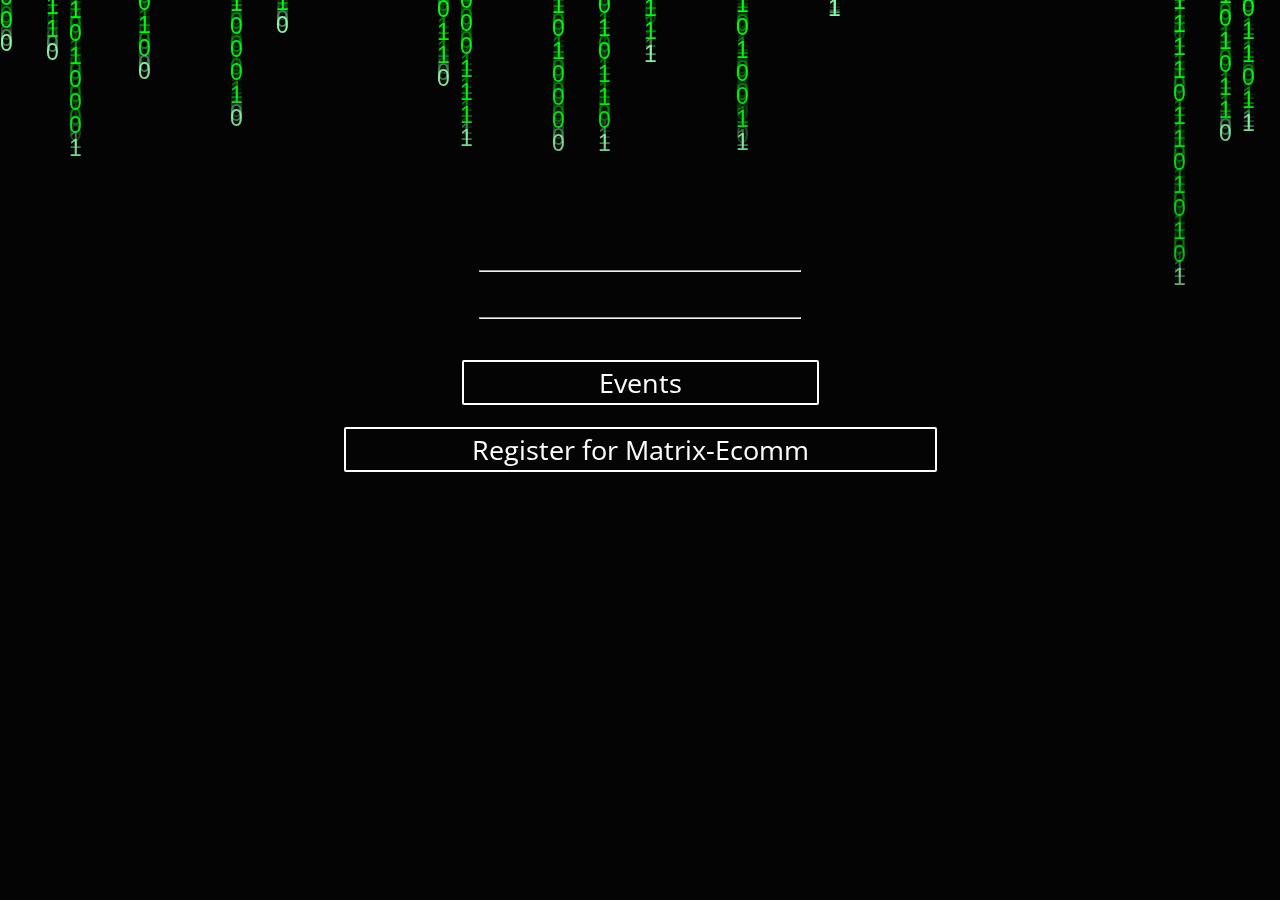
<file: ME/index.html>
<!DOCTYPE html>

<head>
    <meta charset="UTF-8" />
    <meta http-equiv="X-UA-Compatible" content="IE=edge,chrome=1">
    <title>Matrix Ecomm '22</title>
    <meta name="viewport" content="width=device-width, initial-scale=1.0">
    <link rel="shortcut icon" href="css/png/matrix.png">
    <link rel="stylesheet" type="text/css" href="css/demo.css" />

    <script language="javascript" type="text/javascript" src="../matrix.js"></script>
    <script language="javascript" type="text/javascript" src="../libraries/p5.js"></script>
</head>

<body>
    <div class="overlay">
        <div class="container">
            <div class="main">
            </div>

            <hr size="2px" width="25%" style="color: #fff; margin-top: 25px; margin-top: 30vh; margin-bottom: 0px;">
            <p id="demo"></p>
            <script>
                // Set the date
                var countDownDate = new Date("October 8, 2022 00:13:00").getTime();


                var x = setInterval(function() {


                    var now = new Date().getTime();


                    var distance = countDownDate - now;


                    var days = Math.floor(distance / (1000 * 60 * 60 * 24));
                    var hours = Math.floor((distance % (1000 * 60 * 60 * 24)) / (1000 * 60 * 60));
                    var minutes = Math.floor((distance % (1000 * 60 * 60)) / (1000 * 60));
                    var seconds = Math.floor((distance % (1000 * 60)) / 1000);


                    document.getElementById("demo").innerHTML = days + " days | " + hours + " hours | " + minutes + " minutes | " + seconds + " seconds";


                    if (distance < 0) {
                        clearInterval(x);
                        document.getElementById("demo").innerHTML = "See you next year!";
                    }
                }, 1000);
            </script>

            <hr size="2px" width="25%" style="color: #fff; margin-top: 25px; margin-bottom: 0px;">



            <div class="buttons">
                <div class="button">
                    <a href="matrix_invite.pdf">Events</a>
                </div>

                <div class="button2">
                    <a href="https://forms.gle/zvmZAvfof2qwpSaR9">Register for Matrix-Ecomm</a>
                </div>
            </div>

        </div>
    </div>
</body>

</html>
</file>
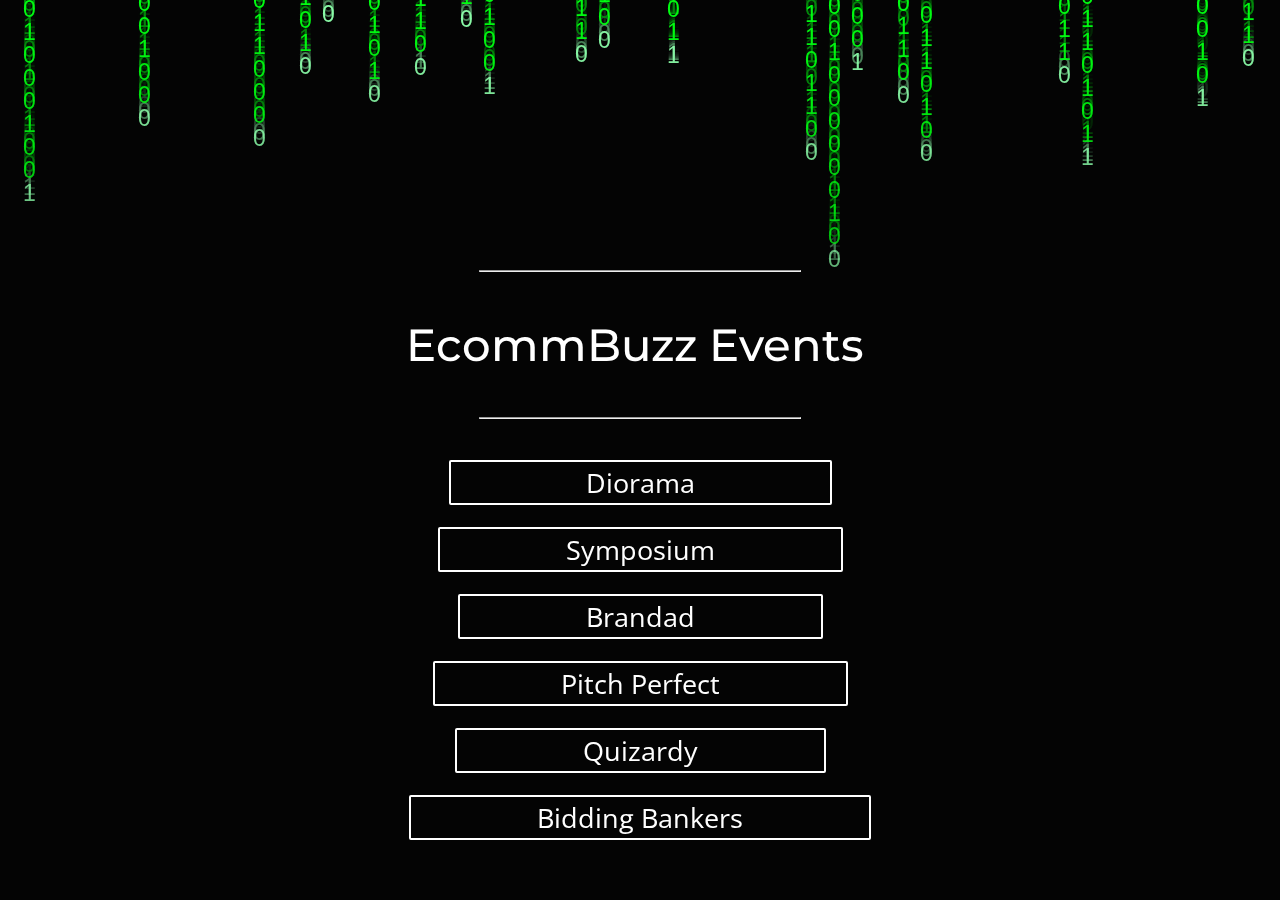
<file: ME/ecommbuzz/index.html>
<!DOCTYPE html>

<head>
    <meta charset="UTF-8" />
    <meta http-equiv="X-UA-Compatible" content="IE=edge,chrome=1">
    <title>Matrix Ecomm '22</title>
    <meta name="viewport" content="width=device-width, initial-scale=1.0">
    <link rel="shortcut icon" href="../css/png/matrix.png">
    <link rel="stylesheet" type="text/css" href="../css/demo.css" />

    <script language="javascript" type="text/javascript" src="../../matrix.js"></script>
    <script language="javascript" type="text/javascript" src="../../libraries/p5.js"></script>

</head>

<body>
    <div class="overlay">
        <div class="container">
            <div class="main">
            </div>

            <hr size="2px" width="25%" style="color: #fff; margin-top: 25px; margin-top: 30vh; margin-bottom: 0px;">
            <p id="demo">
                EcommBuzz Events
            </p>

            <hr size="2px" width="25%" style="color: #fff; margin-top: 25px; margin-bottom: 0px;">



            <div class="buttons">
                <div class="button">
                    <a href="https://forms.office.com/r/biwRYLrU5U">Diorama</a>
                </div>
                <div class="button2">
                    <a href="https://forms.office.com/r/PBAdNUGpMW">Symposium</a>
                </div>
                <div class="button2">
                    <a href="https://forms.office.com/r/jvHDD5cLxn">Brandad</a>
                </div>
                <div class="button2">
                    <a href="https://forms.office.com/r/whZeBptLBE">Pitch Perfect</a>
                </div>
                <div class="button2">
                    <a href="https://forms.office.com/r/aN4MJDZwt9">Quizardy</a>
                </div>
                <div class="button2">
                    <a href="https://forms.office.com/r/meNA0FhJxS">Bidding Bankers</a>
                </div>
            </div>


        </div>
    </div>
</body>

</html>
</file>
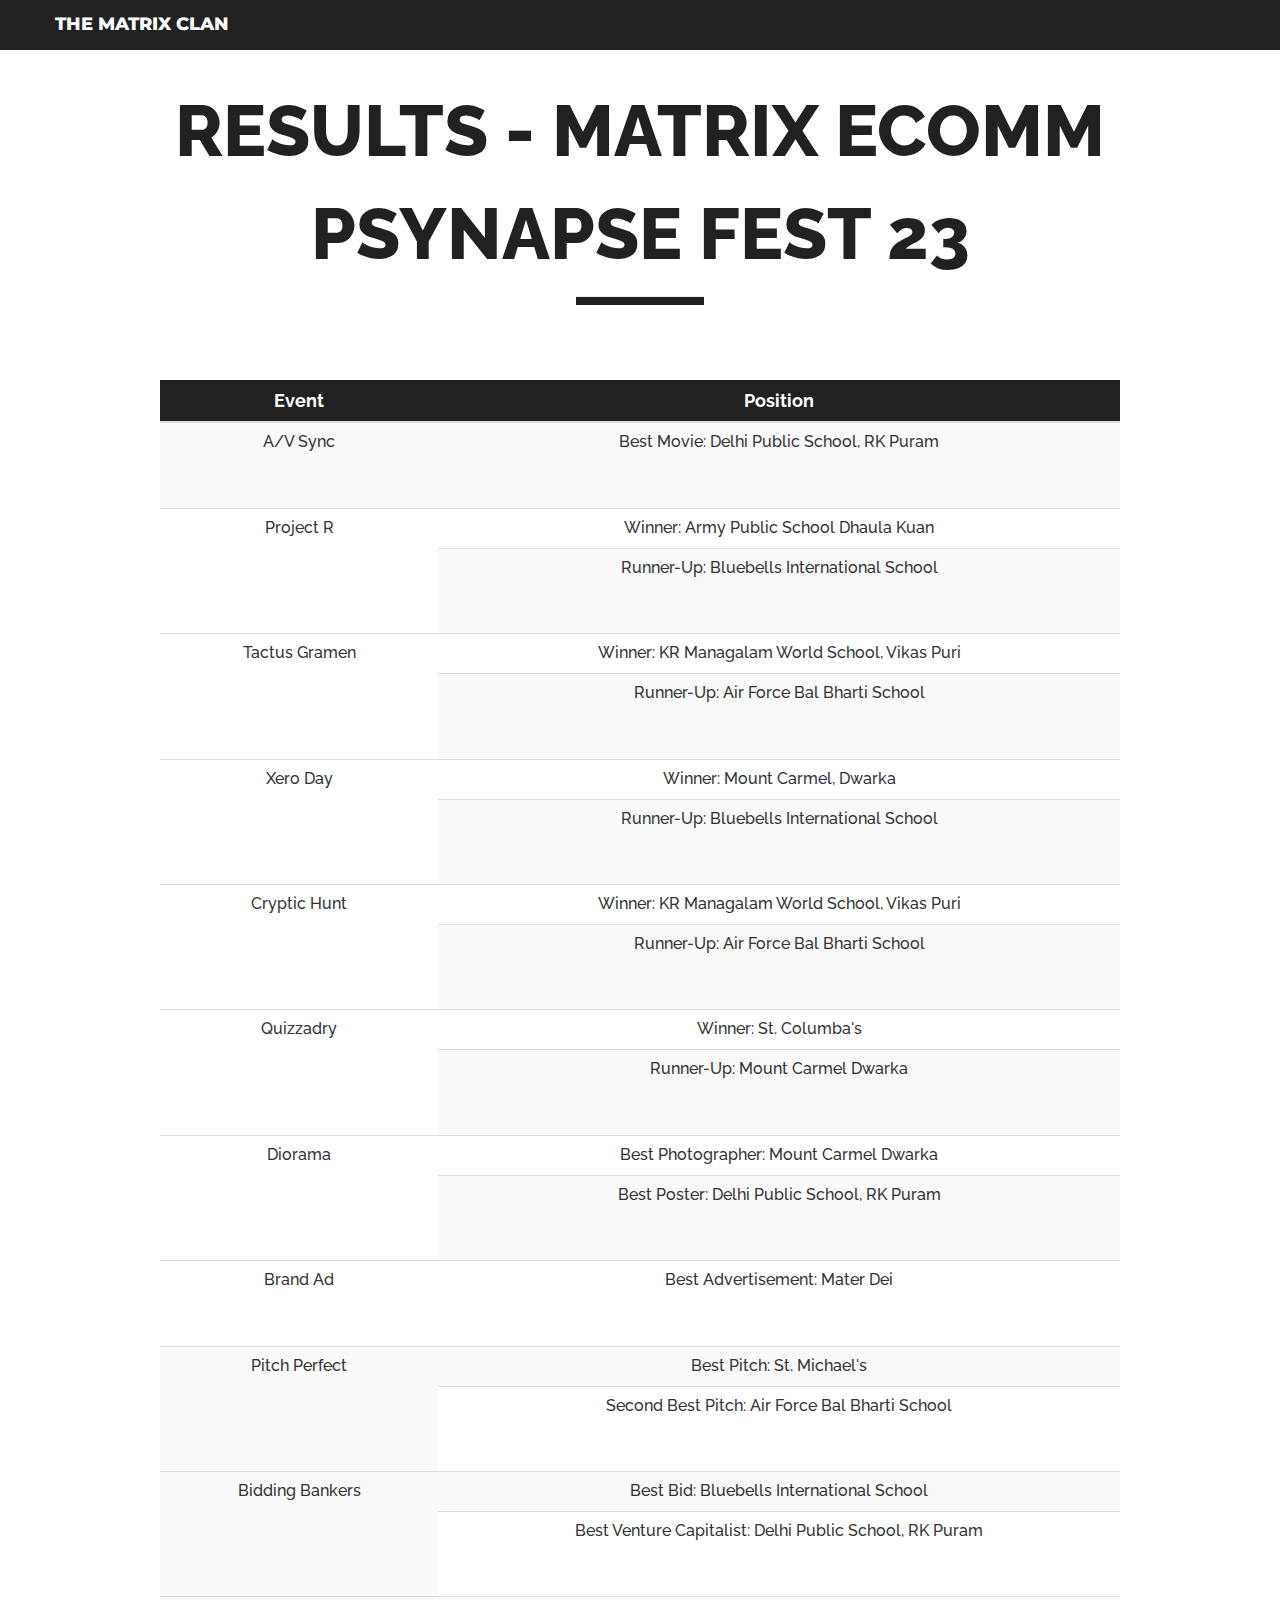
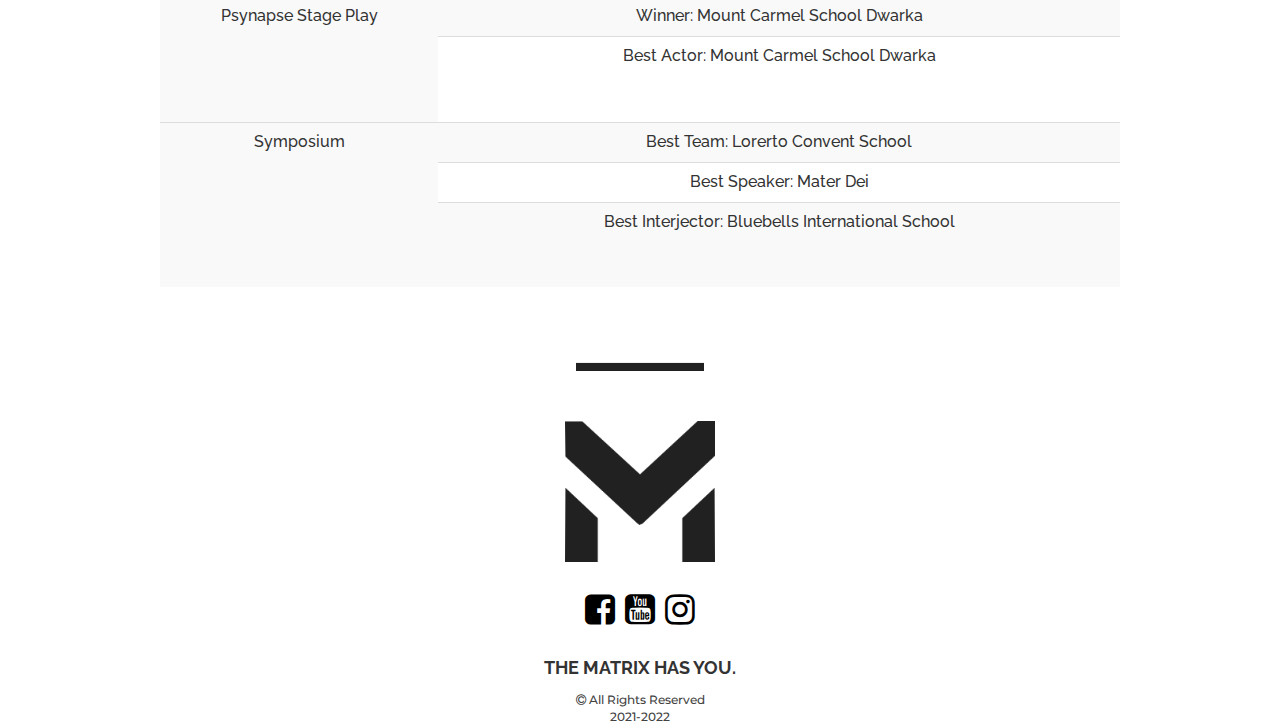
<file: ME/results/index.html>
<!DOCTYPE html>
<html lang="en">

<head>

    <meta charset="utf-8">
    <meta http-equiv="X-UA-Compatible" content="IE=edge">
    <meta name="viewport" content="width=device-width, initial-scale=1.0, user-scalable=0, minimum-scale=1.0, maximum-scale=1.0" />
    <meta name="apple-mobile-web-app-capable" content="yes" />
    <meta name="apple-mobile-web-app-status-bar-style" content="black" />
    <meta name="viewport" content="width=device-width, initial-scale=1">
    <link rel="shortcut icon" href="css/png/matrix.png">
    <title>ME '22 Results</title>

    <!-- Bootstrap Core CSS -->
    <link href="../../vendor/bootstrap/css/bootstrap.min.css" rel="stylesheet">

    <!-- Custom Fonts -->
    <link href="../../vendor/font-awesome/css/font-awesome.min.css" rel="stylesheet" type="text/css">
    <link href="https://fonts.googleapis.com/css?family=Raleway:400,700,800" rel="stylesheet">
    <link href="https://fonts.googleapis.com/css?family=Open+Sans:300,400,700,800" rel="stylesheet">

    <!-- CSS -->
    <link href="css/index.css" rel="stylesheet">

</head>


<body>


    <div class="fixednav">
        <p class="navtext"><a href="/">THE MATRIX CLAN</a></p>
    </div>


    <div class="heading">
        <p class="headtext">RESULTS - MATRIX ECOMM PSYNAPSE FEST 23</p>
    </div>

    <hr style=" background-color: #212121; width: 10%; height: 8px; margin-top:0px; margin-bottom: 0px;" align="center">

    <div class="main">
        <div class="members">

            <table class="table table-striped">
                <thead>
                    <tr>
                        <th>Event</th>
                        <th>Position</th>
                    </tr>
                </thead>

                <tbody>
                    <tr>
                        <td rowspan="1">
                            A/V Sync
                        </td>

                        <td>
                            Best Movie: Delhi Public School, RK Puram
<br><br><br>
                        </td>
                    </tr>

                    

                    <tr>
                        <td rowspan="2">
                           Project R
                        </td>

                        <td>
                            Winner: Army Public School Dhaula Kuan

                        </td>
                    </tr>

                    <tr>
                        <td>
                            Runner-Up: Bluebells International School

                            <br><br><br>
                        </td>
                    </tr>

                    <tr>
                        <td rowspan="2">
                            Tactus Gramen
                        </td>

                        <td>
                            Winner: KR Managalam World School, Vikas Puri
                        </td>
                    </tr>

                    <tr>
                        <td>
                            Runner-Up: Air Force Bal Bharti School
                            <br><br><br>
                        </td>
                    </tr>

                    <tr>
                        <td rowspan="2">
                            Xero Day
                        </td>

                        <td>
                            Winner: Mount Carmel, Dwarka
                        </td>
                    </tr>

                    <tr>
                        <td>
                            Runner-Up: Bluebells International School
                            <br><br><br>
                        </td>
                    </tr>

                    <tr>
                        <td rowspan="2">
                            Cryptic Hunt
                        </td>

                        <td>
                            Winner: KR Managalam World School, Vikas Puri
                        </td>
                    </tr>

                    <tr>
                        <td>
                            Runner-Up: Air Force Bal Bharti School
                            <br><br><br>
                        </td>
                    </tr>

                    <tr>
                        <td rowspan="2">
                            Quizzadry
                        </td>

                        <td>
                            Winner: St. Columba's
                        </td>
                    </tr>

                    <tr>
                        <td>
                            Runner-Up: Mount Carmel Dwarka
                            <br><br><br>
                        </td>
                    </tr>

                    <tr>
                        <td rowspan="2">
                            Diorama
                        </td>

                        <td>
                            Best Photographer: Mount Carmel Dwarka
                        </td>
                    </tr>

                    <tr>
                        <td>
                            Best Poster: Delhi Public School, RK Puram
                            <br><br><br>
                        </td>
                    </tr>

                    <tr>
                        <td rowspan="1">
                            Brand Ad
                        </td>

                        <td>
                            Best Advertisement: Mater Dei
                            <br><br><br>
                        </td>
                    </tr>

                    

                    <tr>
                        <td rowspan="2">
                            Pitch Perfect
                        </td>

                        <td>
                            Best Pitch: St. Michael's
                        </td>
                    </tr>

                    <tr>
                        <td>
                            Second Best Pitch: Air Force Bal Bharti School
                            <br><br><br>
                        </td>
                    </tr>

                    <tr>
                        <td rowspan="2">
                            Bidding Bankers
                        </td>

                        <td>
                            Best Bid: Bluebells International School
                        </td>
                    </tr>

                    <tr>
                        <td>
                            Best Venture Capitalist: Delhi Public School, RK Puram
                            <br><br><br>
                        </td>
                    </tr>

                    <tr>
                        <td rowspan="2">
                            Psynapse Stage Play
                        </td>

                        <td>
                            Winner: Mount Carmel School Dwarka
                        </td>
                    </tr>

                    <tr>
                        <td>
                            Best Actor: Mount Carmel School Dwarka
                            <br><br><br>
                        </td>
                    </tr>

                    <tr>
                        <td rowspan="3">
                            Symposium
                        </td>

                        <td>
                            Best Team: Lorerto Convent School
                        </td>
                    </tr>

                    <tr>
                        <td>
                            Best Speaker: Mater Dei
                        </td>
                    </tr>

                    <tr>
                        <td>
                            Best Interjector: Bluebells International School
                            <br><br><br>
                        </td>
                    </tr>

                 

                   
                   
                </tbody>
            </table>


        </div>
    </div>

    <hr style=" background-color: #212121; width: 10%; height: 8px; margin-top:75px; margin-bottom: 0px;" align="center">


    <div class="bottom">
        <div class="mlogo">
            <img src="css/png/matrix.png" class="img-responsive">
        </div>

        <div class="links">
            <a href="https://www.facebook.com/thematrixclan/" target="_blank">
                <i class="fa fa-facebook-square" aria-hidden="true"></i>
            </a>
            <a href="https://www.youtube.com/user/thematrixclan7" target="_blank">
                <i class="fa fa-youtube-square" aria-hidden="true"></i>
            </a>
            <a href="https://www.instagram.com/matrix_msm/" target="_blank">
                <i class="fa fa-instagram" aria-hidden="true"></i>
            </a>
        </div>
        <p class="headinglast">
            The Matrix Has You.
        </p>
        <p class="copyright">
            <i class="fa fa-copyright" aria-hidden="true"></i> All Rights Reserved
            <br> 2021-2022
        </p>

        <p class="forcedender">
        </p>
    </div>

    </div>

</body>

</html>
</file>
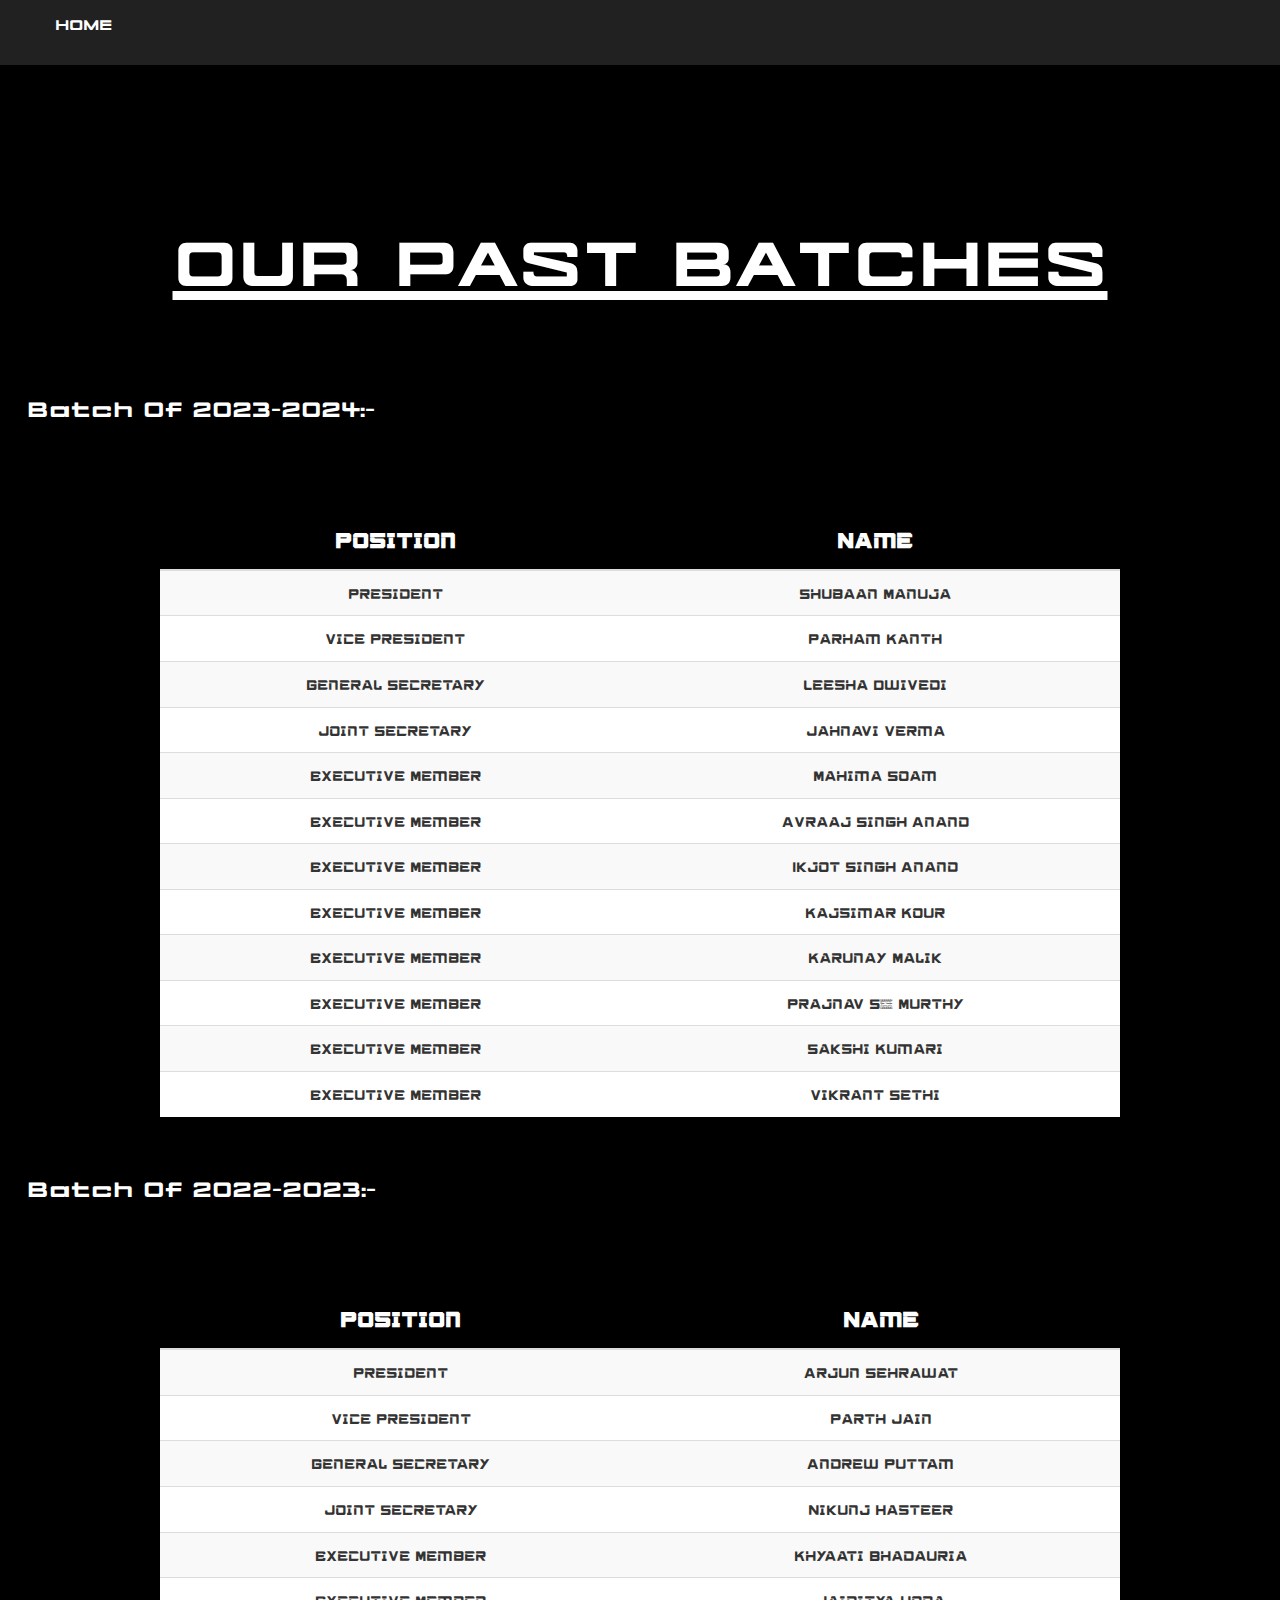
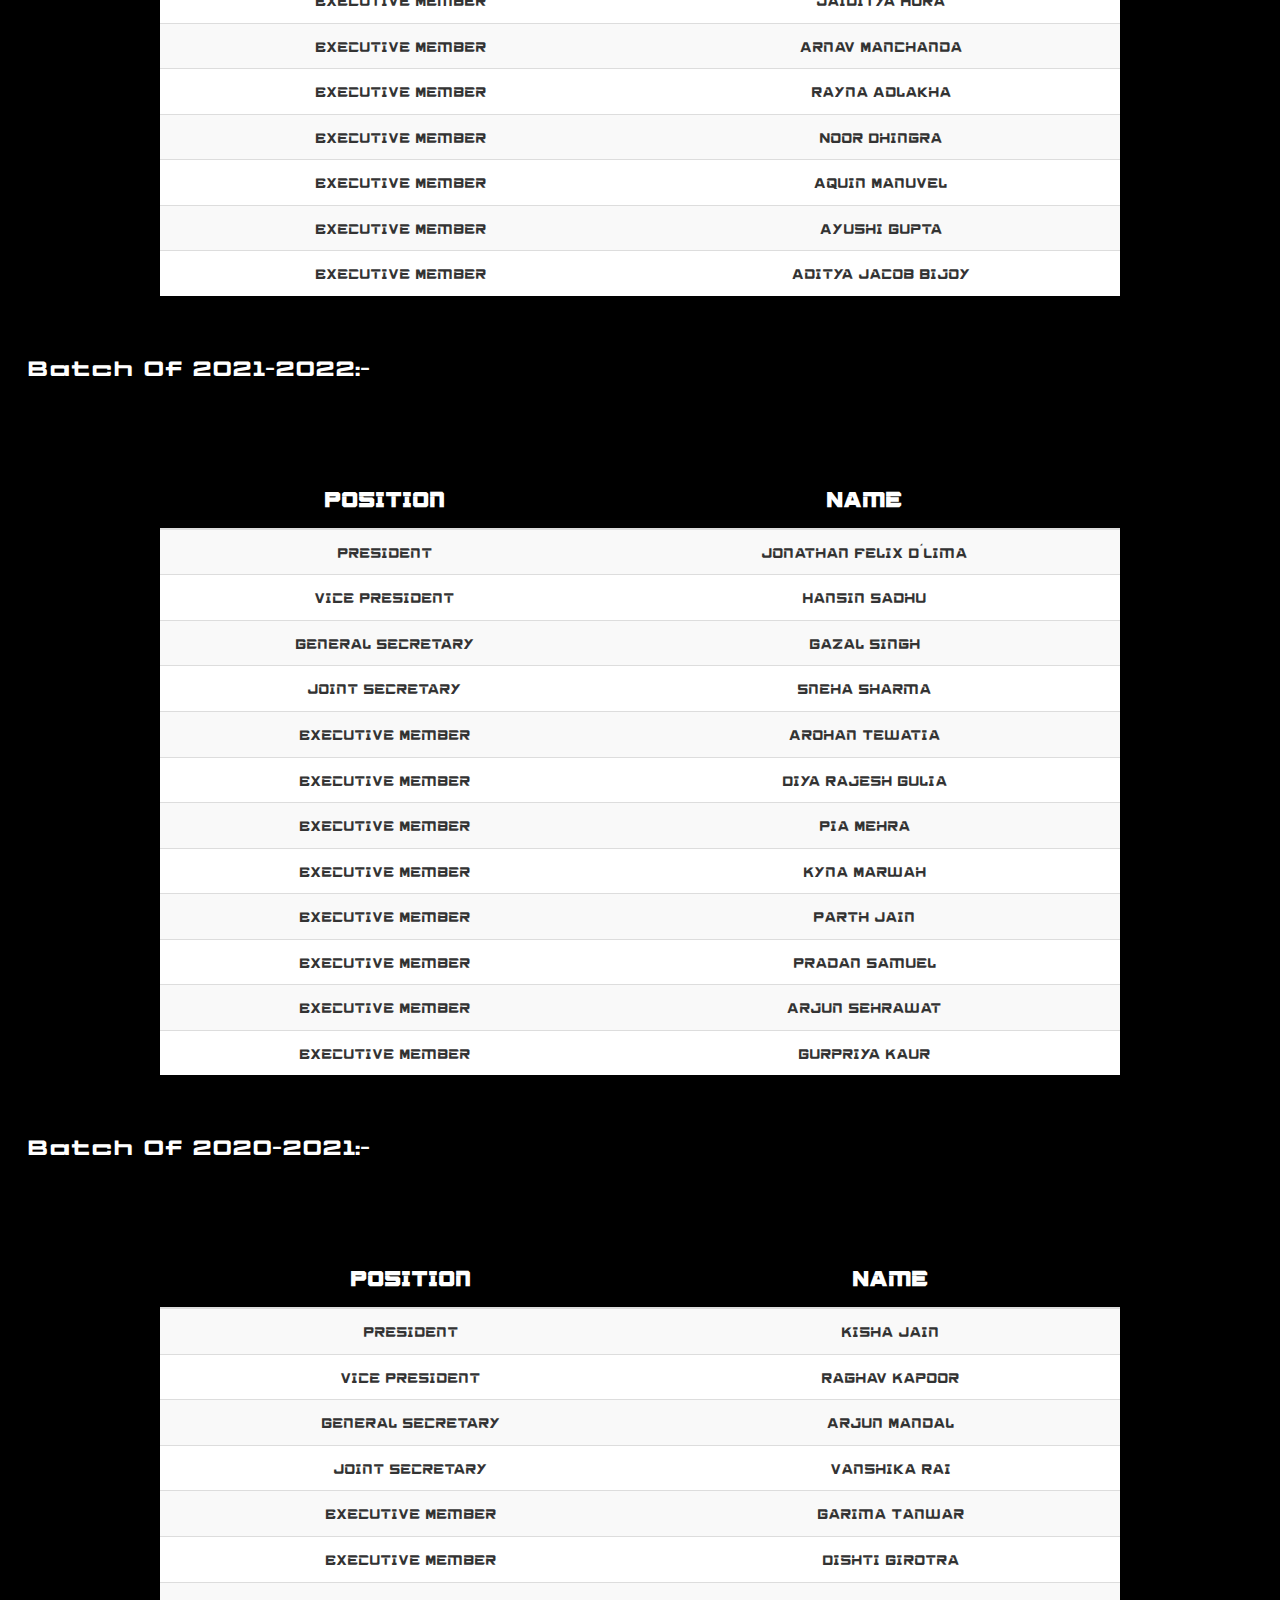
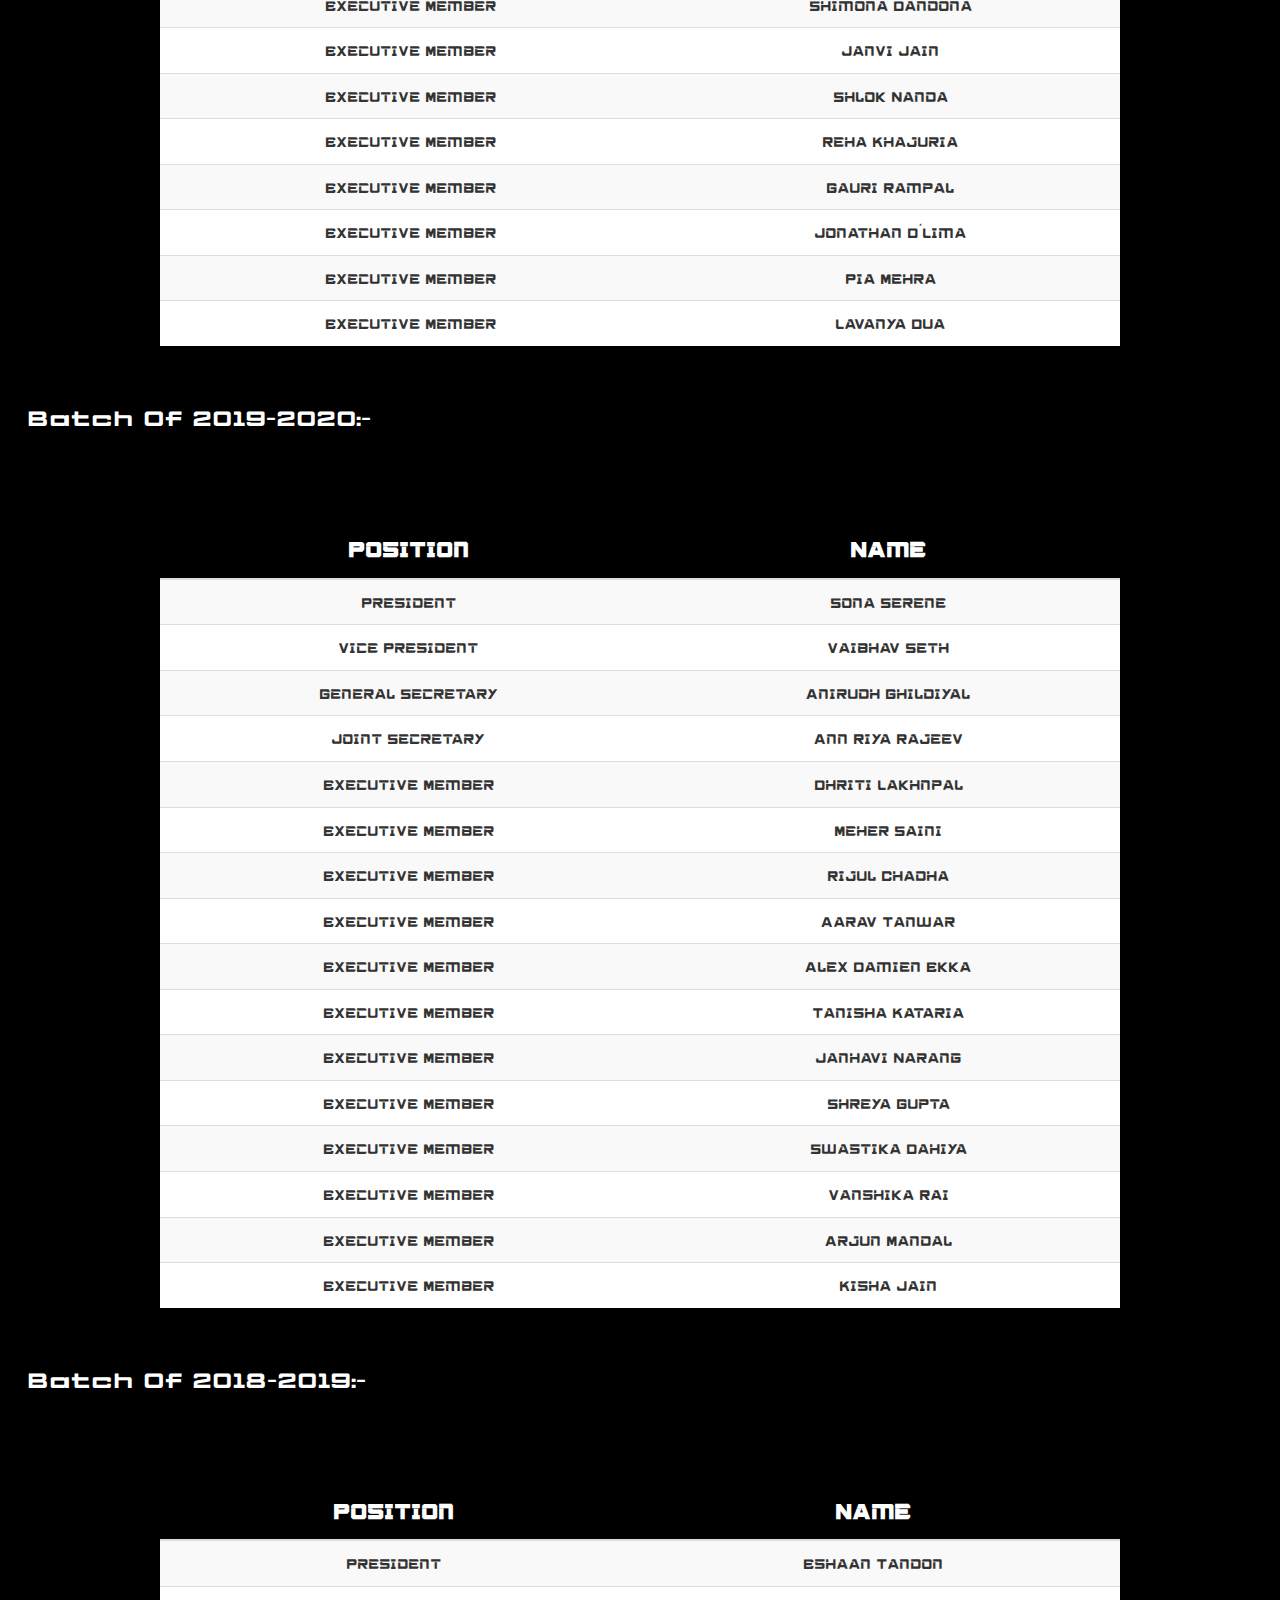
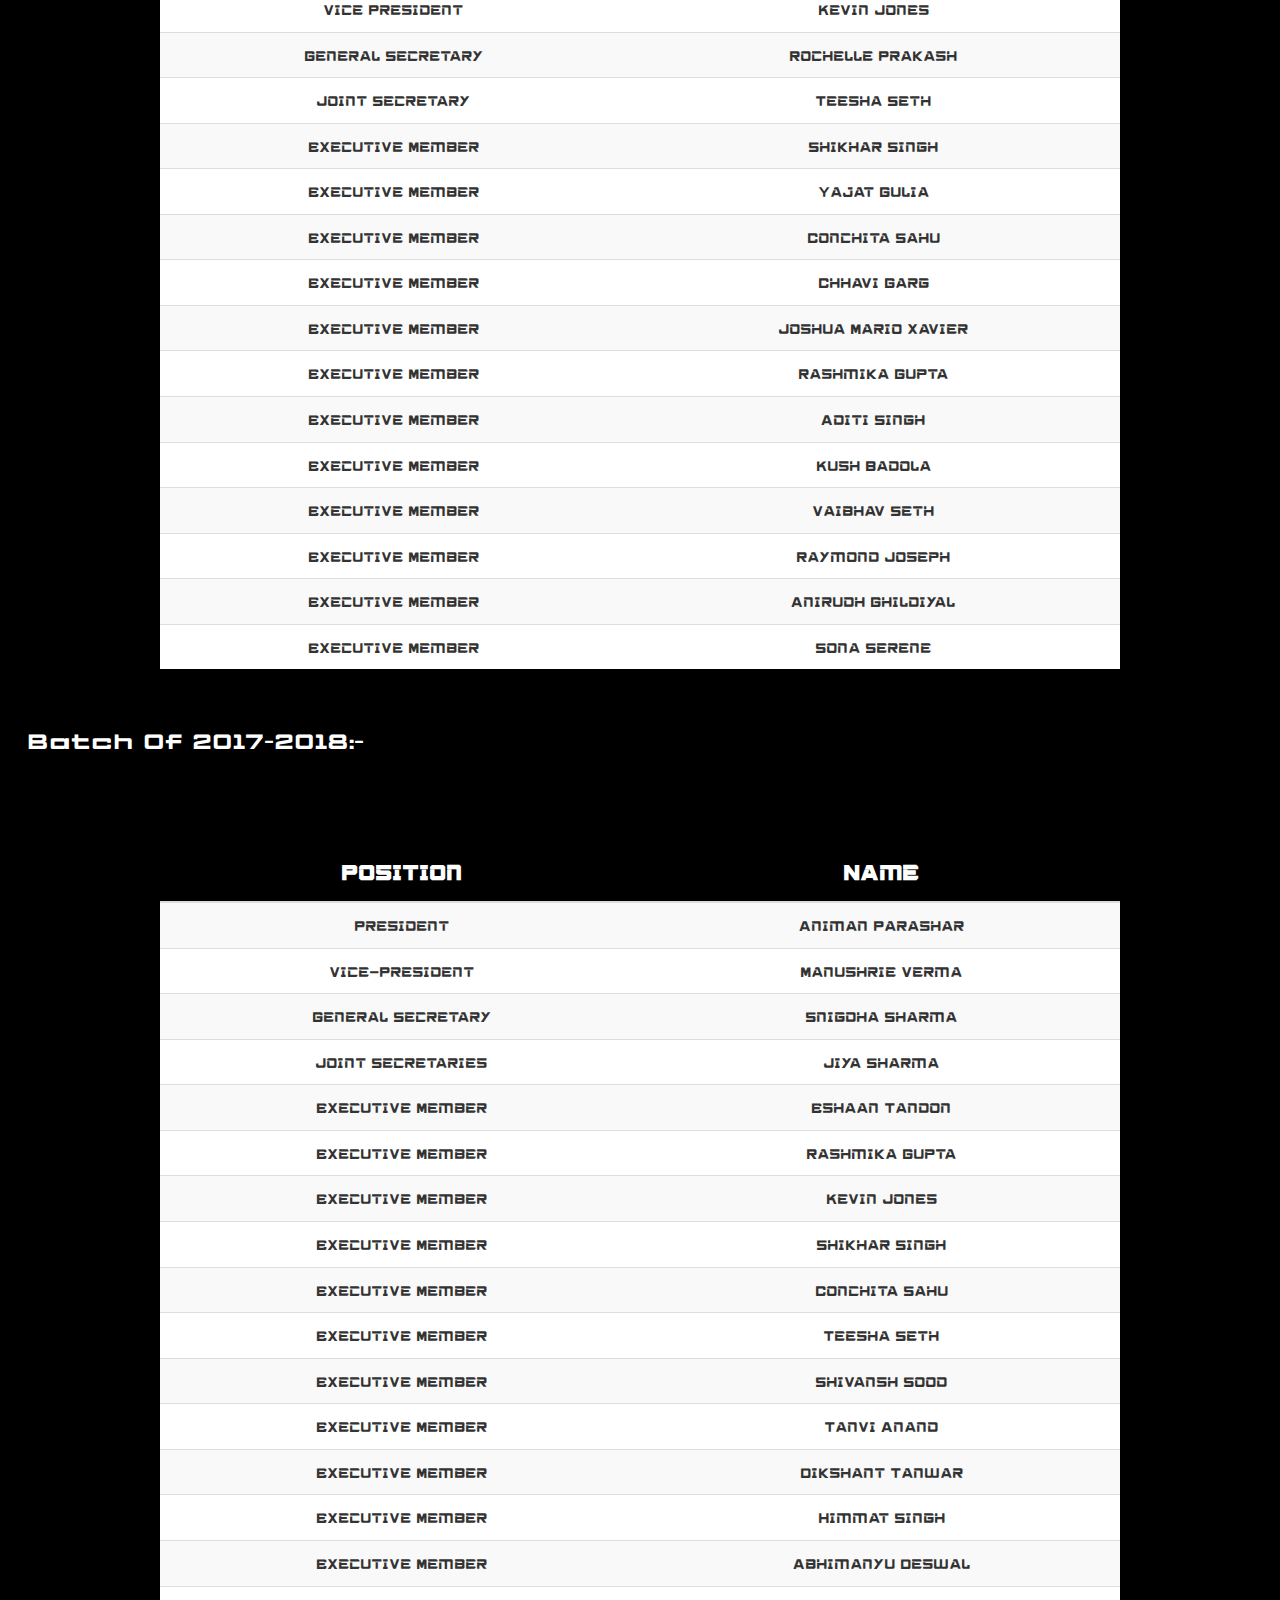
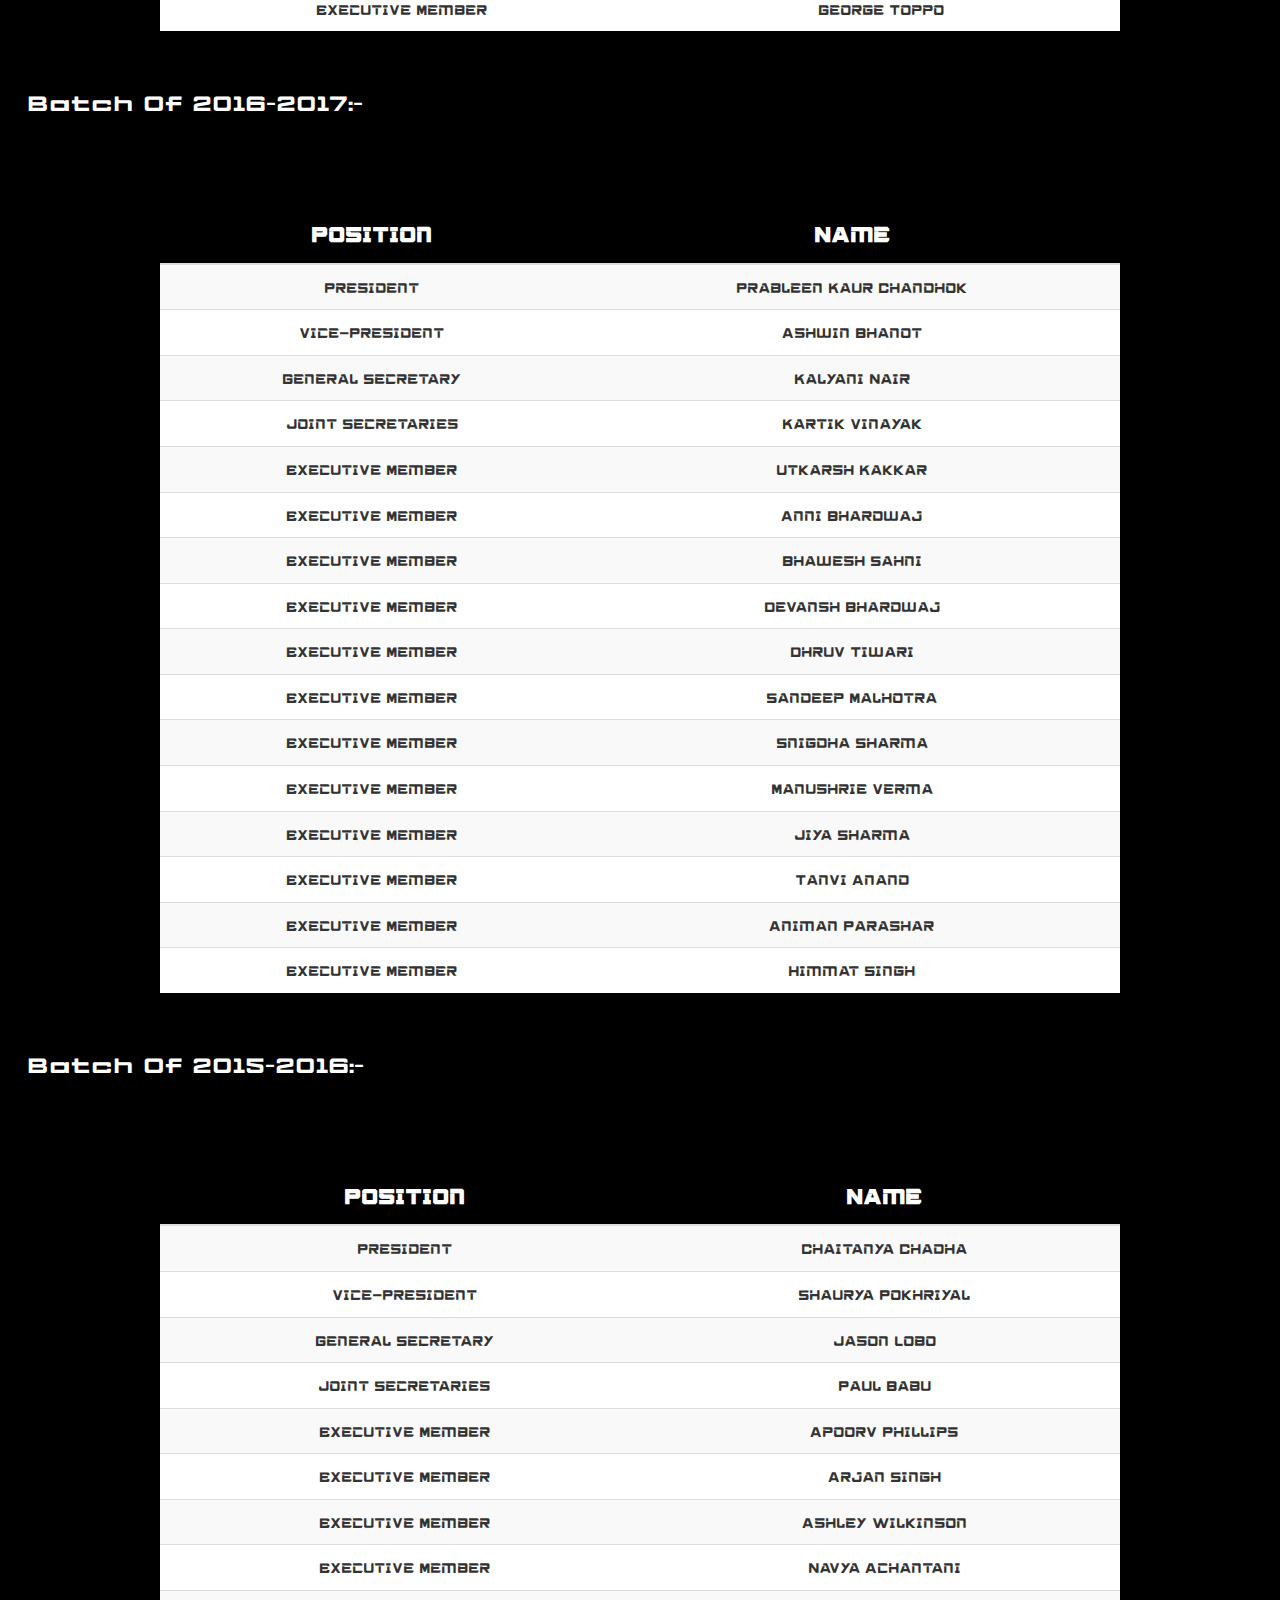
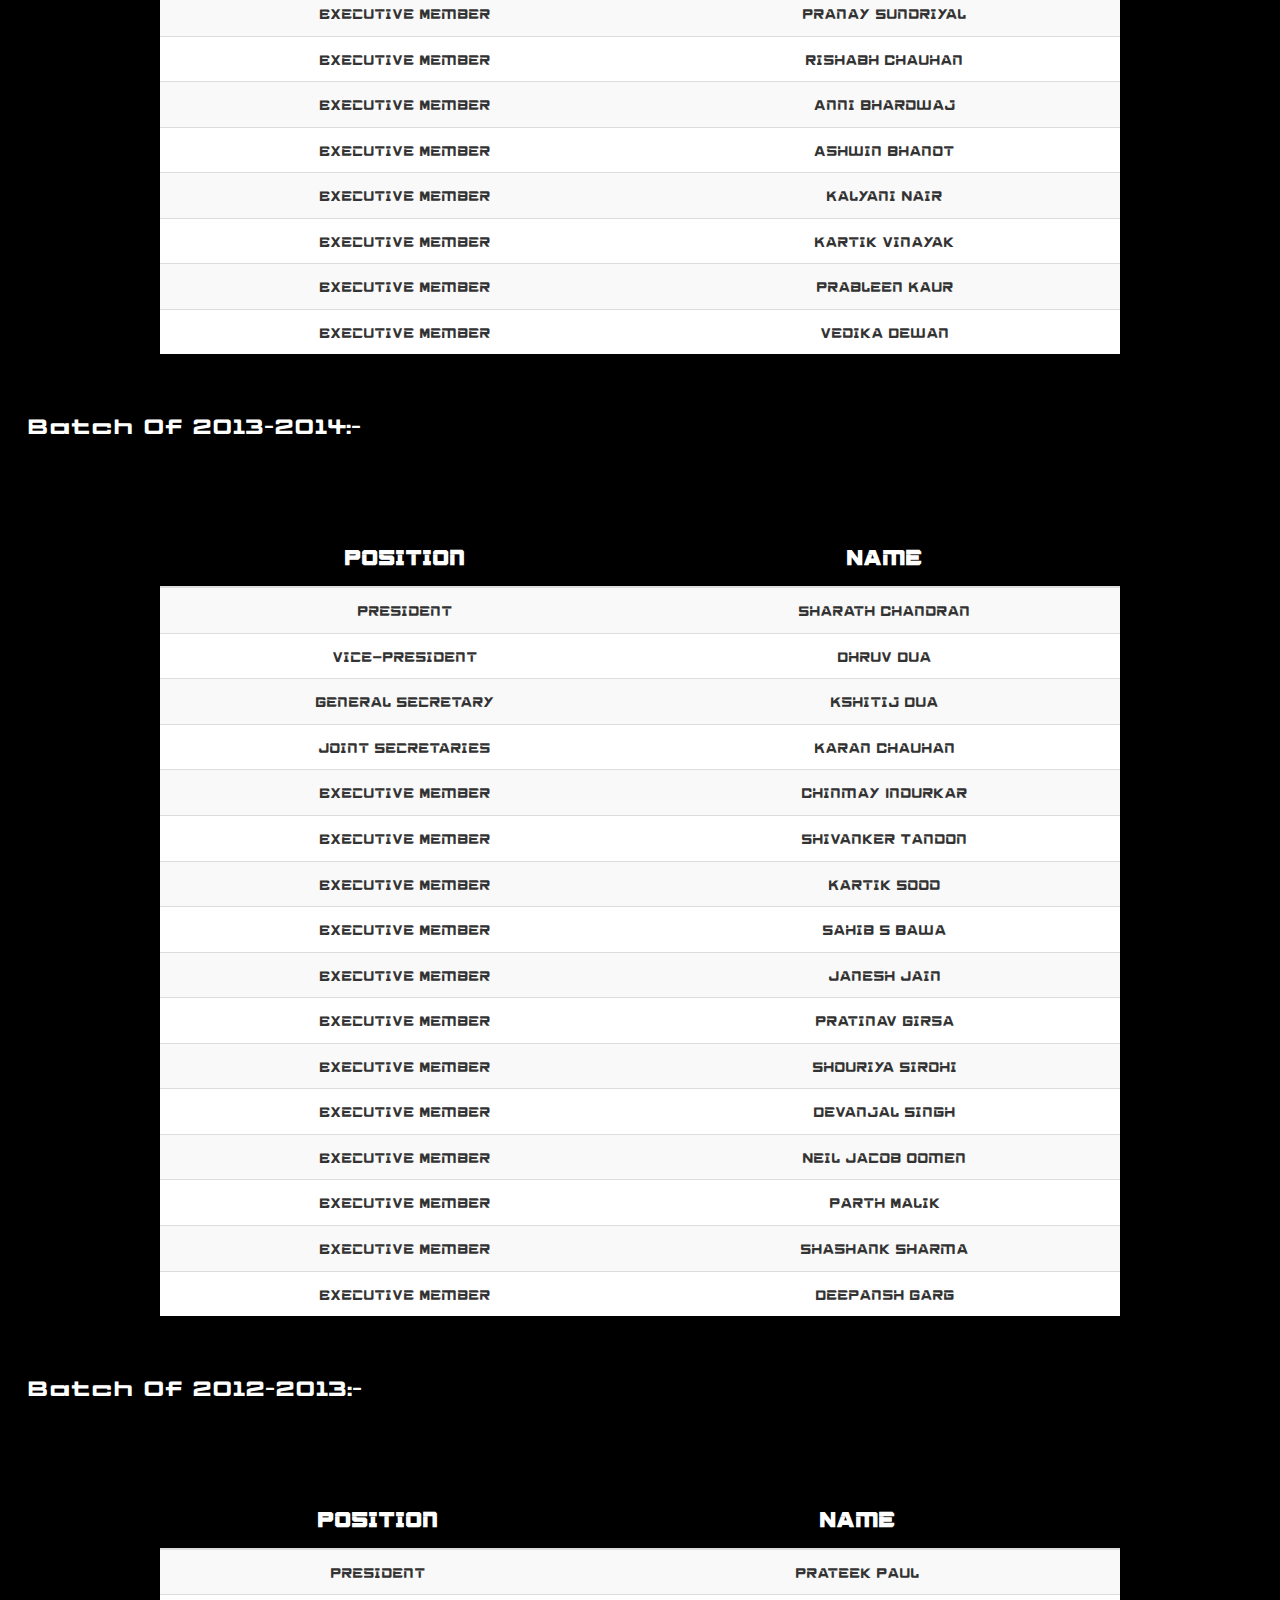
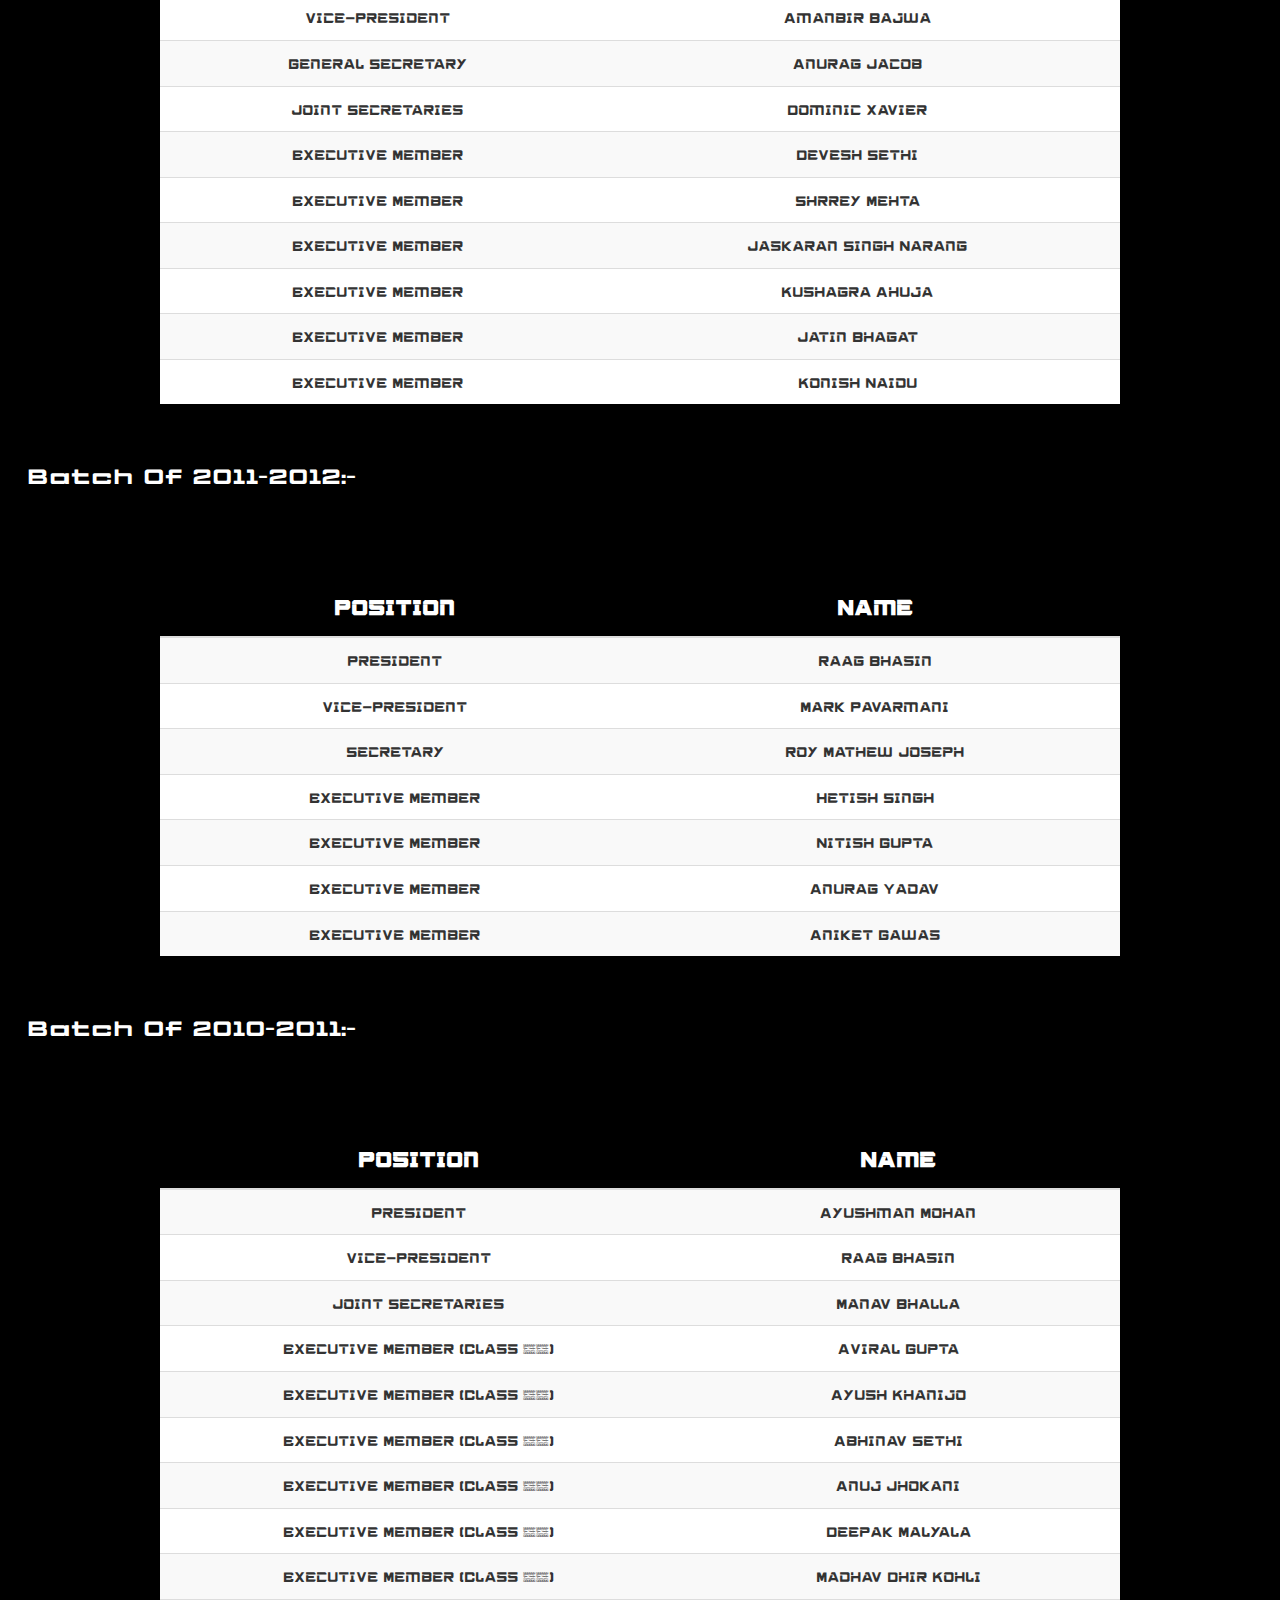
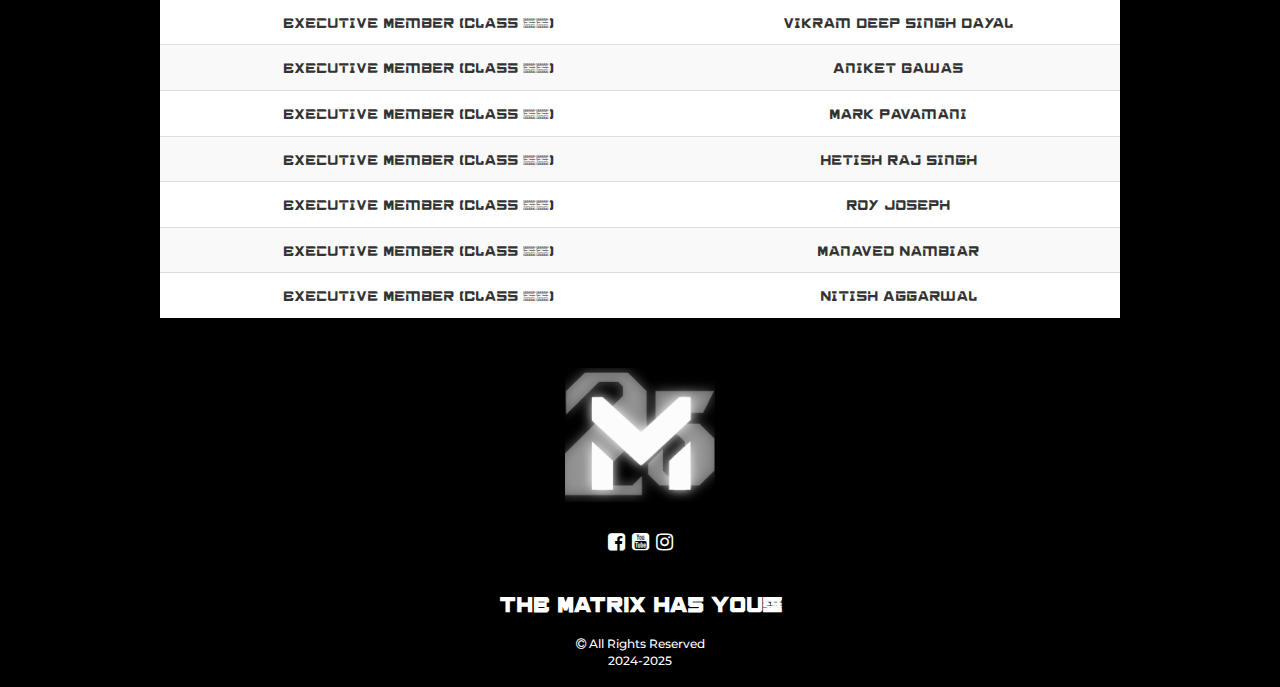
<file: alumni-ecomm.html>
<!DOCTYPE html>
<html lang="en">

<head>

    <meta charset="utf-8">
    <meta http-equiv="X-UA-Compatible" content="IE=edge">
    <meta name="viewport" content="width=device-width, initial-scale=1.0, user-scalable=0, minimum-scale=1.0, maximum-scale=1.0" />
    <meta name="apple-mobile-web-app-capable" content="yes" />
    <meta name="apple-mobile-web-app-status-bar-style" content="black" />
    <meta name="viewport" content="width=device-width, initial-scale=1">
    <link rel="shortcut icon" href="css/png/matrix.png">
    <title>Past Batches</title>

    <!-- Bootstrap Core CSS -->
    <link href="../vendor/bootstrap/css/bootstrap.min.css" rel="stylesheet">

    <!-- Custom Fonts -->
    <link href="../vendor/font-awesome/css/font-awesome.min.css" rel="stylesheet" type="text/css">
    <link href="https://fonts.googleapis.com/css?family=Raleway:400,700,800" rel="stylesheet">
    <link href="https://fonts.googleapis.com/css?family=Open+Sans:300,400,700,800" rel="stylesheet">

    <!-- CSS -->
    <link href="css/alumini-ecomm.css" rel="stylesheet">

</head>


<body>


    <div class="fixednav">
        <p class="navtext"><a href="ecomm.html">HOME</a></p>  
</div>
    <div class="heading">
        <p class="headtext"><br>our past batches</p>
    </div>

    <div class="main">
<div class="batch">
            <p class="btext">Batch Of 2023-2024:-</p>
        </div>
        <div class="members">

            <table class="table table-striped">
                <thead>
                    <tr>
                        <th>Position</th>
                        <th>Name</th>
                    </tr>
                </thead>

                <tbody> <tr> <td>President</td> <td>Shubaan Manuja</td> </tr> <tr> <td>Vice President</td> <td>Parham Kanth</td> </tr> <tr> <td>General Secretary</td> <td>Leesha Dwivedi</td> </tr> <tr> <td>Joint Secretary</td> <td>Jahnavi Verma</td> </tr> <tr> <td>Executive Member</td> <td>Mahima Soam</td> </tr> <tr> <td>Executive Member</td> <td>Avraaj Singh Anand</td> </tr> <tr> <td>Executive Member</td> <td>Ikjot Singh Anand</td> </tr> <tr> <td>Executive Member</td> <td>Kajsimar Kour</td> </tr> <tr> <td>Executive Member</td> <td>Karunay Malik</td> </tr> <tr> <td>Executive Member</td> <td>Prajnav S. Murthy</td> </tr> <tr> <td>Executive Member</td> <td>Sakshi Kumari</td> </tr> <tr> <td>Executive Member</td> <td>Vikrant Sethi</td> </tr> </tbody>
            </table>

        </div>
    </div>  

    <div class="main">
        <div class="batch">
            <p class="btext">Batch Of 2022-2023:-</p>
        </div>
        <div class="members">

            <table class="table table-striped">
                <thead>
                    <tr>
                        <th>Position</th>
                        <th>Name</th>
                    </tr>
                </thead>

                <tbody> <tr> <td>President</td> <td>Arjun Sehrawat</td> </tr> <tr> <td>Vice President</td> <td>Parth Jain</td> </tr> <tr> <td>General Secretary</td> <td>Andrew Puttam</td> </tr> <tr> <td>Joint Secretary</td> <td>Nikunj Hasteer</td> </tr> <tr> <td>Executive Member</td> <td>Khyaati Bhadauria</td> </tr> <tr> <td>Executive Member</td> <td>Jaiditya Hora</td> </tr> <tr> <td>Executive Member</td> <td>Arnav Manchanda</td> </tr> <tr> <td>Executive Member</td> <td>Rayna Adlakha</td> </tr> <tr> <td>Executive Member</td> <td>Noor Dhingra</td> </tr> <tr> <td>Executive Member</td> <td>Aquin Manuvel</td> </tr> <tr> <td>Executive Member</td> <td>Ayushi Gupta</td> </tr> <tr> <td>Executive Member</td> <td>Aditya Jacob Bijoy</td> </tr> </tbody>
            </table>

        </div>
    </div>


    <div class="main">
        <div class="batch">
            <p class="btext">Batch Of 2021-2022:-</p>
        </div>
        <div class="members">

            <table class="table table-striped">
                <thead>
                    <tr>
                        <th>Position</th>
                        <th>Name</th>
                    </tr>
                </thead>

                <tbody> <tr> <td>President</td> <td>Jonathan Felix D'Lima</td> </tr> <tr> <td>Vice President</td> <td>Hansin Sadhu</td> </tr> <tr> <td>General Secretary</td> <td>Gazal Singh</td> </tr> <tr> <td>Joint Secretary</td> <td>Sneha Sharma</td> </tr> <tr> <td>Executive Member</td> <td>Arohan Tewatia</td> </tr> <tr> <td>Executive Member</td> <td>Diya Rajesh Gulia</td> </tr> <tr> <td>Executive Member</td> <td>Pia Mehra</td> </tr> <tr> <td>Executive Member</td> <td>Kyna Marwah</td> </tr> <tr> <td>Executive Member</td> <td>Parth Jain</td> </tr> <tr> <td>Executive Member</td> <td>Pradan Samuel</td> </tr> <tr> <td>Executive Member</td> <td>Arjun Sehrawat</td> </tr> <tr> <td>Executive Member</td> <td>Gurpriya Kaur</td> </tr> </tbody>
            </table>


        </div>
    </div>


    <div class="main">
        <div class="batch">
            <p class="btext">Batch Of 2020-2021:-</p>
        </div>
        <div class="members">

            <table class="table table-striped">
                <thead>
                    <tr>
                        <th>Position</th>
                        <th>Name</th>
                    </tr>
                </thead>

                <tbody> <tr> <td>President</td> <td>Kisha Jain</td> </tr> <tr> <td>Vice President</td> <td>Raghav Kapoor</td> </tr> <tr> <td>General Secretary</td> <td>Arjun Mandal</td> </tr> <tr> <td>Joint Secretary</td> <td>Vanshika Rai</td> </tr> <tr> <td>Executive Member</td> <td>Garima Tanwar</td> </tr> <tr> <td>Executive Member</td> <td>Dishti Girotra</td> </tr> <tr> <td>Executive Member</td> <td>Shimona Dandona</td> </tr> <tr> <td>Executive Member</td> <td>Janvi Jain</td> </tr> <tr> <td>Executive Member</td> <td>Shlok Nanda</td> </tr> <tr> <td>Executive Member</td> <td>Reha Khajuria</td> </tr> <tr> <td>Executive Member</td> <td>Gauri Rampal</td> </tr> <tr> <td>Executive Member</td> <td>Jonathan D'Lima</td> </tr> <tr> <td>Executive Member</td> <td>Pia Mehra</td> </tr> <tr> <td>Executive Member</td> <td>Lavanya Dua</td> </tr> </tbody>
            </table>


        </div>
    </div>


    <div class="main">
        <div class="batch">
            <p class="btext">Batch Of 2019-2020:-</p>
        </div>
        <div class="members">

            <table class="table table-striped">
                <thead>
                    <tr>
                        <th>Position</th>
                        <th>Name</th>
                    </tr>
                </thead>

                <tbody> <tr> <td>President</td> <td>Sona Serene</td> </tr> <tr> <td>Vice President</td> <td>Vaibhav Seth</td> </tr> <tr> <td>General Secretary</td> <td>Anirudh Ghildiyal</td> </tr> <tr> <td>Joint Secretary</td> <td>Ann Riya Rajeev</td> </tr> <tr> <td>Executive Member</td> <td>Dhriti Lakhnpal</td> </tr> <tr> <td>Executive Member</td> <td>Meher Saini</td> </tr> <tr> <td>Executive Member</td> <td>Rijul Chadha</td> </tr> <tr> <td>Executive Member</td> <td>Aarav Tanwar</td> </tr> <tr> <td>Executive Member</td> <td>Alex Damien Ekka</td> </tr> <tr> <td>Executive Member</td> <td>Tanisha Kataria</td> </tr> <tr> <td>Executive Member</td> <td>Janhavi Narang</td> </tr> <tr> <td>Executive Member</td> <td>Shreya Gupta</td> </tr> <tr> <td>Executive Member</td> <td>Swastika Dahiya</td> </tr> <tr> <td>Executive Member</td> <td>Vanshika Rai</td> </tr> <tr> <td>Executive Member</td> <td>Arjun Mandal</td> </tr> <tr> <td>Executive Member</td> <td>Kisha Jain</td> </tr> </tbody>
            </table>


        </div>
    </div>


    <div class="main">
        <div class="batch">
            <p class="btext">Batch Of 2018-2019:-</p>
        </div>
        <div class="members">

            <table class="table table-striped">
                <thead>
                    <tr>
                        <th>Position</th>
                        <th>Name</th>
                    </tr>
                </thead>
                <tbody>
                    <tr>
                        <td>President</td>
                        <td>Eshaan Tandon</td>
                    </tr>
                    <tr>
                        <td>Vice President</td>
                        <td>Kevin Jones</td>
                    </tr>
                    <tr>
                        <td>General Secretary</td>
                        <td>Rochelle Prakash</td>
                    </tr>
                    <tr>
                        <td>Joint Secretary</td>
                        <td>Teesha Seth</td>
                    </tr>
                    <tr>
                        <td>Executive Member</td>
                        <td>Shikhar Singh</td>
                    </tr>
                    <tr>
                        <td>Executive Member</td>
                        <td>Yajat Gulia</td>
                    </tr>
                    <tr>
                        <td>Executive Member</td>
                        <td>Conchita Sahu</td>
                    </tr>
                    <tr>
                        <td>Executive Member</td>
                        <td>Chhavi Garg</td>
                    </tr>
                    <tr>
                        <td>Executive Member</td>
                        <td>Joshua Mario Xavier</td>
                    </tr>
                    <tr>
                        <td>Executive Member</td>
                        <td>Rashmika Gupta</td>
                    </tr>
                    <tr>
                        <td>Executive Member</td>
                        <td>Aditi Singh</td>
                    </tr>
                    <tr>
                        <td>Executive Member</td>
                        <td>Kush Badola</td>
                    </tr>
                    <tr>
                        <td>Executive Member</td>
                        <td>Vaibhav Seth</td>
                    </tr>
                    <tr>
                        <td>Executive Member</td>
                        <td>Raymond Joseph</td>
                    </tr>
                    <tr>
                        <td>Executive Member</td>
                        <td>Anirudh Ghildiyal</td>
                    </tr>
                    <tr>
                        <td>Executive Member</td>
                        <td>Sona Serene</td>
                    </tr>
                </tbody>
            </table>


        </div>
    </div>


    <div class="main">
        <div class="batch">
            <p class="btext">Batch Of 2017-2018:-</p>
        </div>
        <div class="members">

            <table class="table table-striped">
                <thead>
                    <tr>
                        <th>Position</th>
                        <th>Name</th>
                    </tr>
                </thead>

                <tbody>
                    <tr>
                        <td>President</td>
                        <td>Animan Parashar</td>
                    </tr>
                    <tr>
                        <td>Vice-President</td>
                        <td>Manushrie Verma</td>
                    </tr>
                    <tr>
                        <td>General Secretary</td>
                        <td>Snigdha Sharma</td>
                    </tr>
                    <tr>
                        <td>Joint Secretaries</td>
                        <td>Jiya Sharma</td>
                    </tr>
                    <tr>
                        <td>Executive Member</td>
                        <td>Eshaan Tandon</td>
                    </tr>
                    <tr>
                        <td>Executive Member</td>
                        <td>Rashmika Gupta</td>
                    </tr>
                    <tr>
                        <td>Executive Member</td>
                        <td>Kevin Jones</td>
                    </tr>
                    <tr>
                        <td>Executive Member</td>
                        <td>Shikhar Singh</td>
                    </tr>
                    <tr>
                        <td>Executive Member</td>
                        <td>Conchita Sahu</td>
                    </tr>
                    <tr>
                        <td>Executive Member</td>
                        <td>Teesha Seth</td>
                    </tr>
                    <tr>
                        <td>Executive Member</td>
                        <td>Shivansh Sood</td>
                    </tr>
                    <tr>
                        <td>Executive Member</td>
                        <td>Tanvi Anand</td>
                    </tr>
                    <tr>
                        <td>Executive Member</td>
                        <td>Dikshant Tanwar</td>
                    </tr>
                    <tr>
                        <td>Executive Member</td>
                        <td>Himmat Singh</td>
                    </tr>
                    <tr>
                        <td>Executive Member</td>
                        <td>Abhimanyu Deswal</td>
                    </tr>
                    <tr>
                        <td>Executive Member</td>
                        <td>George Toppo</td>
                    </tr>
                </tbody>
            </table>


        </div>
    </div>



    <div class="main">
        <div class="batch">
            <p class="btext">Batch Of 2016-2017:-</p>
        </div>
        <div class="members">

            <table class="table table-striped">
                <thead>
                    <tr>
                        <th>Position</th>
                        <th>Name</th>
                    </tr>
                </thead>

                <tbody>
                    <tr>
                        <td>President</td>
                        <td>Prableen Kaur Chandhok</td>
                    </tr>
                    <tr>
                        <td>Vice-President</td>
                        <td>Ashwin Bhanot</td>
                    </tr>
                    <tr>
                        <td>General Secretary</td>
                        <td>Kalyani Nair</td>
                    </tr>
                    <tr>
                        <td>Joint Secretaries</td>
                        <td>Kartik Vinayak</td>
                    </tr>
                    <tr>
                        <td>Executive Member</td>
                        <td>Utkarsh Kakkar</td>
                    </tr>
                    <tr>
                        <td>Executive Member</td>
                        <td>Anni Bhardwaj</td>
                    </tr>
                    <tr>
                        <td>Executive Member</td>
                        <td>Bhawesh Sahni</td>
                    </tr>
                    <tr>
                        <td>Executive Member</td>
                        <td>Devansh Bhardwaj</td>
                    </tr>
                    <tr>
                        <td>Executive Member</td>
                        <td>Dhruv Tiwari</td>
                    </tr>
                    <tr>
                        <td>Executive Member</td>
                        <td>Sandeep Malhotra</td>
                    </tr>
                    <tr>
                        <td>Executive Member</td>
                        <td>Snigdha Sharma</td>
                    </tr>
                    <tr>
                        <td>Executive Member</td>
                        <td>Manushrie Verma</td>
                    </tr>
                    <tr>
                        <td>Executive Member</td>
                        <td>Jiya Sharma</td>
                    </tr>
                    <tr>
                        <td>Executive Member</td>
                        <td>Tanvi Anand</td>
                    </tr>
                    <tr>
                        <td>Executive Member</td>
                        <td>Animan Parashar</td>
                    </tr>
                    <tr>
                        <td>Executive Member</td>
                        <td>Himmat Singh</td>
                    </tr>
                </tbody>
            </table>


        </div>
    </div>

 
    <div class="main">
        <div class="batch">
            <p class="btext">Batch Of 2015-2016:-</p>
        </div>
        <div class="members">

            <table class="table table-striped">
                <thead>
                    <tr>
                        <th>Position</th>
                        <th>Name</th>
                    </tr>
                </thead>

                <tbody>
                    <tr>
                        <td>President</td>
                        <td>Chaitanya Chadha</td>
                    </tr>
                    <tr>
                        <td>Vice-President</td>
                        <td>Shaurya Pokhriyal</td>
                    </tr>
                    <tr>
                        <td>General Secretary</td>
                        <td>Jason Lobo</td>
                    </tr>
                    <tr>
                        <td>Joint Secretaries</td>
                        <td>Paul Babu</td>
                    </tr>
                    <tr>
                        <td>Executive Member</td>
                        <td>Apoorv Phillips</td>
                    </tr>
                    <tr>
                        <td>Executive Member</td>
                        <td>Arjan Singh</td>
                    </tr>
                    <tr>
                        <td>Executive Member</td>
                        <td>Ashley Wilkinson</td>
                    </tr>
                    <tr>
                        <td>Executive Member</td>
                        <td>Navya Achantani</td>
                    </tr>
                    <tr>
                        <td>Executive Member</td>
                        <td>Pranay Sundriyal</td>
                    </tr>
                    <tr>
                        <td>Executive Member</td>
                        <td>Rishabh Chauhan</td>
                    </tr>
                    <tr>
                        <td>Executive Member</td>
                        <td>Anni Bhardwaj</td>
                    </tr>
                    <tr>
                        <td>Executive Member</td>
                        <td>Ashwin Bhanot</td>
                    </tr>
                    <tr>
                        <td>Executive Member</td>
                        <td>Kalyani Nair</td>
                    </tr>
                    <tr>
                        <td>Executive Member</td>
                        <td>Kartik Vinayak</td>
                    </tr>
                    <tr>
                        <td>Executive Member</td>
                        <td>Prableen Kaur</td>
                    </tr>
                    <tr>
                        <td>Executive Member</td>
                        <td>Vedika Dewan</td>
                    </tr>
                </tbody>
            </table>


        </div>
    </div>


    
    <div class="main">
        <div class="batch">
            <p class="btext">Batch Of 2013-2014:-</p>
        </div>
        <div class="members">

            <table class="table table-striped">
                <thead>
                    <tr>
                        <th>Position</th>
                        <th>Name</th>
                    </tr>
                </thead>

                <tbody>
                    <tr>
                        <td>President</td>
                        <td>Sharath Chandran</td>
                    </tr>
                    <tr>
                        <td>Vice-President</td>
                        <td>Dhruv Dua</td>
                    </tr>
                    <tr>
                        <td>General Secretary</td>
                        <td>Kshitij Dua</td>
                    </tr>
                    <tr>
                        <td>Joint Secretaries</td>
                        <td>Karan Chauhan</td>
                    </tr>
                    <tr>
                        <td>Executive Member</td>
                        <td>Chinmay Indurkar</td>
                    </tr>
                    <tr>
                        <td>Executive Member</td>
                        <td>Shivanker Tandon</td>
                    </tr>
                    <tr>
                        <td>Executive Member</td>
                        <td>Kartik Sood</td>
                    </tr>
                    <tr>
                        <td>Executive Member</td>
                        <td>Sahib S Bawa</td>
                    </tr>
                    <tr>
                        <td>Executive Member</td>
                        <td>Janesh Jain</td>
                    </tr>
                    <tr>
                        <td>Executive Member</td>
                        <td>Pratinav Girsa</td>
                    </tr>
                    <tr>
                        <td>Executive Member</td>
                        <td>Shouriya Sirohi</td>
                    </tr>
                    <tr>
                        <td>Executive Member</td>
                        <td>Devanjal Singh</td>
                    </tr>
                    <tr>
                        <td>Executive Member</td>
                        <td>Neil Jacob Oomen</td>
                    </tr>
                    <tr>
                        <td>Executive Member</td>
                        <td>Parth Malik</td>
                    </tr>
                    <tr>
                        <td>Executive Member</td>
                        <td>Shashank Sharma</td>
                    </tr>
                    <tr>
                        <td>Executive Member</td>
                        <td>Deepansh Garg</td>
                    </tr>
                </tbody>
            </table>


        </div>
    </div>

    <div class="main">
        <div class="batch">
            <p class="btext">Batch Of 2012-2013:-</p>
        </div>
        <div class="members">

            <table class="table table-striped">
                <thead>
                    <tr>
                        <th>Position</th>
                        <th>Name</th>
                    </tr>
                </thead>

                <tbody>
                    <tr>
                        <td>President</td>
                        <td>Prateek Paul</td>
                    </tr>
                    <tr>
                        <td>Vice-President</td>
                        <td>Amanbir Bajwa</td>
                    </tr>
                    <tr>
                        <td>General Secretary</td>
                        <td>Anurag Jacob</td>
                    </tr>
                    <tr>
                        <td>Joint Secretaries</td>
                        <td>Dominic Xavier</td>
                    </tr>
                    <tr>
                        <td>Executive Member</td>
                        <td>Devesh Sethi</td>
                    </tr>
                    <tr>
                        <td>Executive Member</td>
                        <td>Shrrey Mehta</td>
                    </tr>
                    <tr>
                        <td>Executive Member</td>
                        <td>Jaskaran Singh Narang</td>
                    </tr>
                    <tr>
                        <td>Executive Member</td>
                        <td>Kushagra Ahuja</td>
                    </tr>
                    <tr>
                        <td>Executive Member</td>
                        <td>Jatin Bhagat</td>
                    </tr>
                    <tr>
                        <td>Executive Member</td>
                        <td>Konish Naidu</td>
                    </tr>
                </tbody>
            </table>


        </div>
    </div>

    <div class="main">
        <div class="batch">
            <p class="btext">Batch Of 2011-2012:-</p>
        </div>
        <div class="members">

            <table class="table table-striped">
                <thead>
                    <tr>
                        <th>Position</th>
                        <th>Name</th>
                    </tr>
                </thead>

                <tbody>
                    <tr>
                        <td>President</td>
                        <td>Raag Bhasin</td>
                    </tr>
                    <tr>
                        <td>Vice-President</td>
                        <td>Mark Pavarmani</td>
                    </tr>
                    <tr>
                        <td>Secretary</td>
                        <td>Roy Mathew Joseph</td>
                    </tr>
                    <tr>
                        <td>Executive Member</td>
                        <td>Hetish Singh</td>
                    </tr>
                    <tr>
                        <td>Executive Member</td>
                        <td>Nitish Gupta</td>
                    </tr>
                    <tr>
                        <td>Executive Member</td>
                        <td>Anurag Yadav</td>
                    </tr>
                    <tr>
                        <td>Executive Member</td>
                        <td>Aniket Gawas</td>
                    </tr>
                </tbody>
            </table>


        </div>
    </div>

    <div class="main">
        <div class="batch">
            <p class="btext">Batch Of 2010-2011:-</p>
        </div>
        <div class="members">

            <table class="table table-striped">
                <thead>
                    <tr>
                        <th>Position</th>
                        <th>Name</th>
                    </tr>
                </thead>

                <tbody>
                    <tr>
                        <td>President</td>
                        <td>Ayushman Mohan</td>
                    </tr>
                    <tr>
                        <td>Vice-President</td>
                        <td>Raag Bhasin</td>
                    </tr>
                    <tr>
                        <td>Joint Secretaries</td>
                        <td>Manav Bhalla</td>
                    </tr>
                    <tr>
                        <td>Executive Member (Class 12)</td>
                        <td>Aviral Gupta</td>
                    </tr>
                    <tr>
                        <td>Executive Member (Class 12)</td>
                        <td>Ayush Khanijo</td>
                    </tr>
                    <tr>
                        <td>Executive Member (Class 12)</td>
                        <td>Abhinav Sethi</td>
                    </tr>
                    <tr>
                        <td>Executive Member (Class 12)</td>
                        <td>Anuj Jhokani</td>
                    </tr>
                    <tr>
                        <td>Executive Member (Class 12)</td>
                        <td>Deepak Malyala</td>
                    </tr>
                    <tr>
                        <td>Executive Member (Class 12)</td>
                        <td>Madhav Dhir Kohli</td>
                    </tr>
                    <tr>
                        <td>Executive Member (Class 12)</td>
                        <td>Vikram Deep Singh Dayal</td>
                    </tr>
                    <tr>
                        <td>Executive Member (Class 11)</td>
                        <td>Aniket Gawas</td>
                    </tr>
                    <tr>
                        <td>Executive Member (Class 11)</td>
                        <td>Mark Pavamani</td>
                    </tr>
                    <tr>
                        <td>Executive Member (Class 11)</td>
                        <td>Hetish Raj Singh</td>
                    </tr>
                    <tr>
                        <td>Executive Member (Class 11)</td>
                        <td>Roy Joseph</td>
                    </tr>
                    <tr>
                        <td>Executive Member (Class 11)</td>
                        <td>Manaved Nambiar</td>
                    </tr>
                    <tr>
                        <td>Executive Member (Class 11)</td>
                        <td>Nitish Aggarwal</td>
                    </tr>
                </tbody>
            </table>


        </div>
    </div>

    <div class="bottom">
        <div class="mlogo">
            <img src="css/png/matrix.png" class="img-responsive">
        </div>

        <div class="links">
            <a href="https://www.facebook.com/thematrixclan/" target="_blank">
                <i class="fa fa-facebook-square" aria-hidden="true"></i>
            </a>
            <a href="https://www.youtube.com/user/thematrixclan7" target="_blank">
                <i class="fa fa-youtube-square" aria-hidden="true"></i>
            </a>
            <a href="https://www.instagram.com/matrix_msm/" target="_blank">
                <i class="fa fa-instagram" aria-hidden="true"></i>
            </a>
        </div>
        <p class="headinglast">
            The Matrix Has You.
        </p>
        <p class="copyright">
            <i class="fa fa-copyright" aria-hidden="true"></i> All Rights Reserved
            <br> 2024-2025 <br><br>
        </p>

        <p class="forcedender">
        </p>
    </div>

    </div>

</body>

</html>
</file>
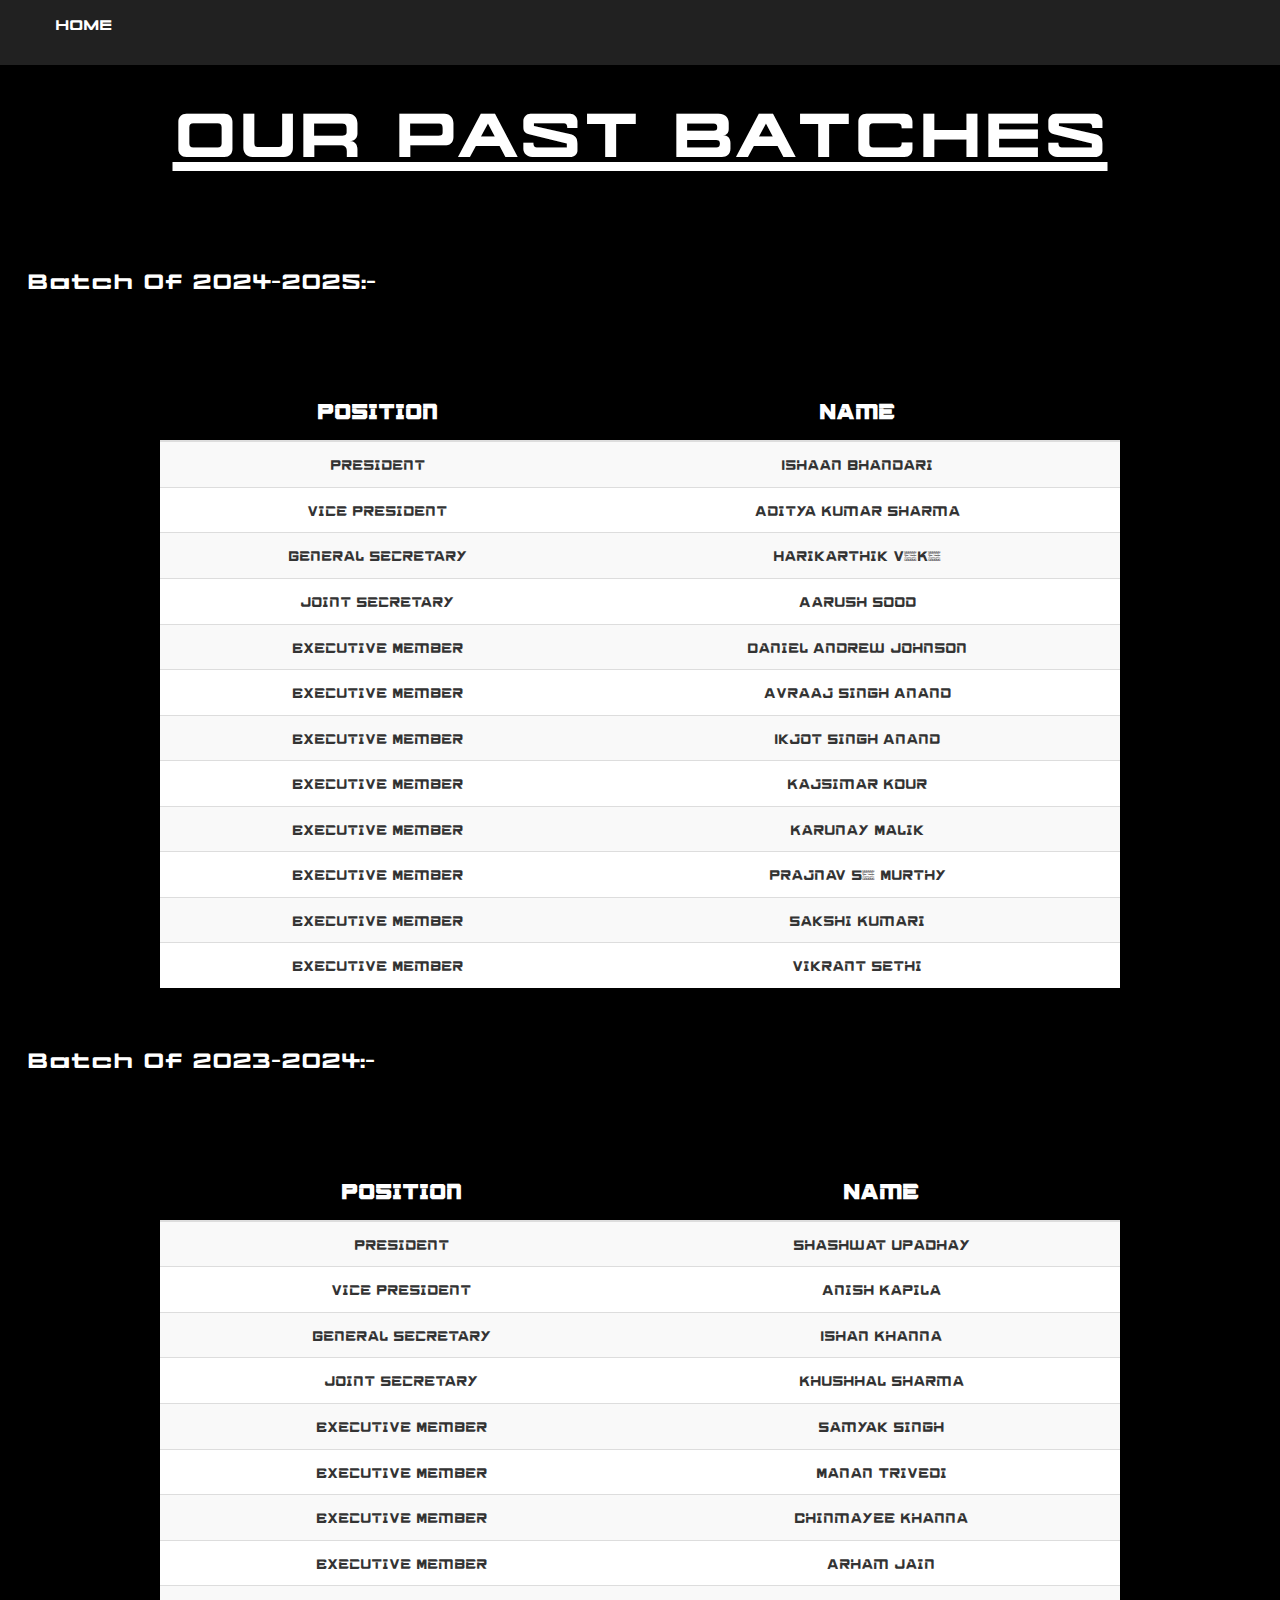
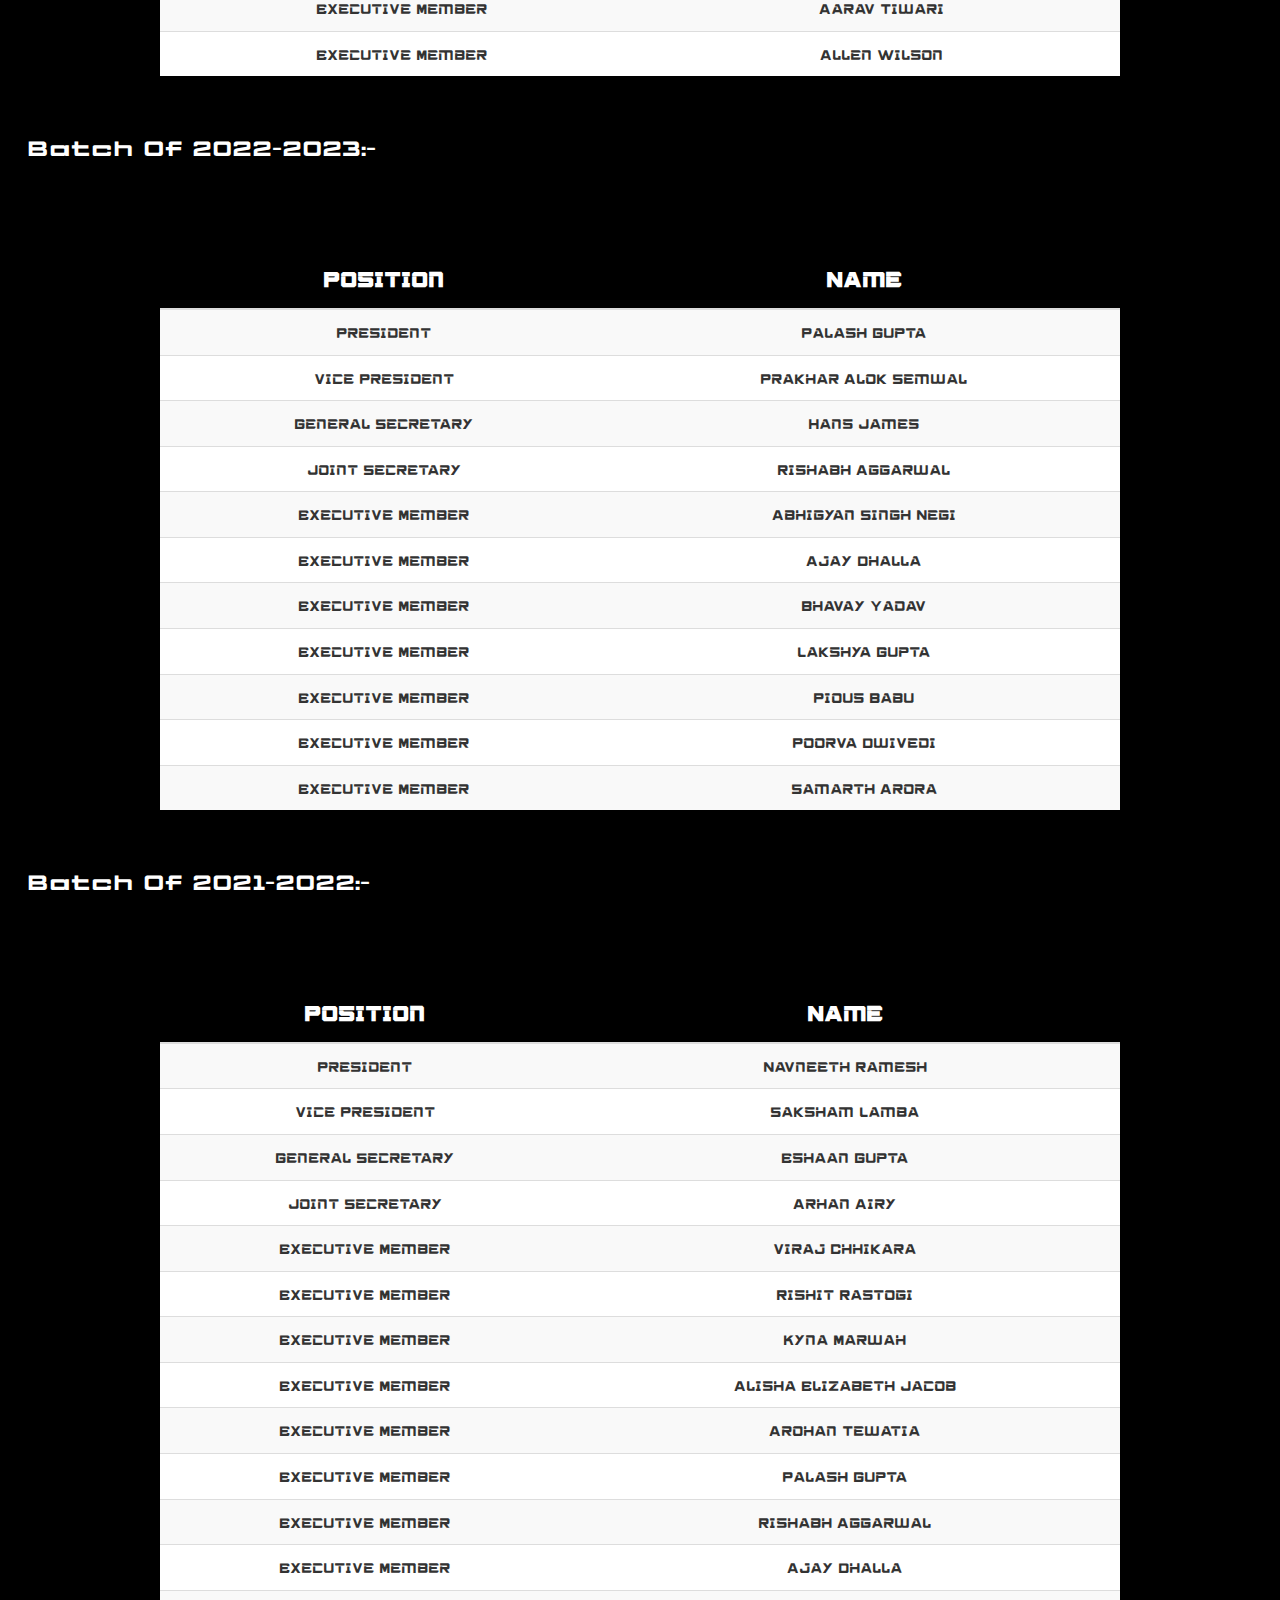
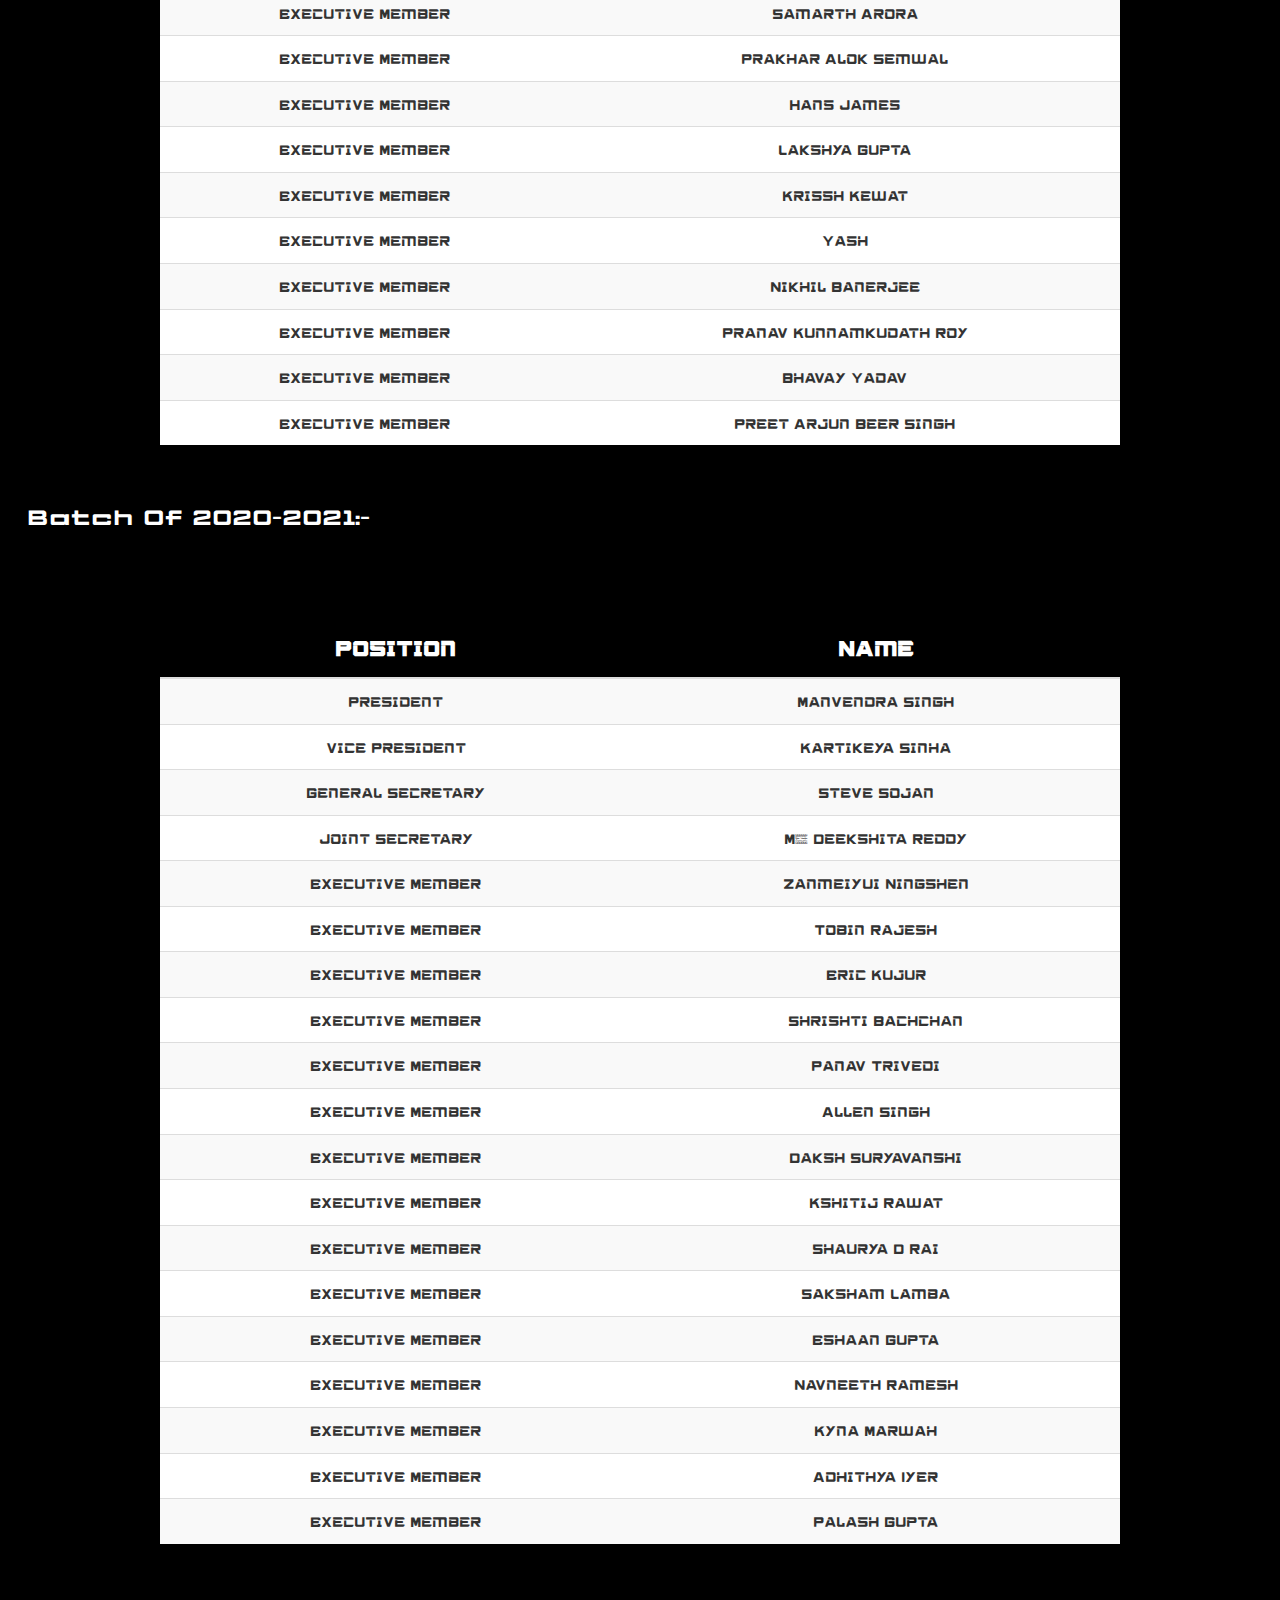
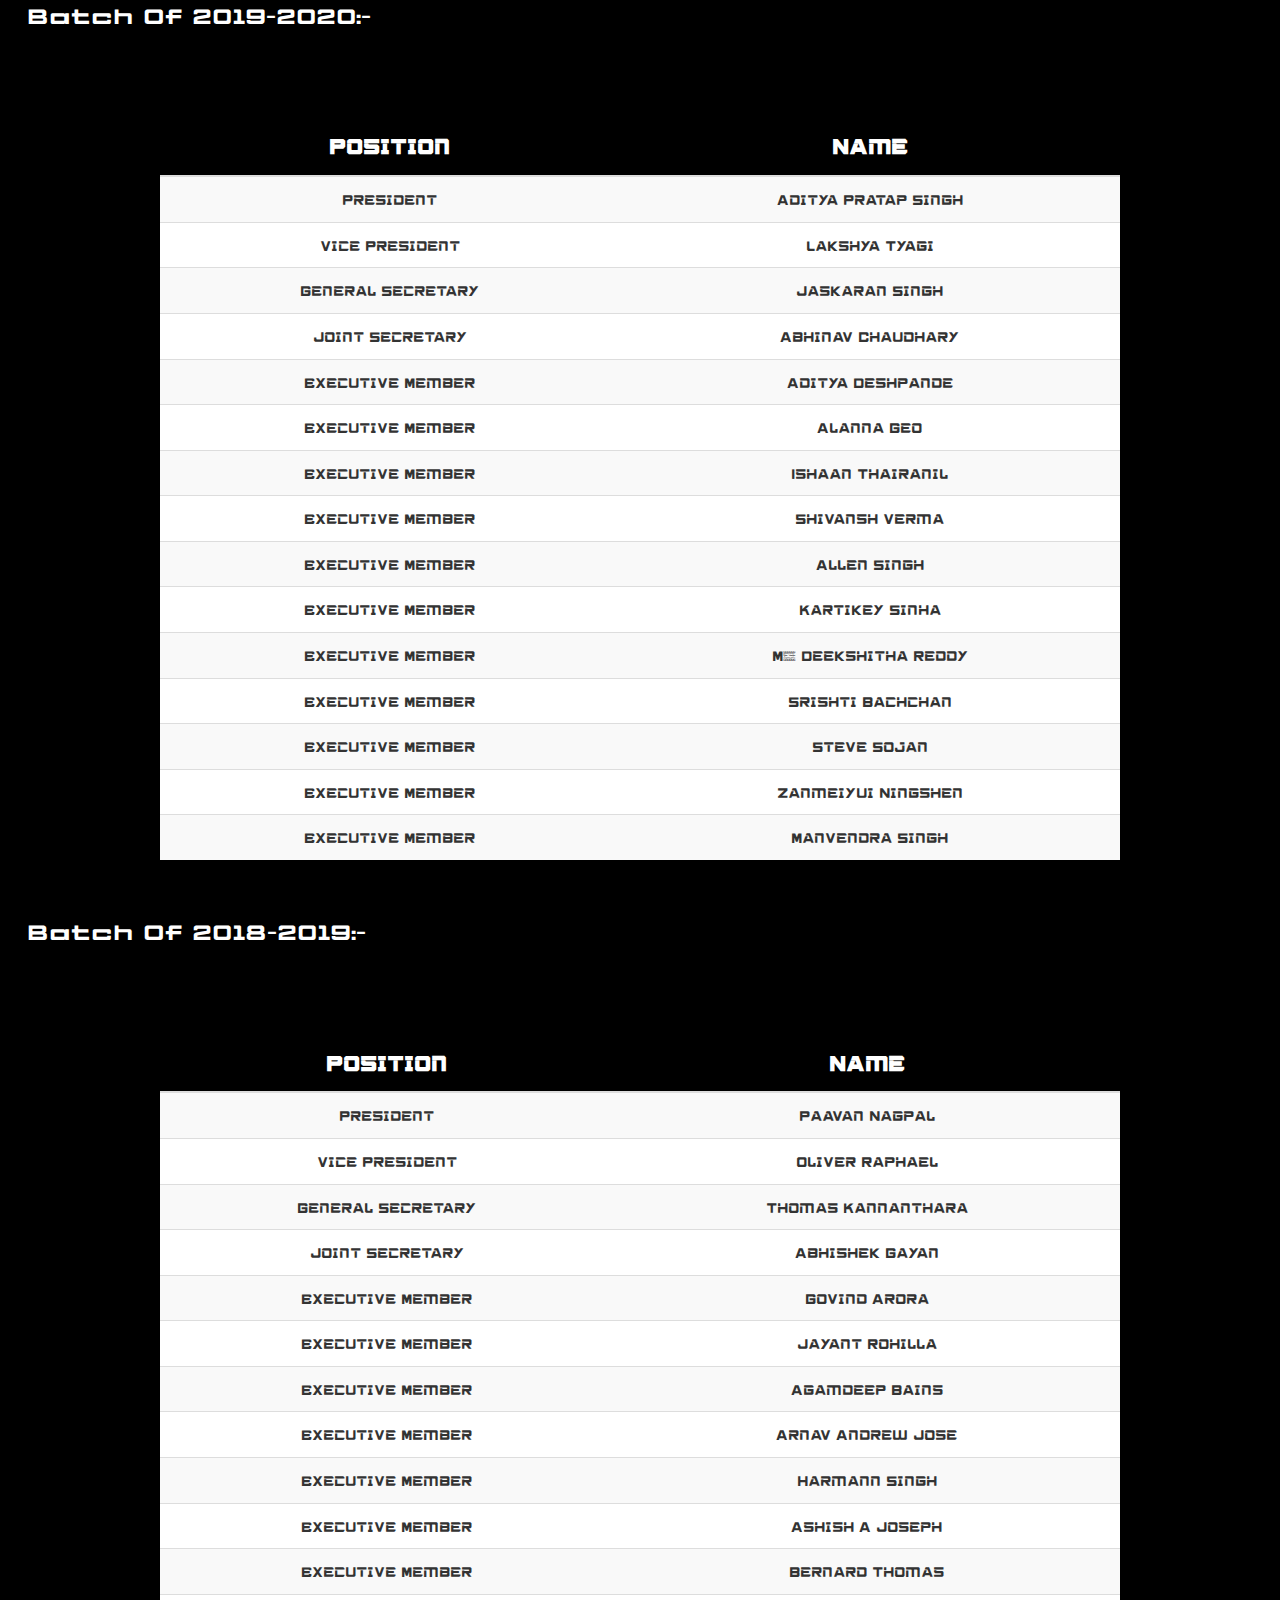
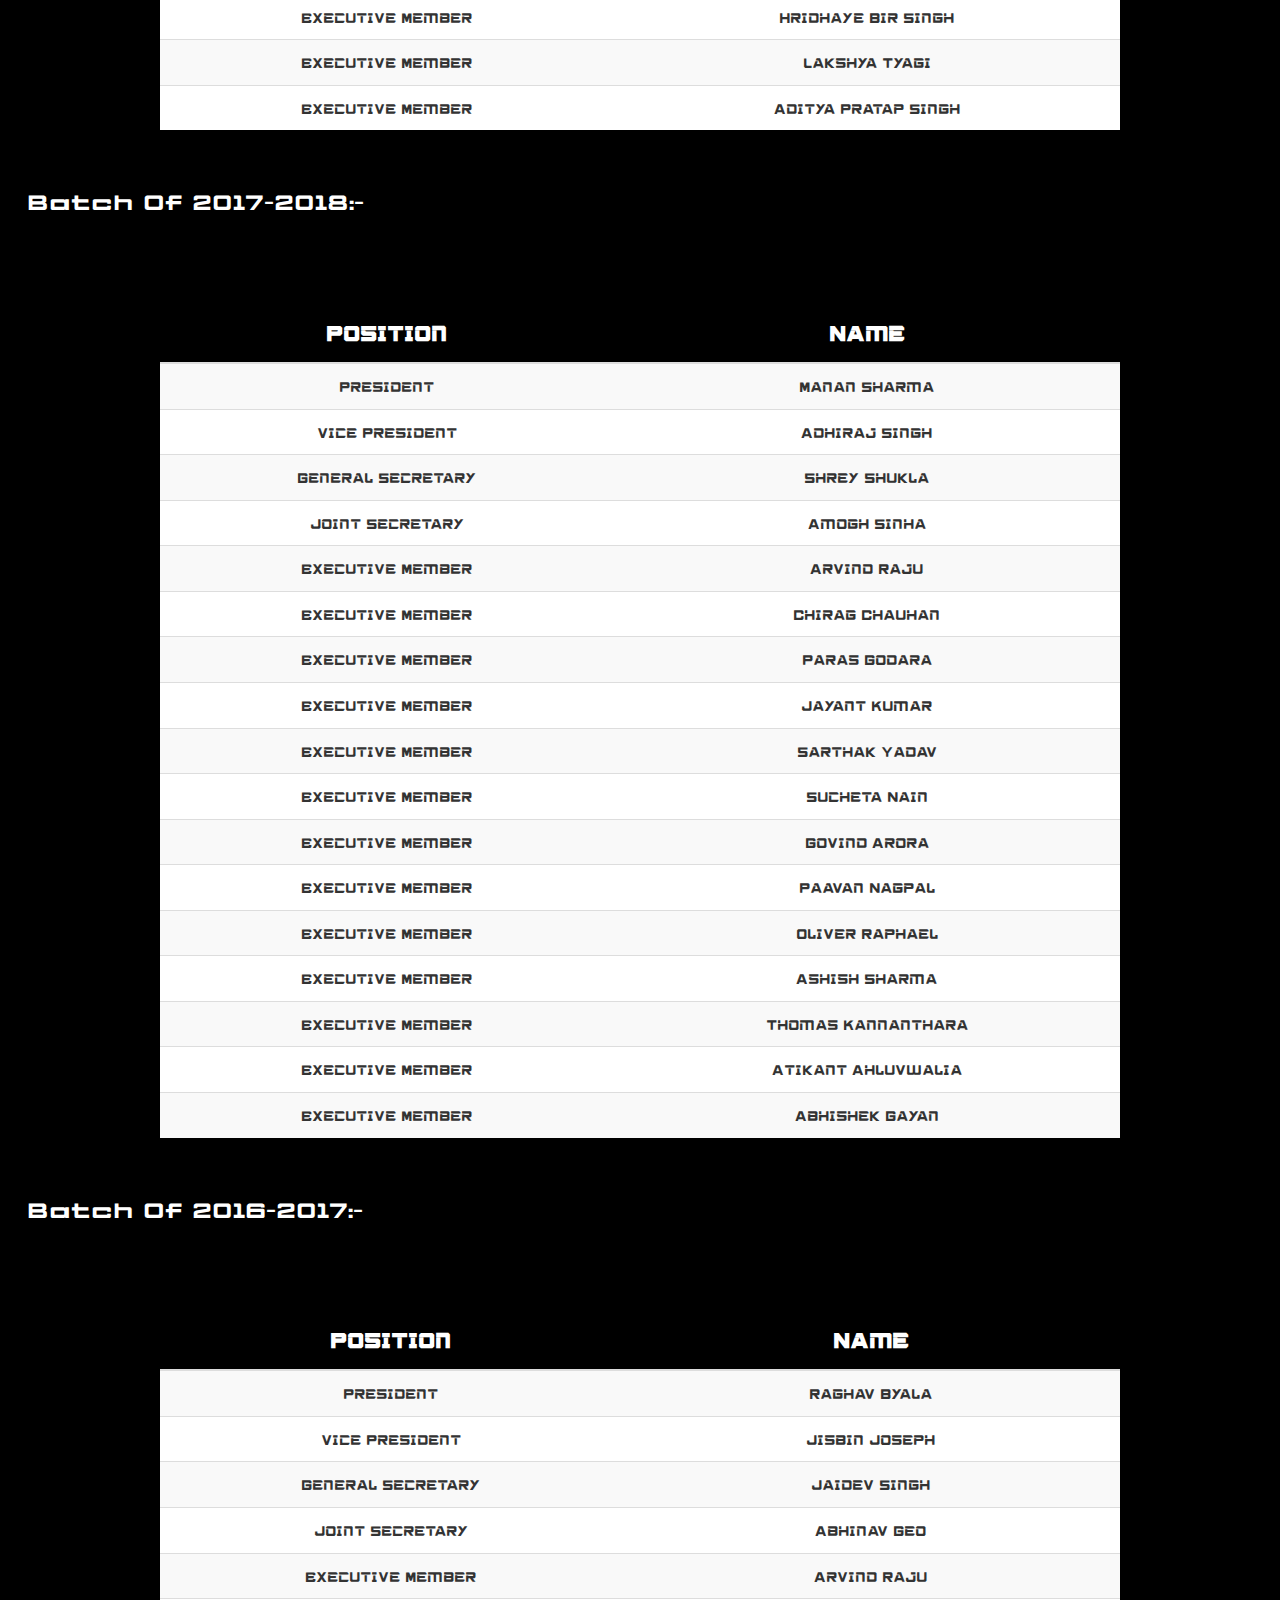
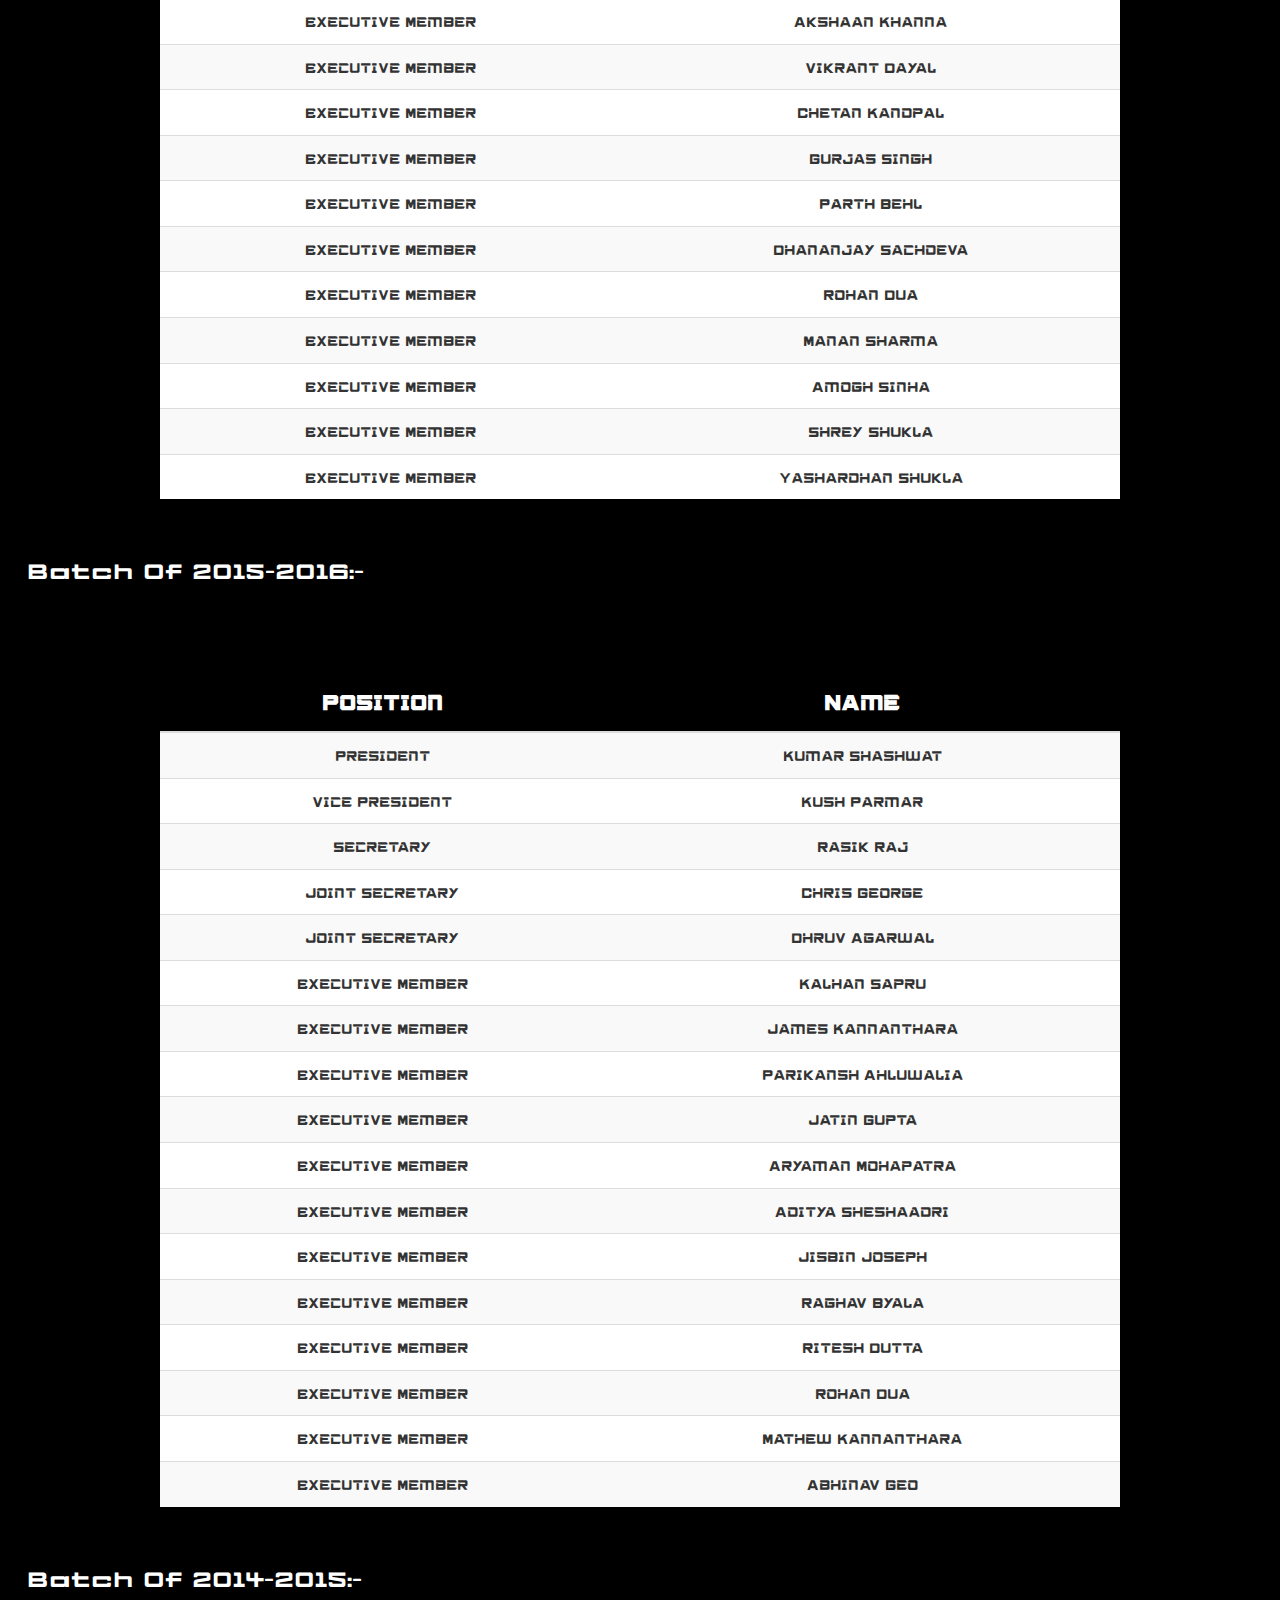
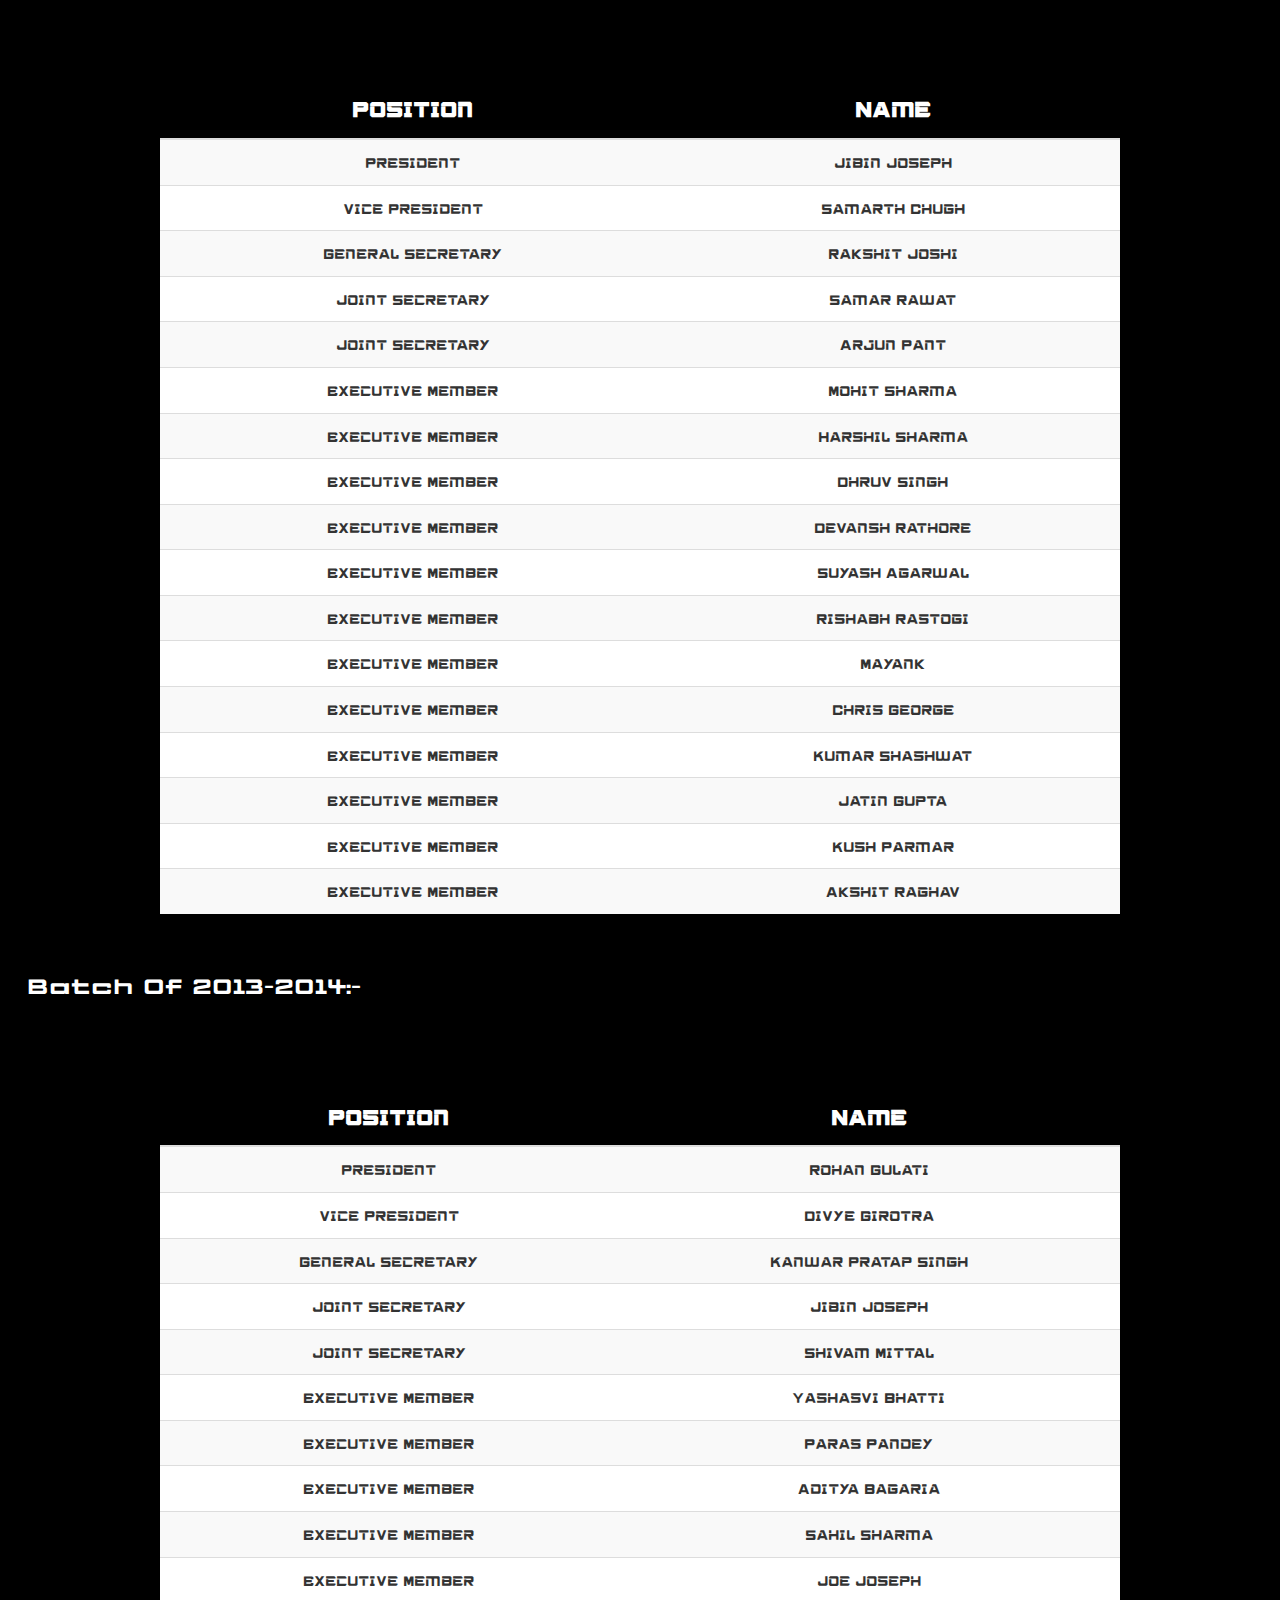
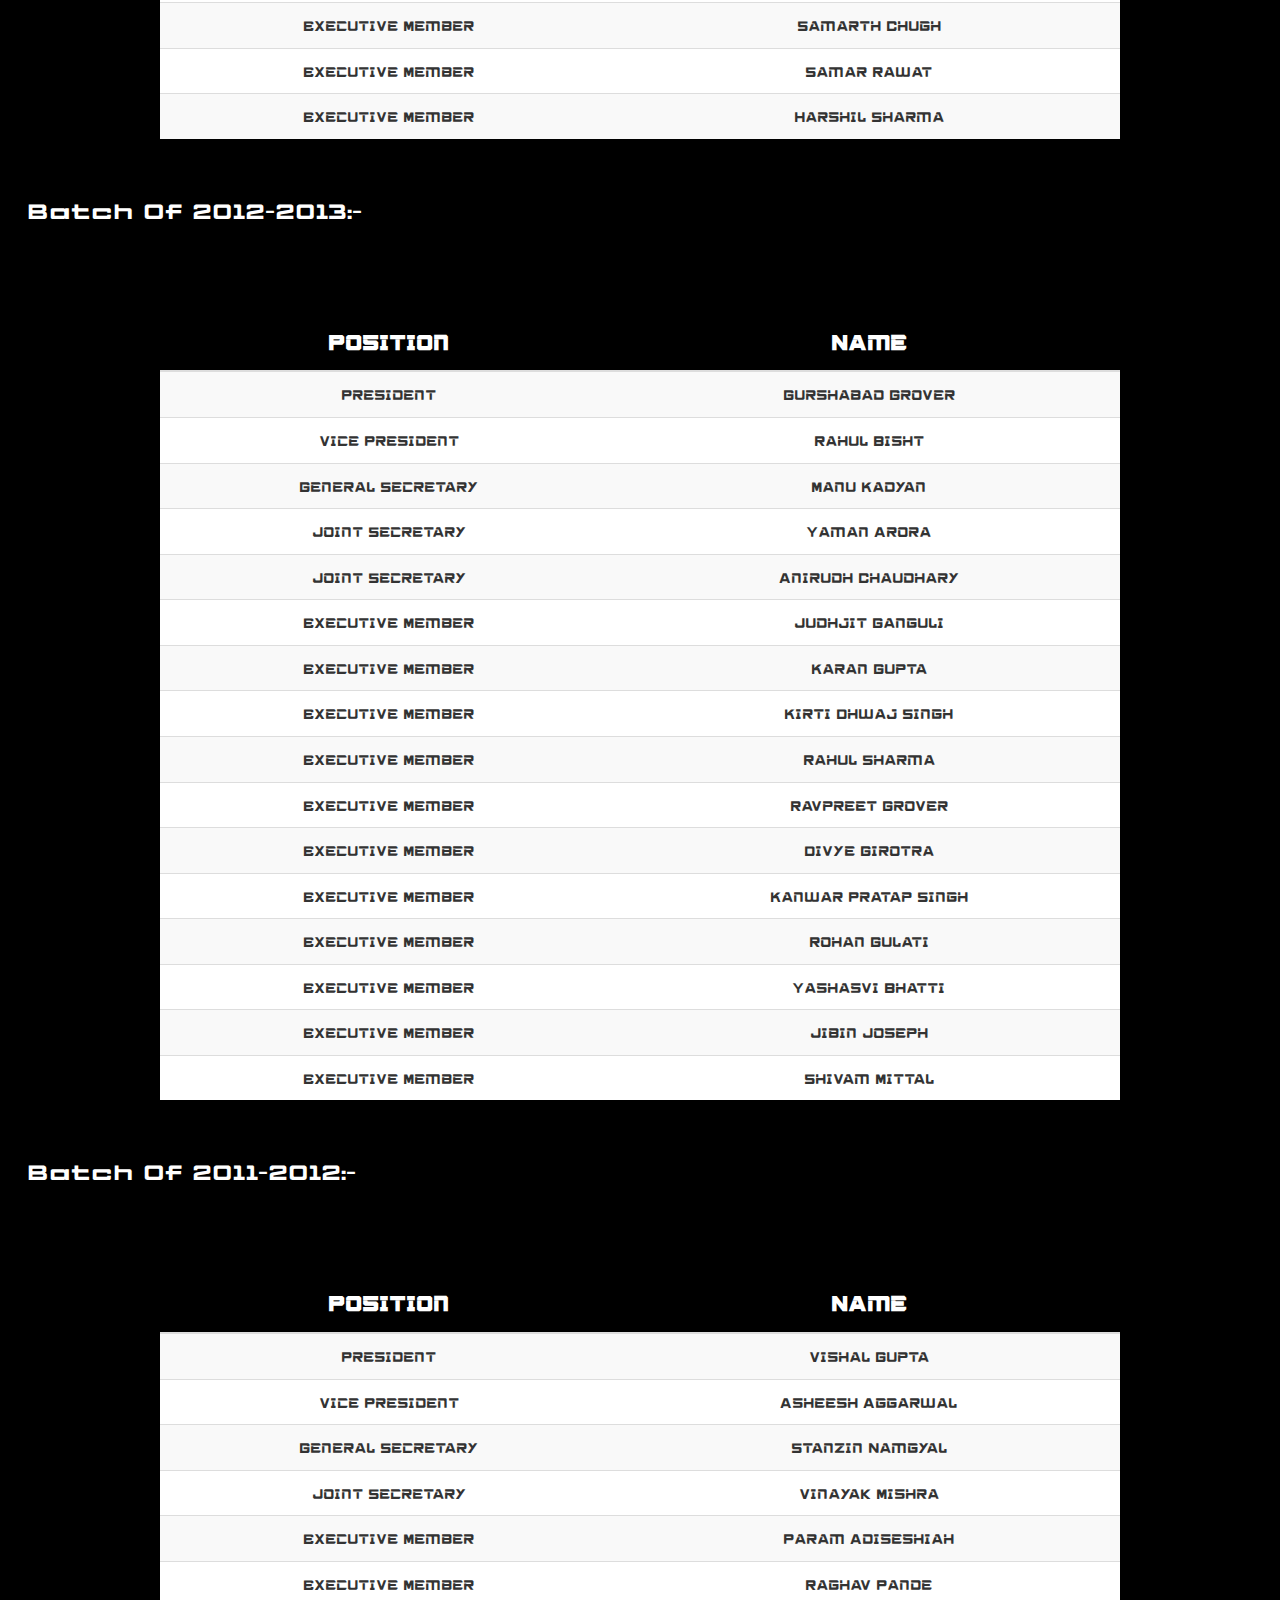
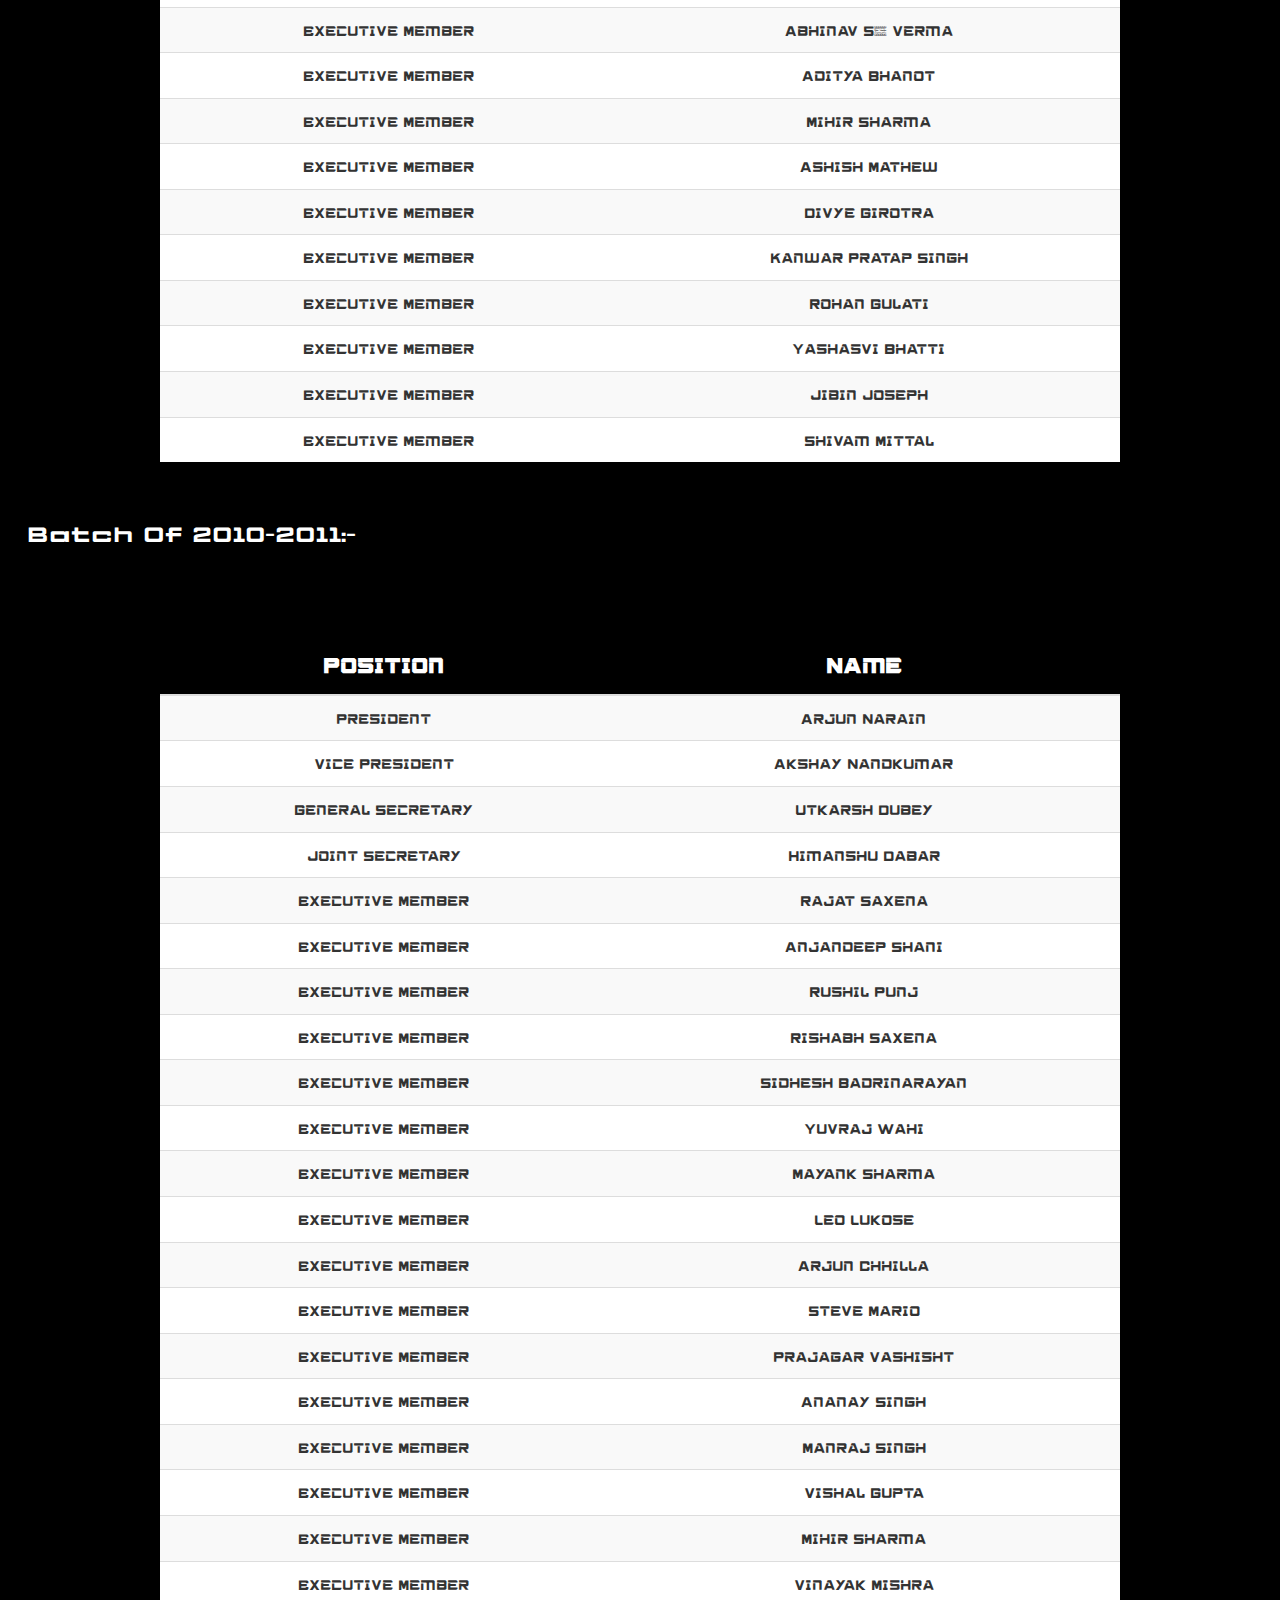
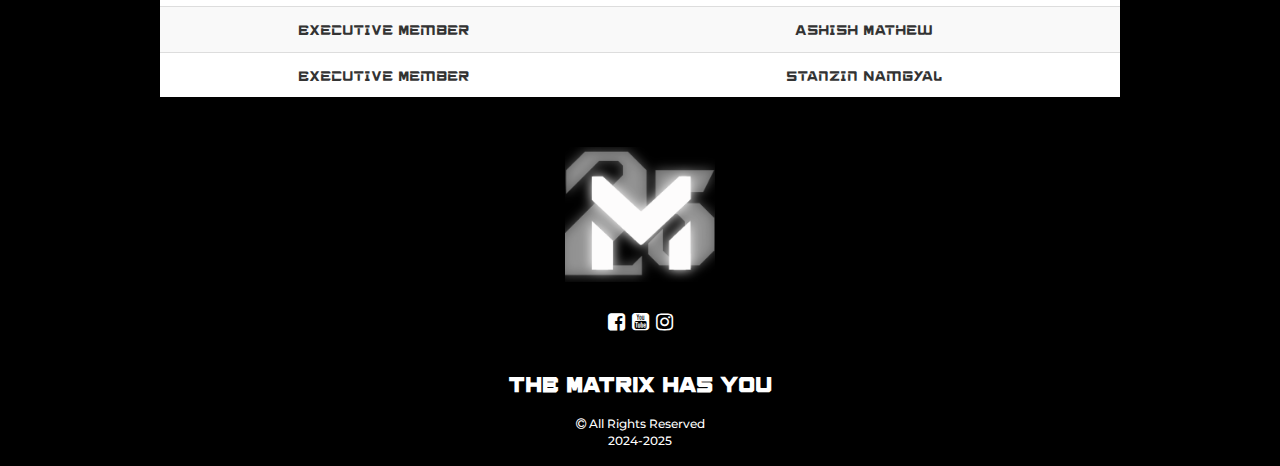
<file: alumni-matrix.html>
<!DOCTYPE html>
<html lang="en">

<head>

    <meta charset="utf-8">
    <meta http-equiv="X-UA-Compatible" content="IE=edge">
    <meta name="viewport" content="width=device-width, initial-scale=1.0, user-scalable=0, minimum-scale=1.0, maximum-scale=1.0" />
    <meta name="apple-mobile-web-app-capable" content="yes" />
    <meta name="apple-mobile-web-app-status-bar-style" content="black" />
    <meta name="viewport" content="width=device-width, initial-scale=1">
    <link rel="shortcut icon" href="css/png/matrix.png">
    <title>Past Batches</title>

    <!-- Bootstrap Core CSS -->
    <link href="../vendor/bootstrap/css/bootstrap.min.css" rel="stylesheet">

    <!-- Custom Fonts -->
    <link href="../vendor/font-awesome/css/font-awesome.min.css" rel="stylesheet" type="text/css">
    <link href="https://fonts.googleapis.com/css?family=Raleway:400,700,800" rel="stylesheet">
    <link href="https://fonts.googleapis.com/css?family=Open+Sans:300,400,700,800" rel="stylesheet">

    <!-- CSS -->
    <link href="css/alumini-matrix.css" rel="stylesheet">

</head>


<body>


    <div class="fixednav">
        <p class="navtext"><a href="matrix">HOME</a></p>  
</div>
<div class="heading">
    <p id="headtext" class="headtext">our past batches<span class="cursor" id="cursor"></span></p>
</div>
    <div class="batch">
            <p class="btext">Batch Of 2024-2025:-</p>
        </div>
        <div class="members">

            <table class="table table-striped">
                <thead>
                    <tr>
                        <th>Position</th>
                        <th>Name</th>
                    </tr>
                </thead>

                <tbody> <tr> <td>President</td> <td>Ishaan Bhandari</td> </tr> <tr> <td>Vice President</td> <td>Aditya Kumar Sharma</td> </tr> <tr> <td>General Secretary</td> <td>Harikarthik V.K.</td> </tr> <tr> <td>Joint Secretary</td> <td>Aarush Sood</td> </tr> <tr> <td>Executive Member</td> <td>Daniel Andrew Johnson</td> </tr> <tr> <td>Executive Member</td> <td>Avraaj Singh Anand</td> </tr> <tr> <td>Executive Member</td> <td>Ikjot Singh Anand</td> </tr> <tr> <td>Executive Member</td> <td>Kajsimar Kour</td> </tr> <tr> <td>Executive Member</td> <td>Karunay Malik</td> </tr> <tr> <td>Executive Member</td> <td>Prajnav S. Murthy</td> </tr> <tr> <td>Executive Member</td> <td>Sakshi Kumari</td> </tr> <tr> <td>Executive Member</td> <td>Vikrant Sethi</td> </tr> </tbody>
            </table>

    </div>
    <div class="batch">
            <p class="btext">Batch Of 2023-2024:-</p>
        </div>

        <div class="members">

            <table class="table table-striped">
                <thead>
                    <tr>
                        <th>Position</th>
                        <th>Name</th>
                    </tr>
                </thead>

                <tbody>
                    <tr>
                        <td>
                            President
                        </td>

                        <td>
                            Shashwat Upadhay
                        </td>
                    </tr>
                    <tr>
                        <td>
                            Vice President
                        </td>

                        <td>
                            Anish Kapila
                        </td>
                    </tr>
                    <tr>
                        <td>
                            General Secretary
                        </td>

                        <td>
                            Ishan Khanna
                        </td>
                    </tr>
                    <tr>
                        <td>
                            Joint Secretary
                        </td>

                        <td>
                            Khushhal Sharma
                        </td>
                    </tr>
                    <tr>
                        <td>
                            Executive Member
                        </td>
                        <td>
                            Samyak Singh
                        </td>
                    </tr>
                    <tr>
                        <td>
                            Executive Member
                        </td>
                        <td>
                            Manan Trivedi
                        </td>
                    </tr>
                    <tr>
                        <td>
                            Executive Member
                        </td>
                        <td>
                            Chinmayee Khanna
                        </td>
                    </tr>
                    <tr>
                        <td>
                            Executive Member
                        </td>
                        <td>
                            Arham Jain
                        </td>
                    </tr>
                    <tr>
                        <td>
                            Executive Member
                        </td>
                        <td>
                            Aarav Tiwari
                        </td>
                    </tr>
                    <tr>
                        <td>
                            Executive Member
                        </td>
                        <td>
                            Allen Wilson
                        </td>
                    </tr>
                   
                </tbody>
            </table>

        </div>
    </div>  

    <div class="main">
        <div class="batch">
            <p class="btext">Batch Of 2022-2023:-</p>
        </div>
        <div class="members">

            <table class="table table-striped">
                <thead>
                    <tr>
                        <th>Position</th>
                        <th>Name</th>
                    </tr>
                </thead>

                <tbody>
                    <tr>
                        <td>
                            President
                        </td>

                        <td>
                            Palash Gupta
                        </td>
                    </tr>
                    <tr>
                        <td>
                            Vice President
                        </td>

                        <td>
                            Prakhar Alok Semwal
                        </td>
                    </tr>
                    <tr>
                        <td>
                            General Secretary
                        </td>

                        <td>
                            Hans James
                        </td>
                    </tr>
                    <tr>
                        <td>
                            Joint Secretary
                        </td>

                        <td>
                            Rishabh Aggarwal
                        </td>
                    </tr>
                    <tr>
                        <td>
                            Executive Member
                        </td>
                        <td>
                            Abhigyan Singh Negi
                        </td>
                    </tr>
                    <tr>
                        <td>
                            Executive Member
                        </td>
                        <td>
                            Ajay Dhalla
                        </td>
                    </tr>
                    <tr>
                        <td>
                            Executive Member
                        </td>
                        <td>
                            Bhavay Yadav
                        </td>
                    </tr>
                    <tr>
                        <td>
                            Executive Member
                        </td>
                        <td>
                            Lakshya Gupta
                        </td>
                    </tr>
                    <tr>
                        <td>
                            Executive Member
                        </td>
                        <td>
                            Pious Babu
                        </td>
                    </tr>
                    <tr>
                        <td>
                            Executive Member
                        </td>
                        <td>
                            Poorva Dwivedi
                        </td>
                    </tr>
                    <tr>
                        <td>
                            Executive Member
                        </td>
                        <td>
                            Samarth Arora
                        </td>
                    </tr>
                </tbody>
            </table>

        </div>
    </div>


    <div class="main">
        <div class="batch">
            <p class="btext">Batch Of 2021-2022:-</p>
        </div>
        <div class="members">

            <table class="table table-striped">
                <thead>
                    <tr>
                        <th>Position</th>
                        <th>Name</th>
                    </tr>
                </thead>

                <tbody>
                    <tr>
                        <td>
                            President
                        </td>

                        <td>
                            Navneeth Ramesh
                        </td>
                    </tr>
                    <tr>
                        <td>
                            Vice President
                        </td>

                        <td>
                            Saksham Lamba
                        </td>
                    </tr>
                    <tr>
                        <td>
                            General Secretary
                        </td>

                        <td>
                            Eshaan Gupta
                        </td>
                    </tr>
                    <tr>
                        <td>
                            Joint Secretary
                        </td>

                        <td>
                            Arhan Airy
                        </td>
                    </tr>
                    <tr>
                        <td>
                            Executive Member
                        </td>
                        <td>
                            Viraj Chhikara
                        </td>
                    </tr>
                    <tr>
                        <td>
                            Executive Member
                        </td>
                        <td>
                            Rishit Rastogi
                        </td>
                    </tr>
                    <tr>
                        <td>
                            Executive Member
                        </td>
                        <td>
                            Kyna Marwah
                        </td>
                    </tr>
                    <tr>
                        <td>
                            Executive Member
                        </td>
                        <td>
                            Alisha Elizabeth Jacob
                        </td>
                    </tr>
                    <tr>
                        <td>
                            Executive Member
                        </td>
                        <td>
                            Arohan Tewatia
                        </td>
                    </tr>
                    <tr>
                        <td>
                            Executive Member
                        </td>
                        <td>
                            Palash Gupta
                        </td>
                    </tr>
                    <tr>
                        <td>
                            Executive Member
                        </td>
                        <td>
                            Rishabh Aggarwal
                        </td>
                    </tr>
                    <tr>
                        <td>
                            Executive Member
                        </td>
                        <td>
                            Ajay Dhalla
                        </td>
                    </tr>
                    <tr>
                        <td>
                            Executive Member
                        </td>
                        <td>
                            Samarth Arora
                        </td>
                    </tr>
                    <tr>
                        <td>
                            Executive Member
                        </td>
                        <td>
                            Prakhar Alok Semwal
                        </td>
                    </tr>
                    <tr>
                        <td>
                            Executive Member
                        </td>
                        <td>
                            Hans James
                        </td>
                    </tr>
                    <tr>
                        <td>
                            Executive Member
                        </td>
                        <td>
                            Lakshya Gupta
                        </td>
                    </tr>
                    <tr>
                        <td>
                            Executive Member
                        </td>
                        <td>
                            Krissh Kewat
                        </td>
                    </tr>
                    <tr>
                        <td>
                            Executive Member
                        </td>
                        <td>
                            Yash
                        </td>
                    </tr>
                    <tr>
                        <td>
                            Executive Member
                        </td>
                        <td>
                            Nikhil Banerjee
                        </td>
                    </tr>
                    <tr>
                        <td>
                            Executive Member
                        </td>
                        <td>
                            Pranav Kunnamkudath Roy
                        </td>
                    </tr>
                    <tr>
                        <td>
                            Executive Member
                        </td>
                        <td>
                            Bhavay Yadav
                        </td>
                    </tr>
                    <tr>
                        <td>
                            Executive Member
                        </td>
                        <td>
                            Preet Arjun Beer Singh
                        </td>
                    </tr>
                </tbody>
            </table>


        </div>
    </div>


    <div class="main">
        <div class="batch">
            <p class="btext">Batch Of 2020-2021:-</p>
        </div>
        <div class="members">

            <table class="table table-striped">
                <thead>
                    <tr>
                        <th>Position</th>
                        <th>Name</th>
                    </tr>
                </thead>

                <tbody>
                    <tr>
                        <td>
                            President
                        </td>

                        <td>
                            Manvendra Singh
                        </td>
                    </tr>
                    <tr>
                        <td>
                            Vice President
                        </td>

                        <td>
                            Kartikeya Sinha
                        </td>
                    </tr>
                    <tr>
                        <td>
                            General Secretary
                        </td>

                        <td>
                            Steve Sojan
                        </td>
                    </tr>
                    <tr>
                        <td>
                            Joint Secretary
                        </td>

                        <td>
                            M. Deekshita Reddy
                        </td>
                    </tr>
                    <tr>
                        <td>
                            Executive Member
                        </td>
                        <td>
                            Zanmeiyui Ningshen
                        </td>
                    </tr>
                    <tr>
                        <td>
                            Executive Member
                        </td>
                        <td>
                            Tobin Rajesh
                        </td>
                    </tr>
                    <tr>
                        <td>
                            Executive Member
                        </td>
                        <td>
                            Eric Kujur
                        </td>
                    </tr>
                    <tr>
                        <td>
                            Executive Member
                        </td>
                        <td>
                            Shrishti Bachchan
                        </td>
                    </tr>
                    <tr>
                        <td>
                            Executive Member
                        </td>
                        <td>
                            Panav Trivedi
                        </td>
                    </tr>
                    <tr>
                        <td>
                            Executive Member
                        </td>
                        <td>
                            Allen Singh
                        </td>
                    </tr>
                    <tr>
                        <td>
                            Executive Member
                        </td>
                        <td>
                            Daksh Suryavanshi
                        </td>
                    </tr>
                    <tr>
                        <td>
                            Executive Member
                        </td>
                        <td>
                            Kshitij Rawat
                        </td>
                    </tr>
                    <tr>
                        <td>
                            Executive Member
                        </td>
                        <td>
                            Shaurya D Rai
                        </td>
                    </tr>
                    <tr>
                        <td>
                            Executive Member
                        </td>
                        <td>
                            Saksham Lamba
                        </td>
                    </tr>
                    <tr>
                        <td>
                            Executive Member
                        </td>
                        <td>
                            Eshaan Gupta
                        </td>
                    </tr>
                    <tr>
                        <td>
                            Executive Member
                        </td>
                        <td>
                            Navneeth Ramesh
                        </td>
                    </tr>
                    <tr>
                        <td>
                            Executive Member
                        </td>
                        <td>
                            Kyna Marwah
                        </td>
                    </tr>
                    <tr>
                        <td>
                            Executive Member
                        </td>
                        <td>
                            Adhithya Iyer
                        </td>
                    </tr>
                    <tr>
                        <td>
                            Executive Member
                        </td>
                        <td>
                            Palash Gupta
                        </td>
                    </tr>
                </tbody>
            </table>


        </div>
    </div>


    <div class="main">
        <div class="batch">
            <p class="btext">Batch Of 2019-2020:-</p>
        </div>
        <div class="members">

            <table class="table table-striped">
                <thead>
                    <tr>
                        <th>Position</th>
                        <th>Name</th>
                    </tr>
                </thead>

                <tbody>
                    <tr>
                        <td>
                            President
                        </td>

                        <td>
                            Aditya Pratap Singh
                        </td>
                    </tr>
                    <tr>
                        <td>
                            Vice President
                        </td>

                        <td>
                            Lakshya Tyagi
                        </td>
                    </tr>
                    <tr>
                        <td>
                            General Secretary
                        </td>

                        <td>
                            Jaskaran Singh
                        </td>
                    </tr>
                    <tr>
                        <td>
                            Joint Secretary
                        </td>

                        <td>
                            Abhinav Chaudhary
                        </td>
                    </tr>
                    <tr>
                        <td>
                            Executive Member
                        </td>
                        <td>
                            Aditya Deshpande
                        </td>
                    </tr>
                    <tr>
                        <td>
                            Executive Member
                        </td>
                        <td>
                            Alanna Geo
                        </td>
                    </tr>
                    <tr>
                        <td>
                            Executive Member
                        </td>
                        <td>
                            Ishaan Thairanil
                        </td>
                    </tr>
                    <tr>
                        <td>
                            Executive Member
                        </td>
                        <td>
                            Shivansh Verma
                        </td>
                    </tr>
                    <tr>
                        <td>
                            Executive Member
                        </td>
                        <td>
                            Allen Singh
                        </td>
                    </tr>
                    <tr>
                        <td>
                            Executive Member
                        </td>
                        <td>
                            Kartikey Sinha
                        </td>
                    </tr>
                    <tr>
                        <td>
                            Executive Member
                        </td>
                        <td>
                            M. Deekshitha Reddy
                        </td>
                    </tr>
                    <tr>
                        <td>
                            Executive Member
                        </td>
                        <td>
                            Srishti Bachchan
                        </td>
                    </tr>
                    <tr>
                        <td>
                            Executive Member
                        </td>
                        <td>
                            Steve Sojan
                        </td>
                    </tr>
                    <tr>
                        <td>
                            Executive Member
                        </td>
                        <td>
                            Zanmeiyui Ningshen
                        </td>
                    </tr>
                    <tr>
                        <td>
                            Executive Member
                        </td>
                        <td>
                            Manvendra Singh
                        </td>
                    </tr>
                </tbody>
            </table>


        </div>
    </div>


    <div class="main">
        <div class="batch">
            <p class="btext">Batch Of 2018-2019:-</p>
        </div>
        <div class="members">

            <table class="table table-striped">
                <thead>
                    <tr>
                        <th>Position</th>
                        <th>Name</th>
                    </tr>
                </thead>

                <tbody>
                    <tr>
                        <td>President</td>
                        <td>Paavan Nagpal</td>
                    </tr>
                    <tr>
                        <td>Vice President</td>
                        <td>Oliver Raphael</td>
                    </tr>
                    <tr>
                        <td>General Secretary</td>
                        <td>Thomas Kannanthara</td>
                    </tr>
                    <tr>
                        <td>Joint Secretary</td>
                        <td>Abhishek Gayan</td>
                    </tr>
                    <tr>
                        <td>Executive Member </td>
                        <td>Govind Arora</td>
                    </tr>
                    <tr>
                        <td>Executive Member </td>
                        <td>Jayant Rohilla</td>
                    </tr>
                    <tr>
                        <td>Executive Member </td>
                        <td>Agamdeep Bains</td>
                    </tr>
                    <tr>
                        <td>Executive Member </td>
                        <td>Arnav Andrew Jose</td>
                    </tr>
                    <tr>
                        <td>Executive Member </td>
                        <td>Harmann Singh</td>
                    </tr>
                    <tr>
                        <td>Executive Member </td>
                        <td>Ashish A Joseph</td>
                    </tr>
                    <tr>
                        <td>Executive Member </td>
                        <td>Bernard Thomas</td>
                    </tr>
                    <tr>
                        <td>Executive Member </td>
                        <td>Hridhaye Bir Singh</td>
                    </tr>
                    <tr>
                        <td>Executive Member </td>
                        <td>Lakshya Tyagi</td>
                    </tr>
                    <tr>
                        <td>Executive Member </td>
                        <td>Aditya Pratap Singh</td>
                    </tr>
                </tbody>
            </table>


        </div>
    </div>


    <div class="main">
        <div class="batch">
            <p class="btext">Batch Of 2017-2018:-</p>
        </div>
        <div class="members">

            <table class="table table-striped">
                <thead>
                    <tr>
                        <th>Position</th>
                        <th>Name</th>
                    </tr>
                </thead>

                <tbody>
                    <tr>
                        <td>President</td>
                        <td>Manan Sharma</td>
                    </tr>
                    <tr>
                        <td>Vice President</td>
                        <td>Adhiraj Singh</td>
                    </tr>
                    <tr>
                        <td>General Secretary</td>
                        <td>Shrey Shukla </td>
                    </tr>
                    <tr>
                        <td>Joint Secretary</td>
                        <td>Amogh Sinha</td>
                    </tr>
                    <tr>
                        <td>Executive Member</td>
                        <td>Arvind Raju</td>
                    </tr>

                    <tr>
                        <td>Executive Member</td>
                        <td> Chirag Chauhan</td>
                    </tr>

                    <tr>
                        <td>Executive Member</td>
                        <td> Paras Godara </td>
                    </tr>

                    <tr>
                        <td>Executive Member</td>
                        <td> Jayant Kumar</td>
                    </tr>

                    <tr>
                        <td>Executive Member</td>
                        <td> Sarthak Yadav</td>
                    </tr>

                    <tr>
                        <td>Executive Member</td>
                        <td> Sucheta Nain</td>
                    </tr>

                    <tr>
                        <td>Executive Member</td>
                        <td> Govind Arora</td>
                    </tr>

                    <tr>
                        <td>Executive Member</td>
                        <td> Paavan Nagpal</td>
                    </tr>

                    <tr>
                        <td>Executive Member</td>
                        <td> Oliver Raphael</td>
                    </tr>

                    <tr>
                        <td>Executive Member</td>
                        <td> Ashish Sharma</td>
                    </tr>

                    <tr>
                        <td>Executive Member</td>
                        <td>Thomas Kannanthara</td>
                    </tr>

                    <tr>
                        <td>Executive Member</td>
                        <td> Atikant Ahluvwalia</td>

                    </tr>
                    <tr>
                        <td>Executive Member</td>
                        <td>Abhishek Gayan</td>

                    </tr>

                </tbody>
            </table>


        </div>
    </div>



    <div class="main">
        <div class="batch">
            <p class="btext">Batch Of 2016-2017:-</p>
        </div>
        <div class="members">

            <table class="table table-striped">
                <thead>
                    <tr>
                        <th>Position</th>
                        <th>Name</th>
                    </tr>
                </thead>

                <tbody>
                    <tr>
                        <td>President</td>
                        <td>Raghav Byala</td>
                    </tr>
                    <tr>
                        <td>Vice President</td>
                        <td>Jisbin Joseph</td>
                    </tr>
                    <tr>
                        <td>General Secretary</td>
                        <td>Jaidev Singh</td>
                    </tr>
                    <tr>
                        <td>Joint Secretary</td>
                        <td>Abhinav Geo</td>
                    </tr>
                    <tr>
                        <td>Executive Member</td>
                        <td>Arvind Raju</td>
                    </tr>
                    <tr>
                        <td>Executive Member</td>
                        <td>Akshaan Khanna</td>
                    </tr>
                    <tr>
                        <td>Executive Member</td>
                        <td>Vikrant Dayal</td>
                    </tr>
                    <tr>
                        <td>Executive Member</td>
                        <td>Chetan Kandpal</td>
                    </tr>
                    <tr>
                        <td>Executive Member</td>
                        <td>Gurjas Singh</td>
                    </tr>
                    <tr>
                        <td>Executive Member</td>
                        <td>Parth Behl</td>
                    </tr>
                    <tr>
                        <td>Executive Member</td>
                        <td>Dhananjay Sachdeva</td>
                    </tr>
                    <tr>
                        <td>Executive Member</td>
                        <td>Rohan Dua</td>
                    </tr>
                    <tr>
                        <td>Executive Member</td>
                        <td>Manan Sharma</td>
                    </tr>
                    <tr>
                        <td>Executive Member</td>
                        <td>Amogh Sinha</td>
                    </tr>
                    <tr>
                        <td>Executive Member</td>
                        <td>Shrey Shukla</td>
                    </tr>
                    <tr>
                        <td>Executive Member</td>
                        <td>Yashardhan Shukla</td>
                    </tr>

                </tbody>
            </table>


        </div>
    </div>

 
    <div class="main">
        <div class="batch">
            <p class="btext">Batch Of 2015-2016:-</p>
        </div>
        <div class="members">

            <table class="table table-striped">
                <thead>
                    <tr>
                        <th>Position</th>
                        <th>Name</th>
                    </tr>
                </thead>

                <tbody>
                    <tr>
                        <td>President</td>
                        <td>Kumar Shashwat</td>
                    </tr>
                    <tr>
                        <td>Vice President</td>
                        <td>Kush Parmar</td>
                    </tr>
                    <tr>
                        <td>Secretary</td>
                        <td>Rasik Raj</td>
                    </tr>
                    <tr>
                        <td>Joint Secretary</td>
                        <td>Chris George</td>
                    </tr>
                    <tr>
                        <td>Joint Secretary</td>
                        <td>Dhruv Agarwal</td>
                    </tr>
                    <tr>
                        <td>Executive Member</td>
                        <td>Kalhan Sapru</td>
                    </tr>
                    <tr>
                        <td>Executive Member</td>
                        <td>James Kannanthara</td>
                    </tr>
                    <tr>
                        <td>Executive Member</td>
                        <td>Parikansh Ahluwalia</td>
                    </tr>
                    <tr>
                        <td>Executive Member</td>
                        <td>Jatin Gupta</td>
                    </tr>
                    <tr>
                        <td>Executive Member</td>
                        <td>Aryaman Mohapatra</td>
                    </tr>
                    <tr>
                        <td>Executive Member</td>
                        <td>Aditya Sheshaadri</td>
                    </tr>
                    <tr>
                        <td>Executive Member</td>
                        <td>Jisbin Joseph</td>
                    </tr>
                    <tr>
                        <td>Executive Member</td>
                        <td>Raghav Byala</td>
                    </tr>
                    <tr>
                        <td>Executive Member</td>
                        <td>Ritesh Dutta</td>
                    </tr>
                    <tr>
                        <td>Executive Member</td>
                        <td>Rohan Dua</td>
                    </tr>
                    <tr>
                        <td>Executive Member</td>
                        <td>Mathew Kannanthara</td>
                    </tr>
                    <tr>
                        <td>Executive Member</td>
                        <td>Abhinav Geo</td>
                    </tr>

                </tbody>
            </table>


        </div>
    </div>


    <div class="main">
        <div class="batch">
            <p class="btext">Batch Of 2014-2015:-</p>
        </div>
        <div class="members">

            <table class="table table-striped">
                <thead>
                    <tr>
                        <th>Position</th>
                        <th>Name</th>
                    </tr>
                </thead>

                <tbody>
                    <tr>
                        <td>President</td>
                        <td>Jibin Joseph</td>
                    </tr>
                    <tr>
                        <td>Vice President</td>
                        <td>Samarth Chugh</td>
                    </tr>
                    <tr>
                        <td>General Secretary</td>
                        <td>Rakshit Joshi</td>
                    </tr>
                    <tr>
                        <td>Joint Secretary</td>
                        <td>Samar Rawat</td>
                    </tr>
                    <tr>
                        <td>Joint Secretary</td>
                        <td>Arjun Pant</td>
                    </tr>
                    <tr>
                        <td>Executive Member</td>
                        <td>Mohit Sharma</td>
                    </tr>
                    <tr>
                        <td>Executive Member</td>
                        <td>Harshil Sharma</td>
                    </tr>
                    <tr>
                        <td>Executive Member</td>
                        <td>Dhruv Singh</td>
                    </tr>
                    <tr>
                        <td>Executive Member</td>
                        <td>Devansh Rathore</td>
                    </tr>
                    <tr>
                        <td>Executive Member</td>
                        <td>Suyash Agarwal</td>
                    </tr>
                    <tr>
                        <td>Executive Member</td>
                        <td>Rishabh Rastogi</td>
                    </tr>
                    <tr>
                        <td>Executive Member</td>
                        <td>Mayank</td>
                    </tr>
                    <tr>
                        <td>Executive Member</td>
                        <td>Chris George</td>
                    </tr>
                    <tr>
                        <td>Executive Member</td>
                        <td>Kumar Shashwat</td>
                    </tr>
                    <tr>
                        <td>Executive Member</td>
                        <td>Jatin Gupta</td>
                    </tr>
                    <tr>
                        <td>Executive Member</td>
                        <td>Kush Parmar</td>
                    </tr>
                    <tr>
                        <td>Executive Member</td>
                        <td>Akshit Raghav</td>
                    </tr>

                </tbody>
            </table>


        </div>
    </div>

    <div class="main">
        <div class="batch">
            <p class="btext">Batch Of 2013-2014:-</p>
        </div>
        <div class="members">

            <table class="table table-striped">
                <thead>
                    <tr>
                        <th>Position</th>
                        <th>Name</th>
                    </tr>
                </thead>

                <tbody>
                    <tr>
                        <td>President</td>
                        <td>Rohan Gulati</td>
                    </tr>
                    <tr>
                        <td>Vice President</td>
                        <td>Divye Girotra</td>
                    </tr>
                    <tr>
                        <td>General Secretary</td>
                        <td>Kanwar Pratap Singh</td>
                    </tr>
                    <tr>
                        <td>Joint Secretary</td>
                        <td>Jibin Joseph</td>
                    </tr>
                    <tr>
                        <td>Joint Secretary</td>
                        <td>Shivam Mittal</td>
                    </tr>
                    <tr>
                        <td>Executive Member</td>
                        <td>Yashasvi Bhatti</td>
                    </tr>
                    <tr>
                        <td>Executive Member</td>
                        <td>Paras Pandey</td>
                    </tr>
                    <tr>
                        <td>Executive Member</td>
                        <td>Aditya Bagaria</td>
                    </tr>
                    <tr>
                        <td>Executive Member</td>
                        <td>Sahil Sharma</td>
                    </tr>
                    <tr>
                        <td>Executive Member</td>
                        <td>Joe Joseph</td>
                    </tr>
                    <tr>
                        <td>Executive Member</td>
                        <td>Samarth Chugh</td>
                    </tr>
                    <tr>
                        <td>Executive Member</td>
                        <td>Samar Rawat</td>
                    </tr>
                    <tr>
                        <td>Executive Member</td>
                        <td>Harshil Sharma</td>
                    </tr>


                </tbody>
            </table>


        </div>
    </div>

    <div class="main">
        <div class="batch">
            <p class="btext">Batch Of 2012-2013:-</p>
        </div>
        <div class="members">

            <table class="table table-striped">
                <thead>
                    <tr>
                        <th>Position</th>
                        <th>Name</th>
                    </tr>
                </thead>

                <tbody>
                    <tr>
                        <td>President</td>
                        <td>Gurshabad Grover</td>
                    </tr>
                    <tr>
                        <td>Vice President</td>
                        <td>Rahul Bisht</td>
                    </tr>
                    <tr>
                        <td>General Secretary</td>
                        <td>Manu Kadyan</td>
                    </tr>
                    <tr>
                        <td>Joint Secretary</td>
                        <td>Yaman Arora</td>
                    </tr>
                    <tr>
                        <td>Joint Secretary</td>
                        <td>Anirudh Chaudhary</td>
                    </tr>
                    <tr>
                        <td>Executive Member</td>
                        <td>Judhjit Ganguli</td>
                    </tr>
                    <tr>
                        <td>Executive Member</td>
                        <td>Karan Gupta</td>
                    </tr>
                    <tr>
                        <td>Executive Member</td>
                        <td>Kirti Dhwaj Singh</td>
                    </tr>
                    <tr>
                        <td>Executive Member</td>
                        <td>Rahul Sharma</td>
                    </tr>
                    <tr>
                        <td>Executive Member</td>
                        <td>Ravpreet Grover</td>
                    </tr>
                    <tr>
                        <td>Executive Member</td>
                        <td>Divye Girotra</td>
                    </tr>
                    <tr>
                        <td>Executive Member</td>
                        <td>Kanwar Pratap Singh</td>
                    </tr>
                    <tr>
                        <td>Executive Member</td>
                        <td>Rohan Gulati</td>
                    </tr>
                    <tr>
                        <td>Executive Member</td>
                        <td>Yashasvi Bhatti</td>
                    </tr>
                    <tr>
                        <td>Executive Member</td>
                        <td>Jibin Joseph</td>
                    </tr>
                    <tr>
                        <td>Executive Member</td>
                        <td>Shivam Mittal</td>
                    </tr>


                </tbody>
            </table>


        </div>
    </div>

    <div class="main">
        <div class="batch">
            <p class="btext">Batch Of 2011-2012:-</p>
        </div>
        <div class="members">

            <table class="table table-striped">
                <thead>
                    <tr>
                        <th>Position</th>
                        <th>Name</th>
                    </tr>
                </thead>

                <tbody>
                    <tr>
                        <td>President</td>
                        <td>Vishal Gupta</td>
                    </tr>
                    <tr>
                        <td>Vice President</td>
                        <td>Asheesh Aggarwal</td>
                    </tr>
                    <tr>
                        <td>General Secretary</td>
                        <td>Stanzin Namgyal</td>
                    </tr>
                    <tr>
                        <td>Joint Secretary</td>
                        <td>Vinayak Mishra</td>
                    </tr>
                    <tr>
                        <td>Executive Member</td>
                        <td>Param Adiseshiah</td>
                    </tr>
                    <tr>
                        <td>Executive Member</td>
                        <td>Raghav Pande</td>
                    </tr>
                    <tr>
                        <td>Executive Member</td>
                        <td>Abhinav S. Verma</td>
                    </tr>
                    <tr>
                        <td>Executive Member</td>
                        <td>Aditya Bhanot</td>
                    </tr>
                    <tr>
                        <td>Executive Member</td>
                        <td>Mihir Sharma</td>
                    </tr>
                    <tr>
                        <td>Executive Member</td>
                        <td>Ashish Mathew</td>
                    </tr>
                    <tr>
                        <td>Executive Member</td>
                        <td>Divye Girotra</td>
                    </tr>
                    <tr>
                        <td>Executive Member</td>
                        <td>Kanwar Pratap Singh</td>
                    </tr>
                    <tr>
                        <td>Executive Member</td>
                        <td>Rohan Gulati</td>
                    </tr>
                    <tr>
                        <td>Executive Member</td>
                        <td>Yashasvi Bhatti</td>
                    </tr>
                    <tr>
                        <td>Executive Member</td>
                        <td>Jibin Joseph</td>
                    </tr>
                    <tr>
                        <td>Executive Member</td>
                        <td>Shivam Mittal</td>
                    </tr>

                </tbody>
            </table>


        </div>
    </div>

    <div class="main">
        <div class="batch">
            <p class="btext">Batch Of 2010-2011:-</p>
        </div>
        <div class="members">

            <table class="table table-striped">
                <thead>
                    <tr>
                        <th>Position</th>
                        <th>Name</th>
                    </tr>
                </thead>

                <tbody>
                    <tr>
                        <td>President</td>
                        <td>Arjun Narain</td>
                    </tr>
                    <tr>
                        <td>Vice President</td>
                        <td>Akshay Nandkumar</td>
                    </tr>
                    <tr>
                        <td>General Secretary</td>
                        <td>Utkarsh Dubey</td>
                    </tr>
                    <tr>
                        <td>Joint Secretary</td>
                        <td>Himanshu Dabar</td>
                    </tr>
                    <tr>
                        <td>Executive Member</td>
                        <td>Rajat Saxena</td>
                    </tr>
                    <tr>
                        <td>Executive Member</td>
                        <td>Anjandeep Shani</td>
                    </tr>
                    <tr>
                        <td>Executive Member</td>
                        <td>Rushil Punj</td>
                    </tr>
                    <tr>
                        <td>Executive Member</td>
                        <td>Rishabh Saxena</td>
                    </tr>
                    <tr>
                        <td>Executive Member</td>
                        <td>Sidhesh Badrinarayan</td>
                    </tr>
                    <tr>
                        <td>Executive Member</td>
                        <td>Yuvraj Wahi</td>
                    </tr>
                    <tr>
                        <td>Executive Member</td>
                        <td>Mayank Sharma</td>
                    </tr>
                    <tr>
                        <td>Executive Member</td>
                        <td>Leo Lukose</td>
                    </tr>
                    <tr>
                        <td>Executive Member</td>
                        <td>Arjun Chhilla</td>
                    </tr>
                    <tr>
                        <td>Executive Member</td>
                        <td>Steve Mario</td>
                    </tr>
                    <tr>
                        <td>Executive Member</td>
                        <td>Prajagar Vashisht</td>
                    </tr>
                    <tr>
                        <td>Executive Member</td>
                        <td>Ananay Singh</td>
                    </tr>
                    <tr>
                        <td>Executive Member</td>
                        <td>Manraj Singh</td>
                    </tr>
                    <tr>
                        <td>Executive Member</td>
                        <td>Vishal Gupta</td>
                    </tr>
                    <tr>
                        <td>Executive Member</td>
                        <td>Mihir Sharma</td>
                    </tr>
                    <tr>
                        <td>Executive Member</td>
                        <td>Vinayak Mishra</td>
                    </tr>
                    <tr>
                        <td>Executive Member</td>
                        <td>Ashish Mathew</td>
                    </tr>
                    <tr>
                        <td>Executive Member</td>
                        <td>Stanzin Namgyal</td>
                    </tr>
                </tbody>
            </table>


        </div>
    </div>

    <div class="bottom">
        <div class="mlogo">
            <img src="css/png/matrix.png" class="img-responsive">
        </div>

        <div class="links">
            <a href="https://www.facebook.com/thematrixclan/" target="_blank">
                <i class="fa fa-facebook-square" aria-hidden="true"></i>
            </a>
            <a href="https://www.youtube.com/user/thematrixclan7" target="_blank">
                <i class="fa fa-youtube-square" aria-hidden="true"></i>
            </a>
            <a href="https://www.instagram.com/matrix_msm/" target="_blank">
                <i class="fa fa-instagram" aria-hidden="true"></i>
            </a>
        </div>
        <p class="headinglast">
            The Matrix Has You
        </p>
        <p class="copyright">
            <i class="fa fa-copyright" aria-hidden="true"></i> All Rights Reserved
            <br> 2024-2025 <br><br>
        </p>

        <p class="forcedender">
        </p>
    </div>

    </div>

</body>

</html>
</file>
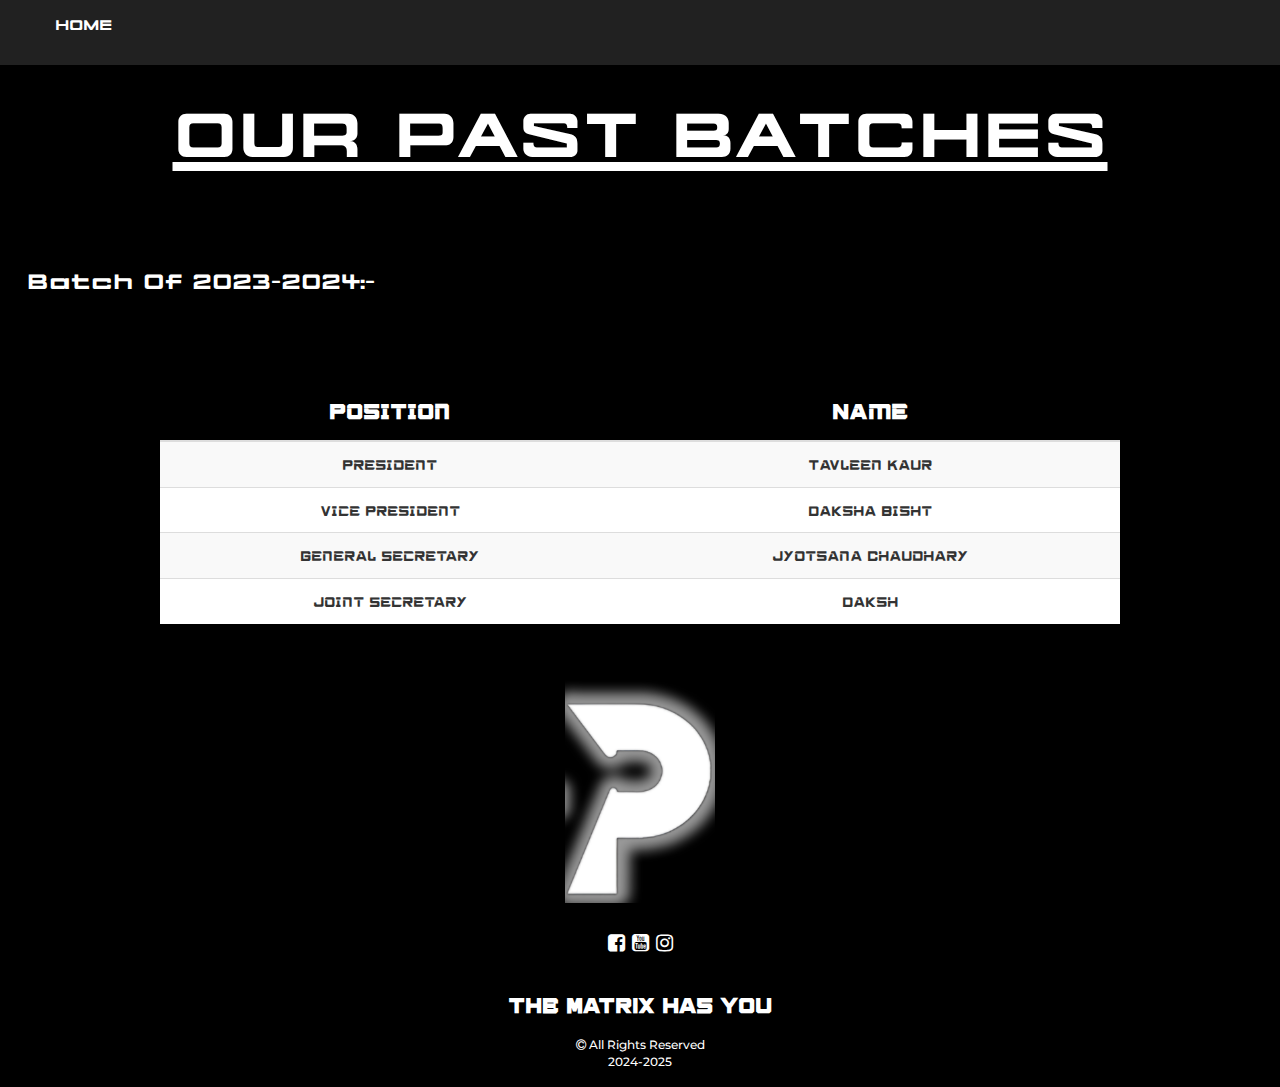
<file: alumni-psynapse.html>
<!DOCTYPE html>
<html lang="en">

<head>

    <meta charset="utf-8">
    <meta http-equiv="X-UA-Compatible" content="IE=edge">
    <meta name="viewport" content="width=device-width, initial-scale=1.0, user-scalable=0, minimum-scale=1.0, maximum-scale=1.0" />
    <meta name="apple-mobile-web-app-capable" content="yes" />
    <meta name="apple-mobile-web-app-status-bar-style" content="black" />
    <meta name="viewport" content="width=device-width, initial-scale=1">
    <link rel="shortcut icon" href="css/png/matrix.png">
    <title>Past Batches</title>

    <!-- Bootstrap Core CSS -->
    <link href="../vendor/bootstrap/css/bootstrap.min.css" rel="stylesheet">

    <!-- Custom Fonts -->
    <link href="../vendor/font-awesome/css/font-awesome.min.css" rel="stylesheet" type="text/css">
    <link href="https://fonts.googleapis.com/css?family=Raleway:400,700,800" rel="stylesheet">
    <link href="https://fonts.googleapis.com/css?family=Open+Sans:300,400,700,800" rel="stylesheet">

    <!-- CSS -->
    <link href="css/alumini-psynapse.css" rel="stylesheet">

</head>


<body>


    <div class="fixednav">
        <p class="navtext"><a href="psynapse.html">HOME</a></p>  
</div>
<div class="heading">
    <p id="headtext" class="headtext">our past batches<span class="cursor" id="cursor"></span></p>
</div>
    <div class="batch">
            <p class="btext">Batch Of 2023-2024:-</p>
        </div>

        <div class="members">

            <table class="table table-striped">
                <thead>
                    <tr>
                        <th>Position</th>
                        <th>Name</th>
                    </tr>
                </thead>

                <tbody>
                    <tr>
                        <td>
                            President
                        </td>

                        <td>
                            Tavleen Kaur
                        </td>
                    </tr>
                    <tr>
                        <td>
                            Vice President
                        </td>

                        <td>
                            Daksha Bisht
                        </td>
                    </tr>
                    <tr>
                        <td>
                            General Secretary
                        </td>

                        <td>
                            Jyotsana Chaudhary
                        </td>
                    </tr>
                    <tr>
                        <td>
                            Joint Secretary
                        </td>

                        <td>
                            Daksh
                        </td>
</tr>
                </tbody>
            </table>

        </div>
    </div>

    <div class="bottom">
        <div class="mlogo">
            <img src="css/png/psynapse.png" class="img-responsive">
        </div>

        <div class="links">
            <a href="https://www.facebook.com/thematrixclan/" target="_blank">
                <i class="fa fa-facebook-square" aria-hidden="true"></i>
            </a>
            <a href="https://www.youtube.com/user/thematrixclan7" target="_blank">
                <i class="fa fa-youtube-square" aria-hidden="true"></i>
            </a>
            <a href="https://www.instagram.com/matrix_msm/" target="_blank">
                <i class="fa fa-instagram" aria-hidden="true"></i>
            </a>
        </div>
        <p class="headinglast">
            The Matrix Has You
        </p>
        <p class="copyright">
            <i class="fa fa-copyright" aria-hidden="true"></i> All Rights Reserved
            <br> 2024-2025 <br><br>
        </p>

        <p class="forcedender">
        </p>
    </div>

    </div>

</body>

</html>
</file>
<file: ME/css/demo.css>
@import "https://fonts.googleapis.com/css?family=Raleway:400,700,800";@import "https://fonts.googleapis.com/css?family=Open+Sans:300,400,700,800";@import "https://fonts.googleapis.com/css?family=Montserrat:400,700,800";html,body{margin:0;padding:0}body{font-weight:400;font-size:15px;color:#aa3e03;overflow-y:scroll;overflow-x:hidden;min-width:100vw;min-height:100%;height:auto;width:auto}.container{position:relative;text-align:center}.row{min-width:500vw;width:auto}#demo{text-align:center;font-size:5vh;color:#fff;padding-right:35px;font-family:'Montserrat';font-weight:500;padding-top:-8px;padding-left:25px}@media only screen and (max-width: 750px){#demo{text-align:center;font-size:3vh;color:#fff;padding-right:35px;font-family:'Montserrat';font-weight:500;padding-top:-8px;padding-left:25px}}.teasetext{text-align:center;font-size:3.2vh;font-family:'Montserrat';padding-top:10px;font-weight:200;color:#fff}.buttons{width:100%;margin-top:45px}.button{display:block;position:relative;width:auto;margin:0 auto;margin-top:30px}.button>a{width:auto;text-decoration:none;font-size:3vh;color:#fff;background-color:transparent;font-family:'Open Sans';text-transform:none;border-style:solid;border-color:#fff;border-radius:2px;text-align:center;border-width:2px;transition:all .25s ease-in;padding:2px 15vh}.button>a:hover{color:#212121;background-color:#fff}.button2{display:block;position:relative;width:auto;margin:0 auto;margin-top:30px}.button2>a{width:auto;text-decoration:none;font-size:3vh;color:#fff;background-color:transparent;font-family:'Open Sans';text-transform:none;border-style:solid;border-color:#fff;border-radius:2px;text-align:center;border-width:2px;transition:all .25s ease-in;padding:2px 14vh}.button2>a:hover{color:#212121;background-color:#fff}@media only screen and (max-width: 750px){body{background:url(me2021_mob.png);background-repeat:repeat-y;background-size:cover}.buttons{width:100%;margin-top:45px}.button{display:block;position:relative;width:auto;margin:0 auto;margin-top:30px}.button>a{width:auto;text-decoration:none;font-size:13px;color:#fff;background-color:transparent;font-family:'Open Sans';text-transform:none;border-style:solid;border-color:#fff;border-radius:2px;text-align:center;border-width:2px;transition:all .5s ease-in;padding:2px 15vh}.button>a:hover{color:#212121;background-color:#fff}.button2{display:block;position:relative;width:auto;margin:0 auto;margin-top:30px}.button2>a{width:auto;text-decoration:none;font-size:13px;color:#fff;background-color:transparent;font-family:'Open Sans';text-transform:none;border-style:solid;border-color:#fff;border-radius:2px;text-align:center;border-width:2px;transition:all .5s ease-in;padding:2px 14vh}.button2>a:hover{color:#212121;background-color:#fff}}.overlay{position:absolute;width:100%;height:100vh;z-index:2;opacity:1}canvas{position:absolute;width:100%;height:100vh;box-sizing:border-box;z-index:0}
</file>
<file: ME/results/css/index.css>
@import "https://fonts.googleapis.com/css?family=Raleway:400,700,800";@import "https://fonts.googleapis.com/css?family=Open+Sans:300,400,700,800";@import "https://fonts.googleapis.com/css?family=Montserrat:500,600";@import "https://fonts.googleapis.com/css?family=Raleway:500,600";html,body{background:#fff;height:100%;margin:0;padding:0;max-width:100%!important}.fixednav{position:fixed;top:0;font-family:'Montserrat';text-align:left;font-size:18px;font-weight:800;width:100%;height:50px;background-color:#212121;padding-top:12px;padding-left:55px;z-index:999999}@media (max-width: 600px){.fixednav{position:fixed;top:0;font-family:'Montserrat';text-align:center;font-size:18px;font-weight:800;width:100%;height:50px;background-color:#212121;padding-top:13px;padding-left:0;padding-right:5px;z-index:999999}}.navtext>a{color:#fff}.navtext>a:hover{text-decoration:none}.navtext>a:after{text-decoration:none}.heading{text-align:center;font-size:8vh;font-family:'Raleway';font-weight:800;color:#212121;text-transform:uppercase;margin-top:80px}@media (max-width: 600px){.heading{text-align:center;font-size:9vh;font-family:'Raleway';font-weight:800;color:#212121;text-transform:uppercase;margin-top:80px}}.main{width:100%}.batch{margin-left:3vh;color:#212121;font-size:30px;font-family:'Montserrat';font-weight:500;margin-top:55px}@media (max-width: 600px){.batch{margin-left:2vh;color:#212121;font-size:20px;font-family:'Montserrat';font-weight:500;margin-top:55px}}.table-striped{width:75%;text-align:center;font-family:'Raleway';position:relative;margin:0 auto;margin-top:75px}@media (max-width: 600px){.table-striped{width:85%;text-align:center;font-family:'Raleway';position:relative;margin:0 auto;margin-top:25px}}th{font-size:18px;font-weight:700;text-align:center;background-color:#212121;color:#fff}td{font-size:16px;font-weight:500}.mlogo>img{width:200px;display:block;position:relative;margin:0 auto;padding-left:25px;padding-right:25px;padding-top:50px}.headinglast{padding-top:20px;text-align:center;font-family:'Raleway';font-size:18px;text-transform:uppercase;font-weight:700}.credits{text-align:center;font-family:'Raleway';font-size:16px;font-weight:500;height:50px;min-width:100%;width:auto;background-color:#212121;color:#fff;border-style:solid;border-color:#212121;border-width:5px;position:relative;padding-top:10px;margin-bottom:0}.links{color:#000;font-size:35px;text-align:center}.fa-facebook-square{color:#000;padding-top:30px}.fa-youtube-square{padding-top:30px;color:#000}.fa-instagram{padding-top:30px;color:#000}.blackincolor{color:#000}.copyright{font-family:'Montserrat';font-size:12px;color:#424242;font-weight:500;text-align:center}
</file>
<file: css/alumini-ecomm.css>
@import "https://fonts.googleapis.com/css?family=Raleway:400,700,800";
@import "https://fonts.googleapis.com/css?family=Open+Sans:300,400,700,800";
@import "https://fonts.googleapis.com/css?family=Montserrat:500,600";
@import "https://fonts.googleapis.com/css?family=Raleway:500,600";
@font-face {
  font-family: "Cybero";
  src: url("../fonts/cybero.ttf") format("truetype");
  font-weight: normal;
  font-style: normal;
}
@font-face {
  font-family: "BodyFont";
  src: url("../fonts/Monocode.ttf") format("truetype");
  font-weight: normal;
  font-style: normal;
}
@font-face {
  font-family: "CyberPrince";
  src: url("../fonts/CYBERFREIGHT-Normal.otf") format("opentype");
  font-weight: normal;
  font-style: normal;
}
html,
body {
  background: #000;
  cursor: url("png/cursor-ecomm.svg") 3 3, auto;
  height: 100%;
  margin: 0;
  padding: 0;
  max-width: 100% !important;
}
a {
  text-decoration: none;
  font-size: 20px;
  cursor: url("png/cursor-ecomm.svg") 3 3, auto;
  font-family: "CyberPrince";
}

.fixednav {
  position: fixed;
  top: 0;
  font-family: "Montserrat";
  text-align: left;
  font-size: 18px;
  font-weight: 800;
  width: 100%;
  height: 65px;
  background-color: #212121;
  padding-top: 12px;
  padding-left: 55px;
  z-index: 999999;
}
@media (max-width: 600px) {
  .fixednav {
    position: fixed;
    top: 0;
    font-family: "Montserrat";
    text-align: center;
    font-size: 18px;
    font-weight: 800;
    width: 100%;
    height: 50px;
    background-color: #212121;
    padding-top: 13px;
    padding-left: 0;
    padding-right: 5px;
    z-index: 999999;
  }
}
.navtext > a {
  color: #ffffff;
}
.navtext > a:hover {
  text-decoration: none;
}
.navtext > a:after {
  text-decoration: none;
}
.heading {
  text-align: center;
  font-size: 10vh;
  font-family: "CyberPrince";
  text-decoration: underline;
  font-weight: 800;
  color: #ffffff;
  text-transform: uppercase;
  margin-top: 80px;
}
@media (max-width: 600px) {
  .heading {
    text-align: center;
    font-size: 9vh;
    font-family: "Raleway";
    font-weight: 800;
    color: #ffffff;
    text-transform: uppercase;
    margin-top: 80px;
  }
}
.main {
  width: 100%;
}
.batch {
  margin-left: 3vh;
  color: #ffffff;
  font-size: 30px;
  font-family: "CyberPrince";
  font-weight: 500;
  margin-top: 55px;
}
@media (max-width: 600px) {
  .batch {
    margin-left: 2vh;
    color: #ffffff;
    font-size: 20px;
    font-family: "Montserrat";
    font-weight: 500;
    margin-top: 55px;
  }
}
.table-striped {
  width: 75%;
  text-align: center;
  font-family: "Raleway";
  position: relative;
  margin: 0 auto;
  background-color: #ffffff;
  margin-top: 75px;
}
@media (max-width: 600px) {
  .table-striped {
    width: 85%;
    text-align: center;
    font-family: "Raleway";
    position: relative;
    margin: 0 auto;
    margin-top: 25px;
  }
}
th {
  font-size: 30px;
  font-weight: 700;
  text-align: center;
  font-family: "Cybero";
  background-color: #000000;
  color: #ffffff;
}
td {
  font-size: 20px;
  font-family: "Cybero";
  font-weight: 500;
}
.mlogo > img {
  width: 200px;
  display: block;
  position: relative;
  margin: 0 auto;
  padding-left: 25px;
  padding-right: 25px;
  padding-top: 50px;
}
.headinglast {
  padding-top: 20px;
  text-align: center;
  font-family: "Cybero";
  font-size: 30px;
  color: #fff;
  text-transform: uppercase;
  font-weight: 700;
}
.credits {
  text-align: center;
  font-family: "Raleway";
  font-size: 16px;
  font-weight: 500;
  height: 50px;
  min-width: 100%;
  width: auto;
  background-color: #ffffff;
  color: #fff;
  border-style: solid;
  border-color: #ffffff;
  border-width: 5px;
  position: relative;
  padding-top: 10px;
  margin-bottom: 0;
}
.links {
  color: #ffffff;
  font-size: 35px;
  text-align: center;
}
.fa-facebook-square {
  color: #ffffff;
  padding-top: 30px;
}
.fa-youtube-square {
  padding-top: 30px;
  color: #ffffff;
}
.fa-instagram {
  padding-top: 30px;
  color: #ffffff;
}
.blackincolor {
  color: #ffffff;
}
.copyright {
  font-family: "Montserrat";
  font-size: 12px;
  color: #ffffff;
  font-weight: 500;
  text-align: center;
}
</file>
<file: css/alumini-matrix.css>
@import "https://fonts.googleapis.com/css?family=Raleway:400,700,800";
@import "https://fonts.googleapis.com/css?family=Open+Sans:300,400,700,800";
@import "https://fonts.googleapis.com/css?family=Montserrat:500,600";
@import "https://fonts.googleapis.com/css?family=Raleway:500,600";
@font-face {
  font-family: "Cybero";
  src: url("../fonts/cybero.ttf") format("truetype");
  font-weight: normal;
  font-style: normal;
}
@font-face {
  font-family: "BodyFont";
  src: url("../fonts/Monocode.ttf") format("truetype");
  font-weight: normal;
  font-style: normal;
}
@font-face {
  font-family: "CyberPrince";
  src: url("../fonts/CYBERFREIGHT-Normal.otf") format("opentype");
  font-weight: normal;
  font-style: normal;
}
html,
body {
  background: #000;
  height: 100%;
  cursor: url("png/cursor-matrix.svg") 3 3, auto;
  margin: 0;
  padding: 0;
  max-width: 100% !important;
}
a {
  text-decoration: none;
  font-size: 20px;
  font-family: "CyberPrince";
  cursor: url("png/cursor-matrix.svg") 3 3, auto;
}

.fixednav {
  position: fixed;
  top: 0;
  font-family: "Montserrat";
  text-align: left;
  font-size: 18px;
  font-weight: 800;
  width: 100%;
  height: 65px;
  background-color: #212121;
  padding-top: 12px;
  padding-left: 55px;
  z-index: 999999;
}
@media (max-width: 600px) {
  .fixednav {
    position: fixed;
    top: 0;
    font-family: "Montserrat";
    text-align: center;
    font-size: 18px;
    font-weight: 800;
    width: 100%;
    height: 50px;
    background-color: #212121;
    padding-top: 13px;
    padding-left: 0;
    padding-right: 5px;
    z-index: 999999;
  }
}
.navtext > a {
  color: #ffffff;
}
.navtext > a:hover {
  text-decoration: none;
}
.navtext > a:after {
  text-decoration: none;
}
.heading {
  text-align: center;
  font-size: 10vh;
  font-family: "CyberPrince";
  text-decoration: underline;
  font-weight: 800;
  color: #ffffff;
  text-transform: uppercase;
  margin-top: 80px;
}
@media (max-width: 600px) {
  .heading {
    text-align: center;
    font-size: 9vh;
    font-family: "Raleway";
    font-weight: 800;
    color: #ffffff;
    text-transform: uppercase;
    margin-top: 80px;
  }
}
.main {
  width: 100%;
}
.batch {
  margin-left: 3vh;
  color: #ffffff;
  font-size: 30px;
  font-family: "CyberPrince";
  font-weight: 500;
  margin-top: 55px;
}
@media (max-width: 600px) {
  .batch {
    margin-left: 2vh;
    color: #ffffff;
    font-size: 20px;
    font-family: "Montserrat";
    font-weight: 500;
    margin-top: 55px;
  }
}
.table-striped {
  width: 75%;
  text-align: center;
  font-family: "Raleway";
  position: relative;
  margin: 0 auto;
  background-color: #ffffff;
  margin-top: 75px;
}
@media (max-width: 600px) {
  .table-striped {
    width: 85%;
    text-align: center;
    font-family: "Raleway";
    position: relative;
    margin: 0 auto;
    margin-top: 25px;
  }
}
th {
  font-size: 30px;
  font-weight: 700;
  text-align: center;
  font-family: "Cybero";
  background-color: #000000;
  color: #ffffff;
}
td {
  font-size: 20px;
  font-family: "Cybero";
  font-weight: 500;
}
.mlogo > img {
  width: 200px;
  display: block;
  position: relative;
  margin: 0 auto;
  padding-left: 25px;
  padding-right: 25px;
  padding-top: 50px;
}
.headinglast {
  padding-top: 20px;
  text-align: center;
  font-family: "Cybero";
  font-size: 30px;
  color: #fff;
  text-transform: uppercase;
  font-weight: 700;
}
.credits {
  text-align: center;
  font-family: "Raleway";
  font-size: 16px;
  font-weight: 500;
  height: 50px;
  min-width: 100%;
  width: auto;
  background-color: #ffffff;
  color: #fff;
  border-style: solid;
  border-color: #ffffff;
  border-width: 5px;
  position: relative;
  padding-top: 10px;
  margin-bottom: 0;
}
.links {
  color: #ffffff;
  font-size: 35px;
  text-align: center;
}
.fa-facebook-square {
  color: #ffffff;
  padding-top: 30px;
}
.fa-youtube-square {
  padding-top: 30px;
  color: #ffffff;
}
.fa-instagram {
  padding-top: 30px;
  color: #ffffff;
}
.blackincolor {
  color: #ffffff;
}
.copyright {
  font-family: "Montserrat";
  font-size: 12px;
  color: #ffffff;
  font-weight: 500;
  text-align: center;
}
</file>
<file: css/alumini-psynapse.css>
@import "https://fonts.googleapis.com/css?family=Raleway:400,700,800";
@import "https://fonts.googleapis.com/css?family=Open+Sans:300,400,700,800";
@import "https://fonts.googleapis.com/css?family=Montserrat:500,600";
@import "https://fonts.googleapis.com/css?family=Raleway:500,600";
@font-face {
  font-family: "Cybero";
  src: url("../fonts/cybero.ttf") format("truetype");
  font-weight: normal;
  font-style: normal;
}
@font-face {
  font-family: "BodyFont";
  src: url("../fonts/Monocode.ttf") format("truetype");
  font-weight: normal;
  font-style: normal;
}
@font-face {
  font-family: "CyberPrince";
  src: url("../fonts/CYBERFREIGHT-Normal.otf") format("opentype");
  font-weight: normal;
  font-style: normal;
}
html,
body {
  background: #000;
  cursor: url("png/cursor-psynapse.svg") 3 3, auto;
  height: 100%;
  margin: 0;
  padding: 0;
  max-width: 100% !important;
}
a {
  text-decoration: none;
  font-size: 20px;
  cursor: url("png/cursor-psynapse.svg") 3 3, auto;
  font-family: "CyberPrince";
}

.fixednav {
  position: fixed;
  top: 0;
  font-family: "Montserrat";
  text-align: left;
  font-size: 18px;
  font-weight: 800;
  width: 100%;
  height: 65px;
  background-color: #212121;
  padding-top: 12px;
  padding-left: 55px;
  z-index: 999999;
}
@media (max-width: 600px) {
  .fixednav {
    position: fixed;
    top: 0;
    font-family: "Montserrat";
    text-align: center;
    font-size: 18px;
    font-weight: 800;
    width: 100%;
    height: 50px;
    background-color: #212121;
    padding-top: 13px;
    padding-left: 0;
    padding-right: 5px;
    z-index: 999999;
  }
}
.navtext > a {
  color: #ffffff;
}
.navtext > a:hover {
  text-decoration: none;
}
.navtext > a:after {
  text-decoration: none;
}
.heading {
  text-align: center;
  font-size: 10vh;
  font-family: "CyberPrince";
  text-decoration: underline;
  font-weight: 800;
  color: #ffffff;
  text-transform: uppercase;
  margin-top: 80px;
}
@media (max-width: 600px) {
  .heading {
    text-align: center;
    font-size: 9vh;
    font-family: "Raleway";
    font-weight: 800;
    color: #ffffff;
    text-transform: uppercase;
    margin-top: 80px;
  }
}
.main {
  width: 100%;
}
.batch {
  margin-left: 3vh;
  color: #ffffff;
  font-size: 30px;
  font-family: "CyberPrince";
  font-weight: 500;
  margin-top: 55px;
}
@media (max-width: 600px) {
  .batch {
    margin-left: 2vh;
    color: #ffffff;
    font-size: 20px;
    font-family: "Montserrat";
    font-weight: 500;
    margin-top: 55px;
  }
}
.table-striped {
  width: 75%;
  text-align: center;
  font-family: "Raleway";
  position: relative;
  margin: 0 auto;
  background-color: #ffffff;
  margin-top: 75px;
}
@media (max-width: 600px) {
  .table-striped {
    width: 85%;
    text-align: center;
    font-family: "Raleway";
    position: relative;
    margin: 0 auto;
    margin-top: 25px;
  }
}
th {
  font-size: 30px;
  font-weight: 700;
  text-align: center;
  font-family: "Cybero";
  background-color: #000000;
  color: #ffffff;
}
td {
  font-size: 20px;
  font-family: "Cybero";
  font-weight: 500;
}
.mlogo > img {
  width: 200px;
  display: block;
  position: relative;
  margin: 0 auto;
  padding-left: 25px;
  padding-right: 25px;
  padding-top: 50px;
}
.headinglast {
  padding-top: 20px;
  text-align: center;
  font-family: "Cybero";
  font-size: 30px;
  color: #fff;
  text-transform: uppercase;
  font-weight: 700;
}
.credits {
  text-align: center;
  font-family: "Raleway";
  font-size: 16px;
  font-weight: 500;
  height: 50px;
  min-width: 100%;
  width: auto;
  background-color: #ffffff;
  color: #fff;
  border-style: solid;
  border-color: #ffffff;
  border-width: 5px;
  position: relative;
  padding-top: 10px;
  margin-bottom: 0;
}
.links {
  color: #ffffff;
  font-size: 35px;
  text-align: center;
}
.fa-facebook-square {
  color: #ffffff;
  padding-top: 30px;
}
.fa-youtube-square {
  padding-top: 30px;
  color: #ffffff;
}
.fa-instagram {
  padding-top: 30px;
  color: #ffffff;
}
.blackincolor {
  color: #ffffff;
}
.copyright {
  font-family: "Montserrat";
  font-size: 12px;
  color: #ffffff;
  font-weight: 500;
  text-align: center;
}
</file>
